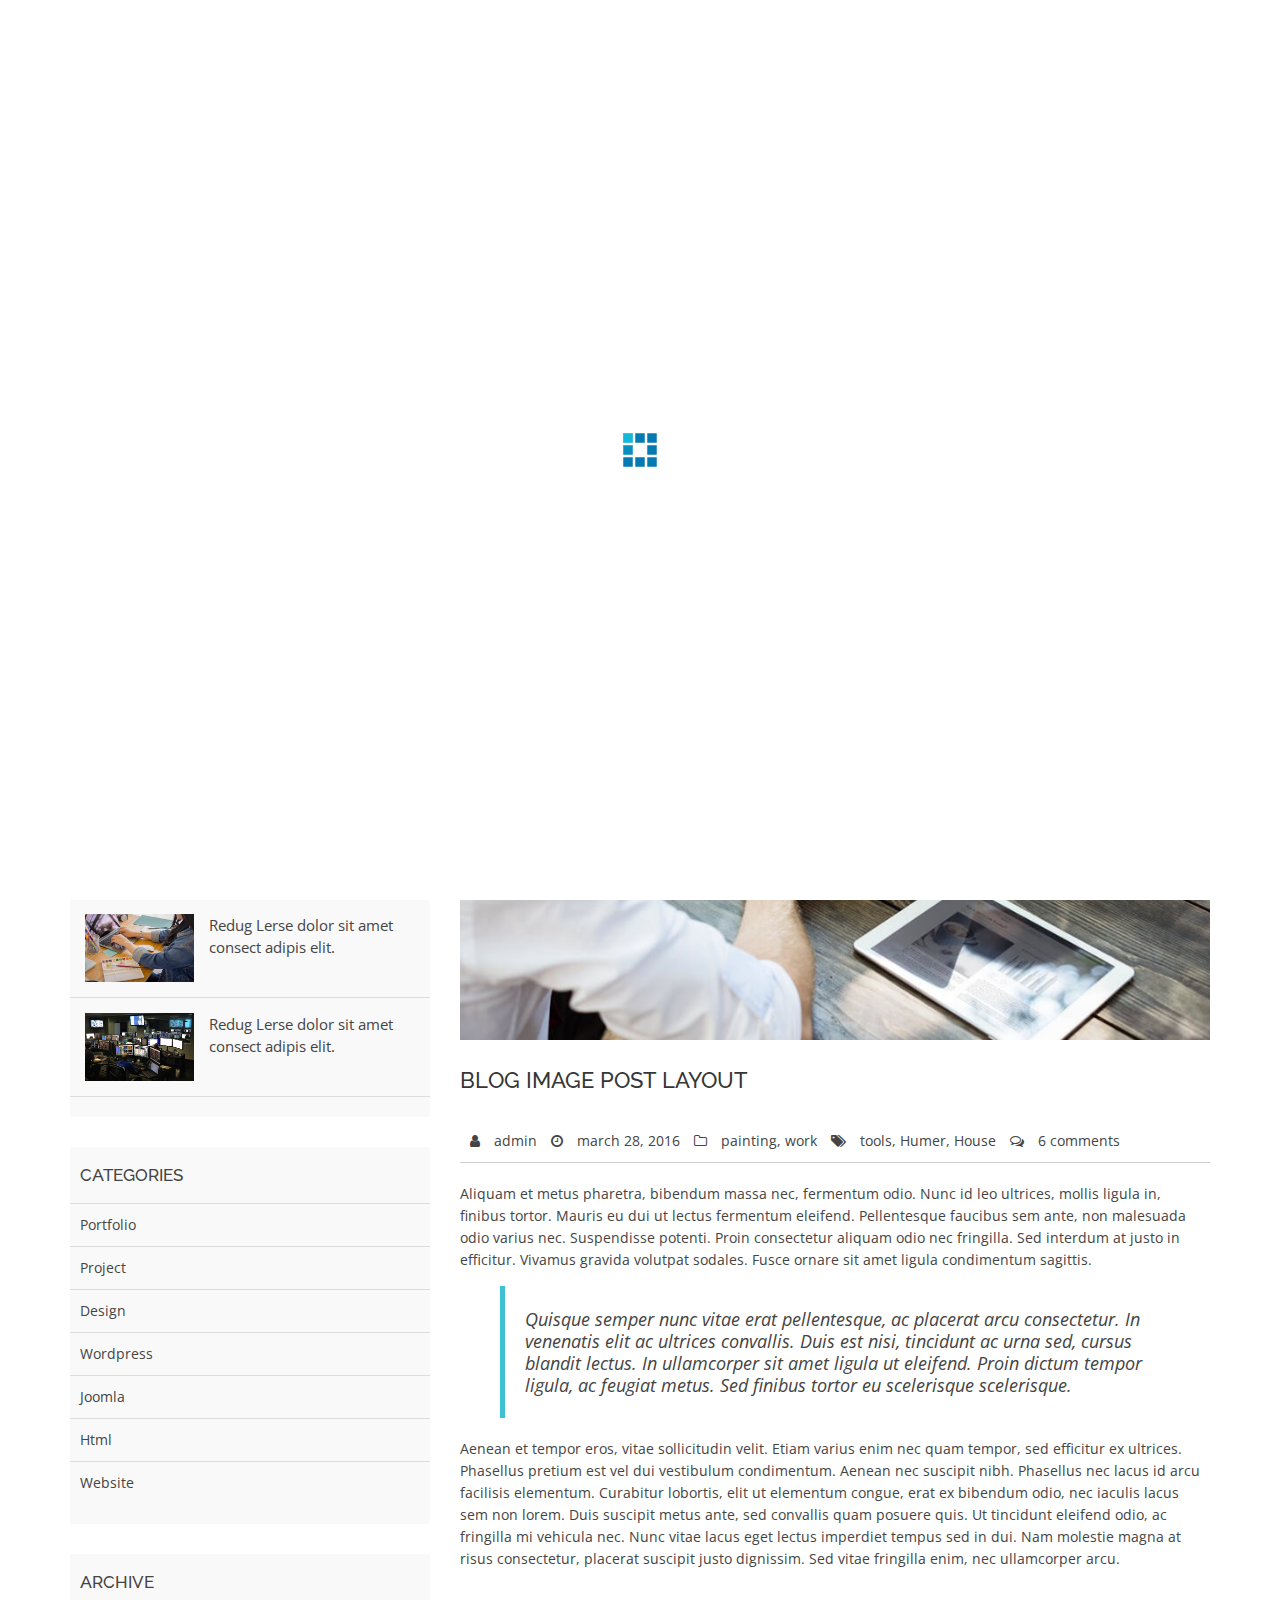
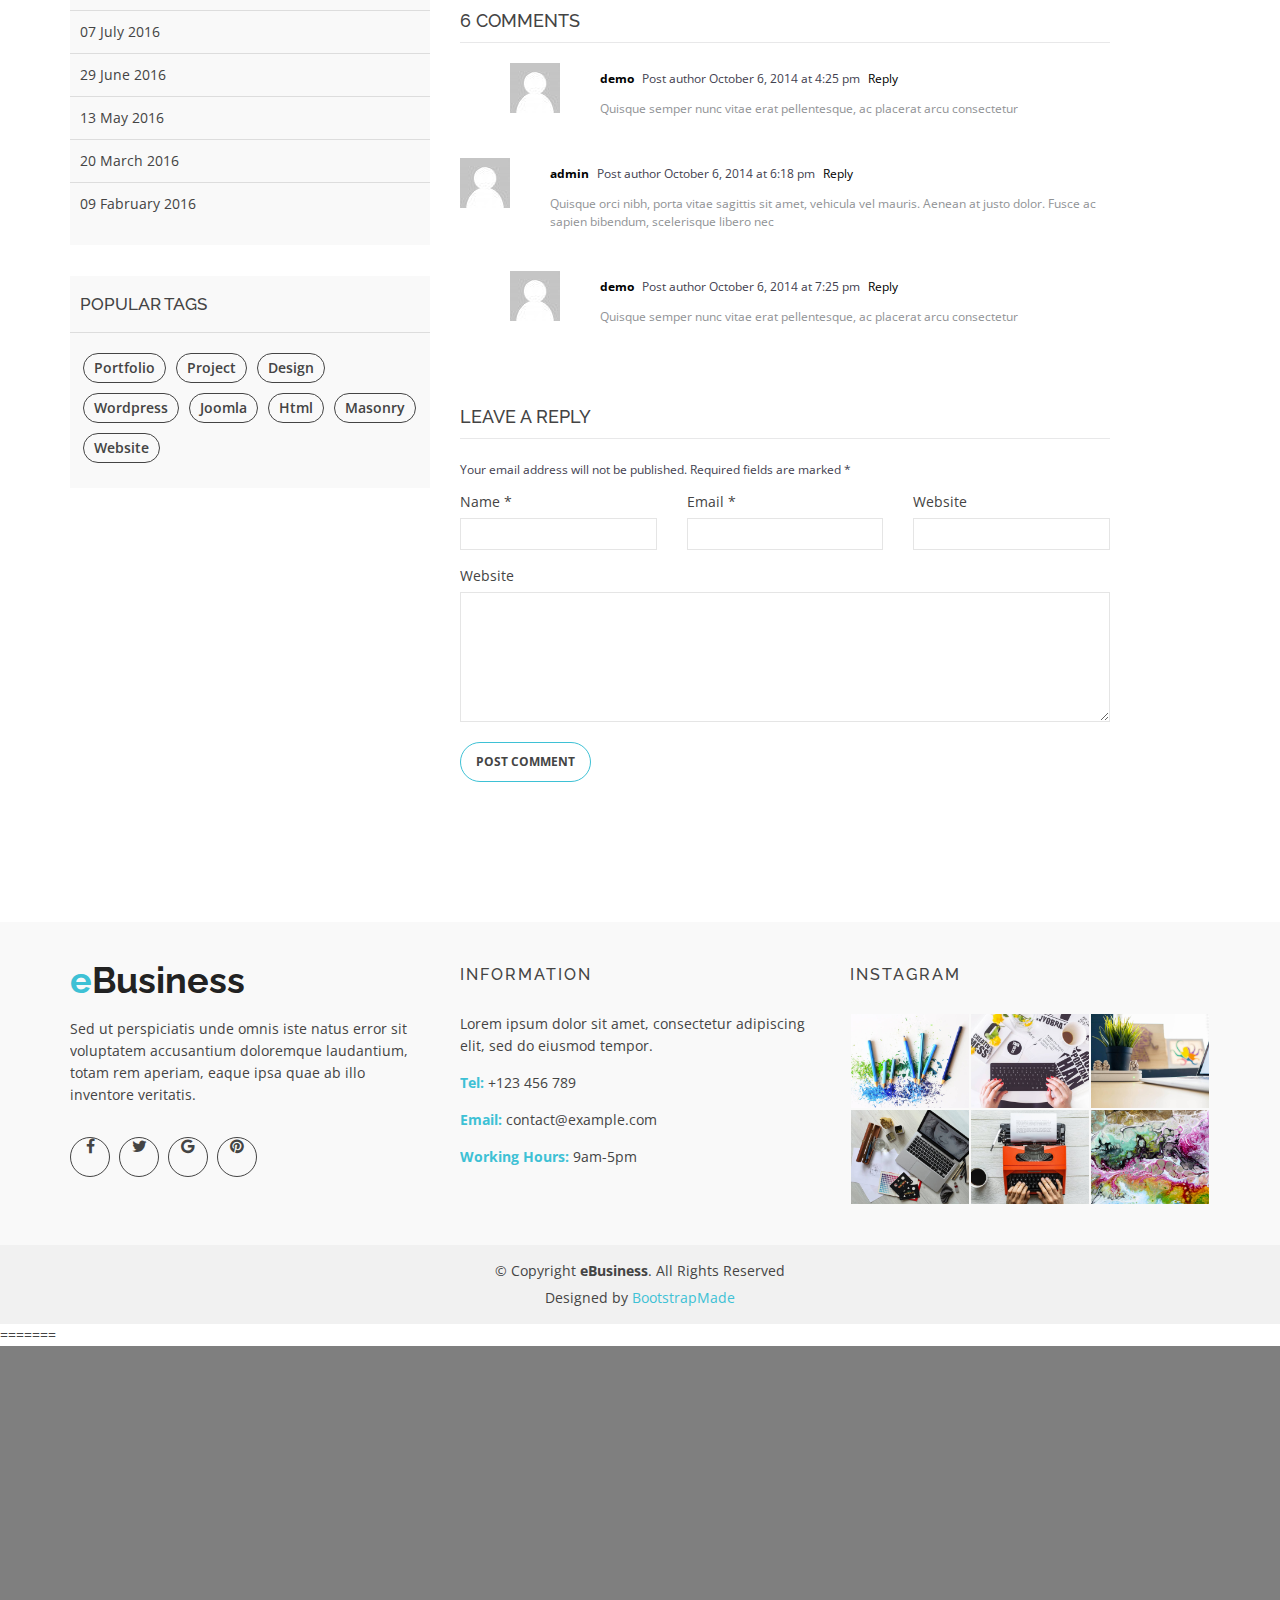
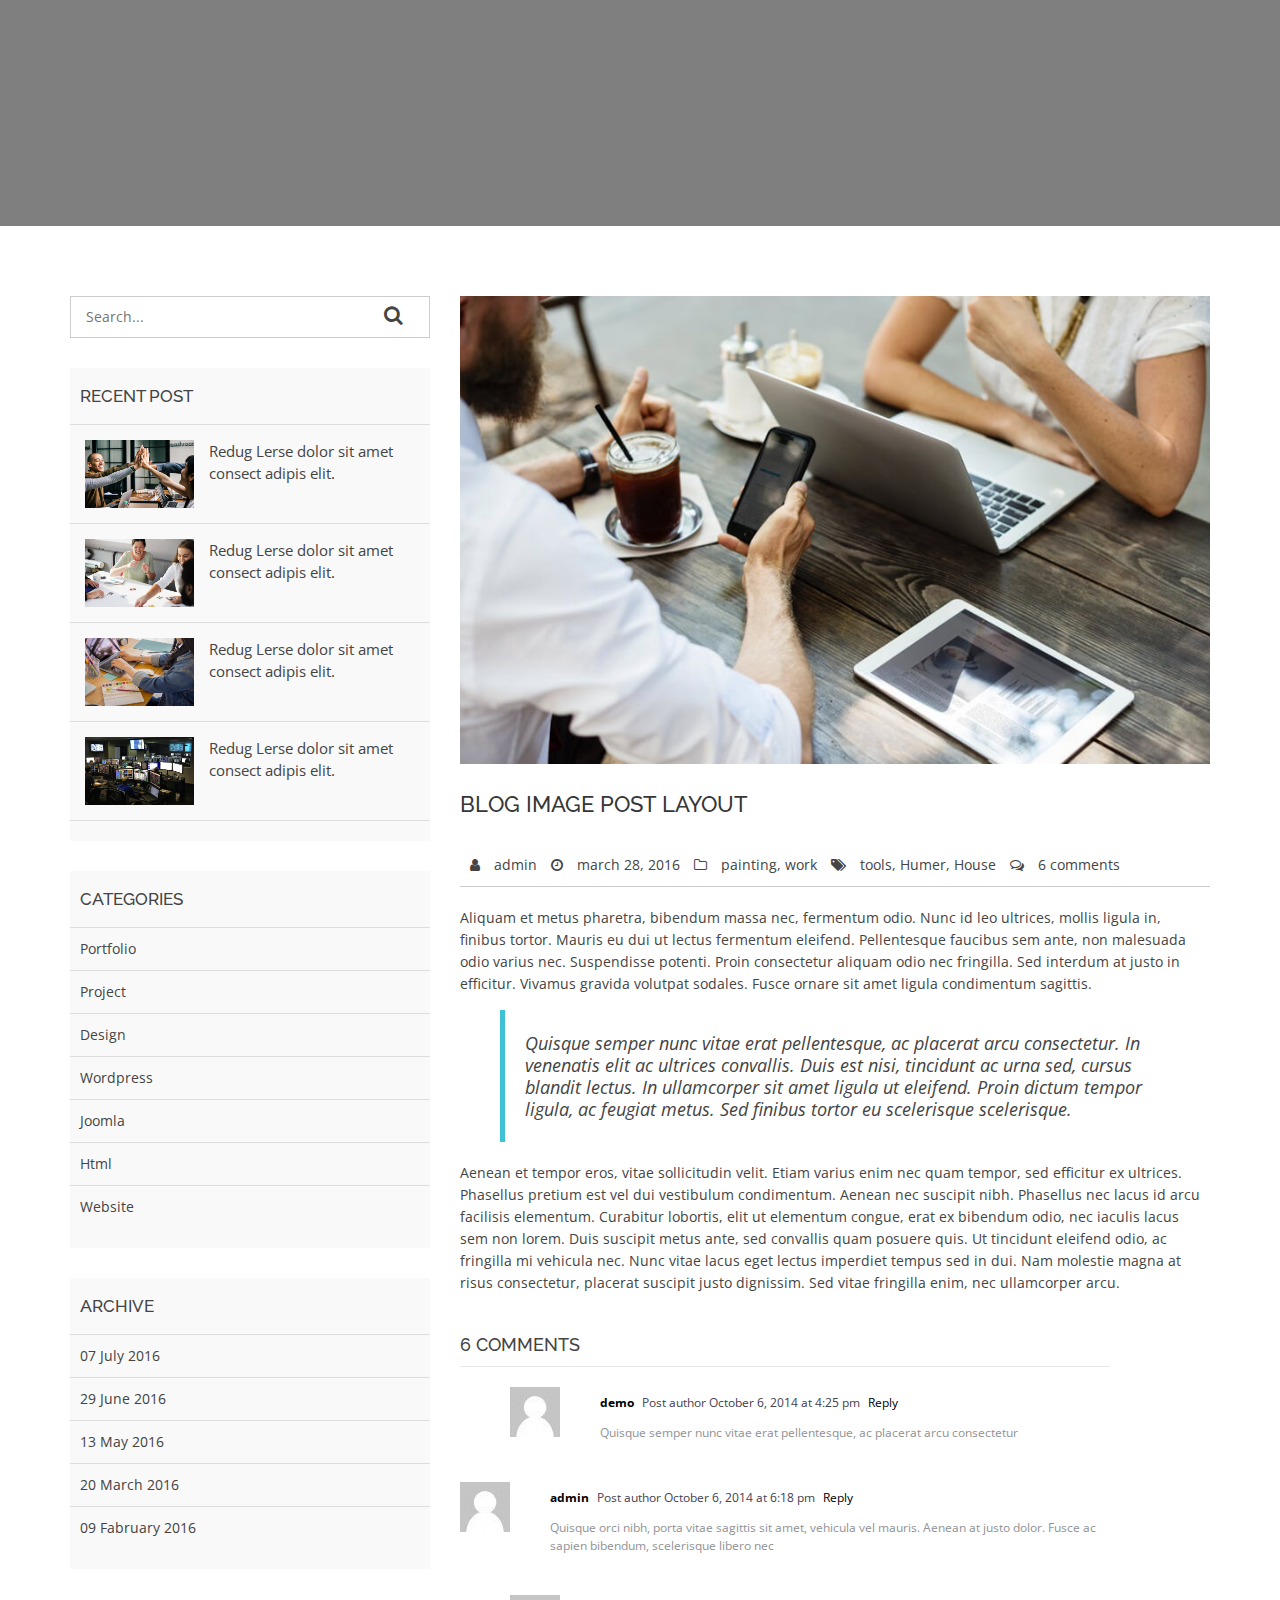
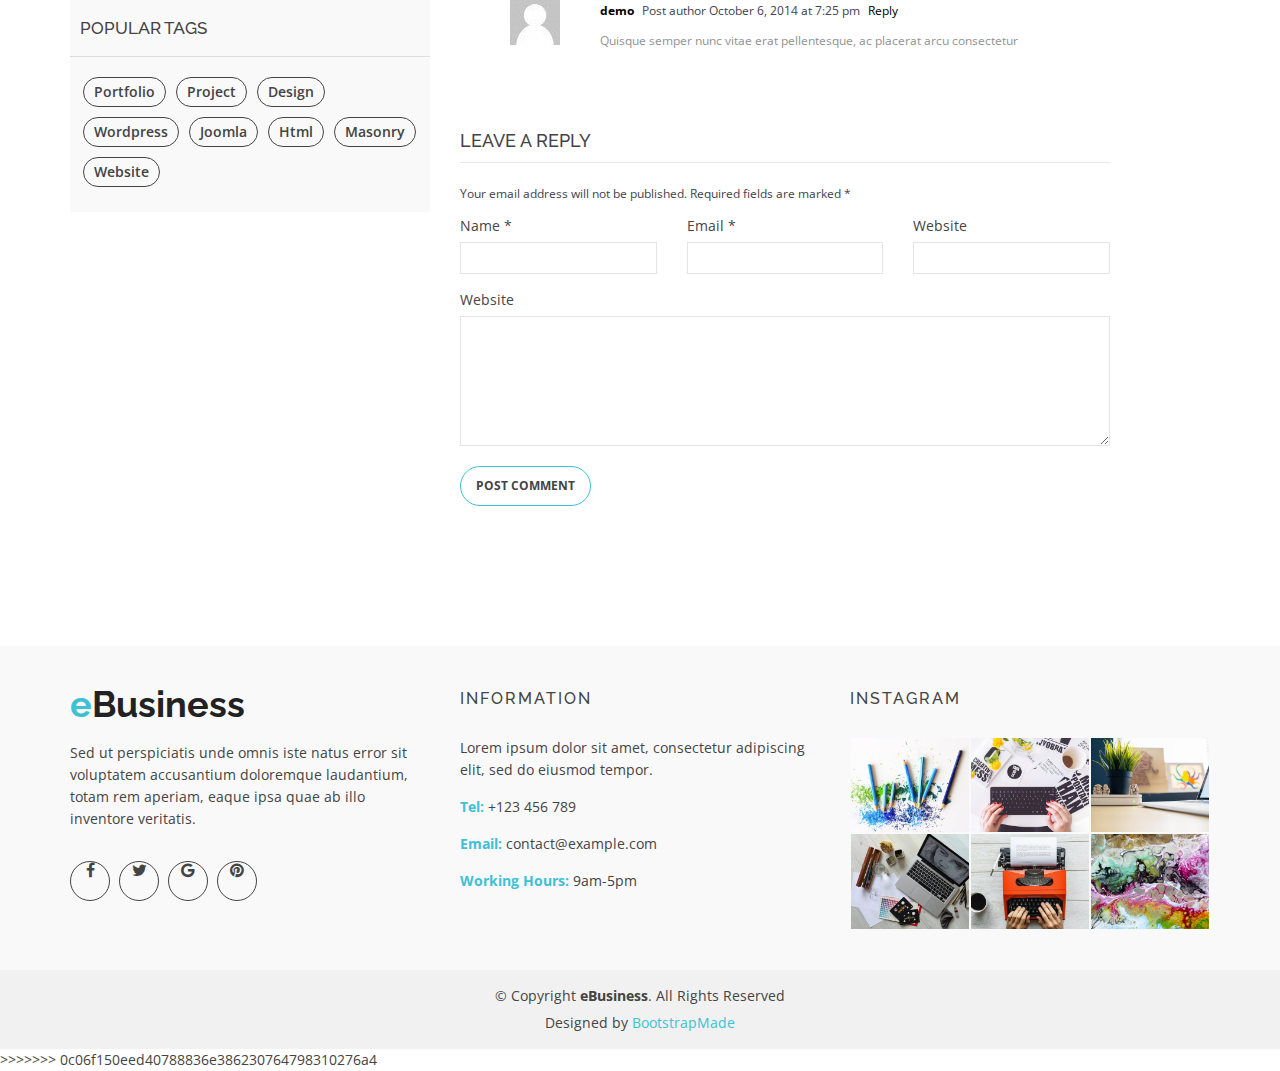
<file: blog-details.html>
<<<<<<< HEAD
<!doctype html>
<html lang="en">
<head>
  <meta charset="utf-8">
  <title>eBusiness Bootstrap Template</title>
  <meta content="width=device-width, initial-scale=1.0" name="viewport">
  <meta content="" name="keywords">
  <meta content="" name="description">

  <!-- Favicons -->
  <link href="img/favicon.png" rel="icon">
  <link href="img/apple-touch-icon.png" rel="apple-touch-icon">

  <!-- Google Fonts -->
  <link href="https://fonts.googleapis.com/css?family=Open+Sans:300,400,400i,600,700|Raleway:300,400,400i,500,500i,700,800,900" rel="stylesheet">

  <!-- Bootstrap CSS File -->
  <link href="lib/bootstrap/css/bootstrap.min.css" rel="stylesheet">

  <!-- Libraries CSS Files -->
  <link href="lib/nivo-slider/css/nivo-slider.css" rel="stylesheet">
  <link href="lib/owlcarousel/owl.carousel.css" rel="stylesheet">
  <link href="lib/owlcarousel/owl.transitions.css" rel="stylesheet">
  <link href="lib/font-awesome/css/font-awesome.min.css" rel="stylesheet">
  <link href="lib/animate/animate.min.css" rel="stylesheet">
  <link href="lib/venobox/venobox.css" rel="stylesheet">

  <!-- Nivo Slider Theme -->
  <link href="css/nivo-slider-theme.css" rel="stylesheet">

  <!-- Main Stylesheet File -->
  <link href="css/style.css" rel="stylesheet">

  <!-- Responsive Stylesheet File -->
  <link href="css/responsive.css" rel="stylesheet">

  <!-- =======================================================
    Theme Name: eBusiness
    Theme URL: https://bootstrapmade.com/ebusiness-bootstrap-corporate-template/
    Author: BootstrapMade.com
    License: https://bootstrapmade.com/license/
  ======================================================= -->
</head>

<body data-spy="scroll" data-target="#navbar-example">

  <div id="preloader"></div>

  <header>
    <!-- header-area start -->
    <div id="sticker" class="header-area">
      <div class="container">
        <div class="row">
          <div class="col-md-12 col-sm-12">

            <!-- Navigation -->
            <nav class="navbar navbar-default">
              <!-- Brand and toggle get grouped for better mobile display -->
              <div class="navbar-header">
                <button type="button" class="navbar-toggle collapsed" data-toggle="collapse" data-target=".bs-example-navbar-collapse-1" aria-expanded="false">
										<span class="sr-only">Toggle navigation</span>
										<span class="icon-bar"></span>
										<span class="icon-bar"></span>
										<span class="icon-bar"></span>
									</button>
                <!-- Brand -->
                <a class="navbar-brand page-scroll sticky-logo" href="index.html">
                  <h1><span>e</span>Business</h1>
                  <!-- Uncomment below if you prefer to use an image logo -->
                  <!-- <img src="img/logo.png" alt="" title=""> -->
								</a>
              </div>
              <!-- Collect the nav links, forms, and other content for toggling -->
              <div class="collapse navbar-collapse main-menu bs-example-navbar-collapse-1" id="navbar-example">
                <ul class="nav navbar-nav navbar-right">
                  <li class="active">
                    <a class="page-scroll" href="#home">Home</a>
                  </li>
                  <li>
                    <a class="page-scroll" href="#about">About</a>
                  </li>
                  <li>
                    <a class="page-scroll" href="#services">Services</a>
                  </li>
                  <li>
                    <a class="page-scroll" href="#team">Team</a>
                  </li>
                  <li>
                    <a class="page-scroll" href="#portfolio">Portfolio</a>
                  </li>
                  <li>
                    <a class="page-scroll" href="#blog">Blog</a>
                  </li>
                  <li>
                    <a class="page-scroll" href="#contact">Contact</a>
                  </li>
                </ul>
              </div>
              <!-- navbar-collapse -->
            </nav>
            <!-- END: Navigation -->
          </div>
        </div>
      </div>
    </div>
    <!-- header-area end -->
  </header>
  <!-- header end -->

  <!-- Start Bottom Header -->
  <div class="header-bg page-area">
    <div class="home-overly"></div>
    <div class="container">
      <div class="row">
        <div class="col-md-12 col-sm-12 col-xs-12">
          <div class="slider-content text-center">
            <div class="header-bottom">
              <div class="layer2 wow zoomIn" data-wow-duration="1s" data-wow-delay=".4s">
                <h1 class="title2">Blog Details </h1>
              </div>
              <div class="layer3 wow zoomInUp" data-wow-duration="2s" data-wow-delay="1s">
                <h2 class="title3">profesional Blog Page</h2>
              </div>
            </div>
          </div>
        </div>
      </div>
    </div>
  </div>
  <!-- END Header -->
  <div class="blog-page area-padding">
    <div class="container">
      <div class="row">
        <div class="col-lg-4 col-md-4 col-sm-4 col-xs-12">
          <div class="page-head-blog">
            <div class="single-blog-page">
              <!-- search option start -->
              <form action="#">
                <div class="search-option">
                  <input type="text" placeholder="Search...">
                  <button class="button" type="submit">
                                            <i class="fa fa-search"></i>
                                        </button>
                </div>
              </form>
              <!-- search option end -->
            </div>
            <div class="single-blog-page">
              <!-- recent start -->
              <div class="left-blog">
                <h4>recent post</h4>
                <div class="recent-post">
                  <!-- start single post -->
                  <div class="recent-single-post">
                    <div class="post-img">
                      <a href="#">
												   <img src="img/blog/1.jpg" alt="">
												</a>
                    </div>
                    <div class="pst-content">
                      <p><a href="#"> Redug Lerse dolor sit amet consect adipis elit.</a></p>
                    </div>
                  </div>
                  <!-- End single post -->
                  <!-- start single post -->
                  <div class="recent-single-post">
                    <div class="post-img">
                      <a href="#">
												   <img src="img/blog/2.jpg" alt="">
												</a>
                    </div>
                    <div class="pst-content">
                      <p><a href="#"> Redug Lerse dolor sit amet consect adipis elit.</a></p>
                    </div>
                  </div>
                  <!-- End single post -->
                  <!-- start single post -->
                  <div class="recent-single-post">
                    <div class="post-img">
                      <a href="#">
												   <img src="img/blog/3.jpg" alt="">
												</a>
                    </div>
                    <div class="pst-content">
                      <p><a href="#"> Redug Lerse dolor sit amet consect adipis elit.</a></p>
                    </div>
                  </div>
                  <!-- End single post -->
                  <!-- start single post -->
                  <div class="recent-single-post">
                    <div class="post-img">
                      <a href="#">
												   <img src="img/blog/4.jpg" alt="">
												</a>
                    </div>
                    <div class="pst-content">
                      <p><a href="#"> Redug Lerse dolor sit amet consect adipis elit.</a></p>
                    </div>
                  </div>
                  <!-- End single post -->
                </div>
              </div>
              <!-- recent end -->
            </div>
            <div class="single-blog-page">
              <div class="left-blog">
                <h4>categories</h4>
                <ul>
                  <li>
                    <a href="#">Portfolio</a>
                  </li>
                  <li>
                    <a href="#">Project</a>
                  </li>
                  <li>
                    <a href="#">Design</a>
                  </li>
                  <li>
                    <a href="#">wordpress</a>
                  </li>
                  <li>
                    <a href="#">Joomla</a>
                  </li>
                  <li>
                    <a href="#">Html</a>
                  </li>
                  <li>
                    <a href="#">Website</a>
                  </li>
                </ul>
              </div>
            </div>
            <div class="single-blog-page">
              <div class="left-blog">
                <h4>archive</h4>
                <ul>
                  <li>
                    <a href="#">07 July 2016</a>
                  </li>
                  <li>
                    <a href="#">29 June 2016</a>
                  </li>
                  <li>
                    <a href="#">13 May 2016</a>
                  </li>
                  <li>
                    <a href="#">20 March 2016</a>
                  </li>
                  <li>
                    <a href="#">09 Fabruary 2016</a>
                  </li>
                </ul>
              </div>
            </div>
            <div class="single-blog-page">
              <div class="left-tags blog-tags">
                <div class="popular-tag left-side-tags left-blog">
                  <h4>popular tags</h4>
                  <ul>
                    <li>
                      <a href="#">Portfolio</a>
                    </li>
                    <li>
                      <a href="#">Project</a>
                    </li>
                    <li>
                      <a href="#">Design</a>
                    </li>
                    <li>
                      <a href="#">wordpress</a>
                    </li>
                    <li>
                      <a href="#">Joomla</a>
                    </li>
                    <li>
                      <a href="#">Html</a>
                    </li>
                    <li>
                      <a href="#">Masonry</a>
                    </li>
                    <li>
                      <a href="#">Website</a>
                    </li>
                  </ul>
                </div>
              </div>
            </div>
          </div>
        </div>
        <!-- End left sidebar -->
        <!-- Start single blog -->
        <div class="col-md-8 col-sm-8 col-xs-12">
          <div class="row">
            <div class="col-md-12 col-sm-12 col-xs-12">
              <!-- single-blog start -->
              <article class="blog-post-wrapper">
                <div class="post-thumbnail">
                  <img src="img/blog/6.jpg" alt="" />
                </div>
                <div class="post-information">
                  <h2>Blog image post layout</h2>
                  <div class="entry-meta">
                    <span class="author-meta"><i class="fa fa-user"></i> <a href="#">admin</a></span>
                    <span><i class="fa fa-clock-o"></i> march 28, 2016</span>
                    <span class="tag-meta">
												<i class="fa fa-folder-o"></i>
												<a href="#">painting</a>,
												<a href="#">work</a>
											</span>
                    <span>
												<i class="fa fa-tags"></i>
												<a href="#">tools</a>,
												<a href="#"> Humer</a>,
												<a href="#">House</a>
											</span>
                    <span><i class="fa fa-comments-o"></i> <a href="#">6 comments</a></span>
                  </div>
                  <div class="entry-content">
                    <p>Aliquam et metus pharetra, bibendum massa nec, fermentum odio. Nunc id leo ultrices, mollis ligula in, finibus tortor. Mauris eu dui ut lectus fermentum eleifend. Pellentesque faucibus sem ante, non malesuada odio varius nec. Suspendisse
                      potenti. Proin consectetur aliquam odio nec fringilla. Sed interdum at justo in efficitur. Vivamus gravida volutpat sodales. Fusce ornare sit amet ligula condimentum sagittis.</p>
                    <blockquote>
                      <p>Quisque semper nunc vitae erat pellentesque, ac placerat arcu consectetur. In venenatis elit ac ultrices convallis. Duis est nisi, tincidunt ac urna sed, cursus blandit lectus. In ullamcorper sit amet ligula ut eleifend. Proin dictum
                        tempor ligula, ac feugiat metus. Sed finibus tortor eu scelerisque scelerisque.</p>
                    </blockquote>
                    <p>Aenean et tempor eros, vitae sollicitudin velit. Etiam varius enim nec quam tempor, sed efficitur ex ultrices. Phasellus pretium est vel dui vestibulum condimentum. Aenean nec suscipit nibh. Phasellus nec lacus id arcu facilisis elementum.
                      Curabitur lobortis, elit ut elementum congue, erat ex bibendum odio, nec iaculis lacus sem non lorem. Duis suscipit metus ante, sed convallis quam posuere quis. Ut tincidunt eleifend odio, ac fringilla mi vehicula nec. Nunc vitae
                      lacus eget lectus imperdiet tempus sed in dui. Nam molestie magna at risus consectetur, placerat suscipit justo dignissim. Sed vitae fringilla enim, nec ullamcorper arcu.</p>
                  </div>
                </div>
              </article>
              <div class="clear"></div>
              <div class="single-post-comments">
                <div class="comments-area">
                  <div class="comments-heading">
                    <h3>6 comments</h3>
                  </div>
                  <div class="comments-list">
                    <ul>
                      <li class="threaded-comments">
                        <div class="comments-details">
                          <div class="comments-list-img">
                            <img src="img/blog/b02.jpg" alt="post-author">
                          </div>
                          <div class="comments-content-wrap">
                            <span>
																<b><a href="#">demo</a></b>
																Post author
																<span class="post-time">October 6, 2014 at 4:25 pm</span>
                            <a href="#">Reply</a>
                            </span>
                            <p>Quisque semper nunc vitae erat pellentesque, ac placerat arcu consectetur</p>
                          </div>
                        </div>
                      </li>
                      <li>
                        <div class="comments-details">
                          <div class="comments-list-img">
                            <img src="img/blog/b02.jpg" alt="post-author">
                          </div>
                          <div class="comments-content-wrap">
                            <span>
																<b><a href="#">admin</a></b>
																Post author
																<span class="post-time">October 6, 2014 at 6:18 pm </span>
                            <a href="#">Reply</a>
                            </span>
                            <p>Quisque orci nibh, porta vitae sagittis sit amet, vehicula vel mauris. Aenean at justo dolor. Fusce ac sapien bibendum, scelerisque libero nec</p>
                          </div>
                        </div>
                      </li>
                      <li class="threaded-comments">
                        <div class="comments-details">
                          <div class="comments-list-img">
                            <img src="img/blog/b02.jpg" alt="post-author">
                          </div>
                          <div class="comments-content-wrap">
                            <span>
																<b><a href="#">demo</a></b>
																Post author
																<span class="post-time">October 6, 2014 at 7:25 pm</span>
                            <a href="#">Reply</a>
                            </span>
                            <p>Quisque semper nunc vitae erat pellentesque, ac placerat arcu consectetur</p>
                          </div>
                        </div>
                      </li>
                    </ul>
                  </div>
                </div>
                <div class="comment-respond">
                  <h3 class="comment-reply-title">Leave a Reply </h3>
                  <span class="email-notes">Your email address will not be published. Required fields are marked *</span>
                  <form action="#">
                    <div class="row">
                      <div class="col-lg-4 col-md-4 col-sm-4 col-xs-12">
                        <p>Name *</p>
                        <input type="text" />
                      </div>
                      <div class="col-lg-4 col-md-4 col-sm-4 col-xs-12">
                        <p>Email *</p>
                        <input type="email" />
                      </div>
                      <div class="col-lg-4 col-md-4 col-sm-4 col-xs-12">
                        <p>Website</p>
                        <input type="text" />
                      </div>
                      <div class="col-lg-12 col-md-12 col-sm-12 comment-form-comment">
                        <p>Website</p>
                        <textarea id="message-box" cols="30" rows="10"></textarea>
                        <input type="submit" value="Post Comment" />
                      </div>
                    </div>
                  </form>
                </div>
              </div>
              <!-- single-blog end -->
            </div>
          </div>
        </div>
      </div>
    </div>
  </div>
  <!-- End Blog Area -->
  <div class="clearfix"></div>

  <!-- Start Footer bottom Area -->
  <footer>
    <div class="footer-area">
      <div class="container">
        <div class="row">
          <div class="col-md-4 col-sm-4 col-xs-12">
            <div class="footer-content">
              <div class="footer-head">
                <div class="footer-logo">
                  <h2><span>e</span>Business</h2>
                </div>

                <p>Sed ut perspiciatis unde omnis iste natus error sit voluptatem accusantium doloremque laudantium, totam rem aperiam, eaque ipsa quae ab illo inventore veritatis.</p>
                <div class="footer-icons">
                  <ul>
                    <li>
                      <a href="#"><i class="fa fa-facebook"></i></a>
                    </li>
                    <li>
                      <a href="#"><i class="fa fa-twitter"></i></a>
                    </li>
                    <li>
                      <a href="#"><i class="fa fa-google"></i></a>
                    </li>
                    <li>
                      <a href="#"><i class="fa fa-pinterest"></i></a>
                    </li>
                  </ul>
                </div>
              </div>
            </div>
          </div>
          <!-- end single footer -->
          <div class="col-md-4 col-sm-4 col-xs-12">
            <div class="footer-content">
              <div class="footer-head">
                <h4>information</h4>
                <p>
                  Lorem ipsum dolor sit amet, consectetur adipiscing elit, sed do eiusmod tempor.
                </p>
                <div class="footer-contacts">
                  <p><span>Tel:</span> +123 456 789</p>
                  <p><span>Email:</span> contact@example.com</p>
                  <p><span>Working Hours:</span> 9am-5pm</p>
                </div>
              </div>
            </div>
          </div>
          <!-- end single footer -->
          <div class="col-md-4 col-sm-4 col-xs-12">
            <div class="footer-content">
              <div class="footer-head">
                <h4>Instagram</h4>
                <div class="flicker-img">
                  <a href="#"><img src="img/portfolio/1.jpg" alt=""></a>
                  <a href="#"><img src="img/portfolio/2.jpg" alt=""></a>
                  <a href="#"><img src="img/portfolio/3.jpg" alt=""></a>
                  <a href="#"><img src="img/portfolio/4.jpg" alt=""></a>
                  <a href="#"><img src="img/portfolio/5.jpg" alt=""></a>
                  <a href="#"><img src="img/portfolio/6.jpg" alt=""></a>
                </div>
              </div>
            </div>
          </div>
        </div>
      </div>
    </div>
    <div class="footer-area-bottom">
      <div class="container">
        <div class="row">
          <div class="col-md-12 col-sm-12 col-xs-12">
            <div class="copyright text-center">
              <p>
                &copy; Copyright <strong>eBusiness</strong>. All Rights Reserved
              </p>
            </div>
            <div class="credits">
              <!--
                All the links in the footer should remain intact.
                You can delete the links only if you purchased the pro version.
                Licensing information: https://bootstrapmade.com/license/
                Purchase the pro version with working PHP/AJAX contact form: https://bootstrapmade.com/buy/?theme=eBusiness
              -->
              Designed by <a href="https://bootstrapmade.com/">BootstrapMade</a>
            </div>
          </div>
        </div>
      </div>
    </div>
  </footer>

  <a href="#" class="back-to-top"><i class="fa fa-chevron-up"></i></a>

  <!-- JavaScript Libraries -->
  <script src="lib/jquery/jquery.min.js"></script>
  <script src="lib/bootstrap/js/bootstrap.min.js"></script>
  <script src="lib/owlcarousel/owl.carousel.min.js"></script>
  <script src="lib/venobox/venobox.min.js"></script>
  <script src="lib/knob/jquery.knob.js"></script>
  <script src="lib/wow/wow.min.js"></script>
  <script src="lib/parallax/parallax.js"></script>
  <script src="lib/easing/easing.min.js"></script>
  <script src="lib/nivo-slider/js/jquery.nivo.slider.js" type="text/javascript"></script>
  <script src="lib/appear/jquery.appear.js"></script>
  <script src="lib/isotope/isotope.pkgd.min.js"></script>

  <!-- Contact Form JavaScript File -->
  <script src="contactform/contactform.js"></script>

  <script src="js/main.js"></script>
</body>

</html>
=======
<!doctype html>
<html lang="en">
<head>
  <meta charset="utf-8">
  <title>eBusiness Bootstrap Template</title>
  <meta content="width=device-width, initial-scale=1.0" name="viewport">
  <meta content="" name="keywords">
  <meta content="" name="description">

  <!-- Favicons -->
  <link href="img/favicon.png" rel="icon">
  <link href="img/apple-touch-icon.png" rel="apple-touch-icon">

  <!-- Google Fonts -->
  <link href="https://fonts.googleapis.com/css?family=Open+Sans:300,400,400i,600,700|Raleway:300,400,400i,500,500i,700,800,900" rel="stylesheet">

  <!-- Bootstrap CSS File -->
  <link href="lib/bootstrap/css/bootstrap.min.css" rel="stylesheet">

  <!-- Libraries CSS Files -->
  <link href="lib/nivo-slider/css/nivo-slider.css" rel="stylesheet">
  <link href="lib/owlcarousel/owl.carousel.css" rel="stylesheet">
  <link href="lib/owlcarousel/owl.transitions.css" rel="stylesheet">
  <link href="lib/font-awesome/css/font-awesome.min.css" rel="stylesheet">
  <link href="lib/animate/animate.min.css" rel="stylesheet">
  <link href="lib/venobox/venobox.css" rel="stylesheet">

  <!-- Nivo Slider Theme -->
  <link href="css/nivo-slider-theme.css" rel="stylesheet">

  <!-- Main Stylesheet File -->
  <link href="css/style.css" rel="stylesheet">

  <!-- Responsive Stylesheet File -->
  <link href="css/responsive.css" rel="stylesheet">

  <!-- =======================================================
    Theme Name: eBusiness
    Theme URL: https://bootstrapmade.com/ebusiness-bootstrap-corporate-template/
    Author: BootstrapMade.com
    License: https://bootstrapmade.com/license/
  ======================================================= -->
</head>

<body data-spy="scroll" data-target="#navbar-example">

  <div id="preloader"></div>

  <header>
    <!-- header-area start -->
    <div id="sticker" class="header-area">
      <div class="container">
        <div class="row">
          <div class="col-md-12 col-sm-12">

            <!-- Navigation -->
            <nav class="navbar navbar-default">
              <!-- Brand and toggle get grouped for better mobile display -->
              <div class="navbar-header">
                <button type="button" class="navbar-toggle collapsed" data-toggle="collapse" data-target=".bs-example-navbar-collapse-1" aria-expanded="false">
										<span class="sr-only">Toggle navigation</span>
										<span class="icon-bar"></span>
										<span class="icon-bar"></span>
										<span class="icon-bar"></span>
									</button>
                <!-- Brand -->
                <a class="navbar-brand page-scroll sticky-logo" href="index.html">
                  <h1><span>e</span>Business</h1>
                  <!-- Uncomment below if you prefer to use an image logo -->
                  <!-- <img src="img/logo.png" alt="" title=""> -->
								</a>
              </div>
              <!-- Collect the nav links, forms, and other content for toggling -->
              <div class="collapse navbar-collapse main-menu bs-example-navbar-collapse-1" id="navbar-example">
                <ul class="nav navbar-nav navbar-right">
                  <li class="active">
                    <a class="page-scroll" href="#home">Home</a>
                  </li>
                  <li>
                    <a class="page-scroll" href="#about">About</a>
                  </li>
                  <li>
                    <a class="page-scroll" href="#services">Services</a>
                  </li>
                  <li>
                    <a class="page-scroll" href="#team">Team</a>
                  </li>
                  <li>
                    <a class="page-scroll" href="#portfolio">Portfolio</a>
                  </li>
                  <li>
                    <a class="page-scroll" href="#blog">Blog</a>
                  </li>
                  <li>
                    <a class="page-scroll" href="#contact">Contact</a>
                  </li>
                </ul>
              </div>
              <!-- navbar-collapse -->
            </nav>
            <!-- END: Navigation -->
          </div>
        </div>
      </div>
    </div>
    <!-- header-area end -->
  </header>
  <!-- header end -->

  <!-- Start Bottom Header -->
  <div class="header-bg page-area">
    <div class="home-overly"></div>
    <div class="container">
      <div class="row">
        <div class="col-md-12 col-sm-12 col-xs-12">
          <div class="slider-content text-center">
            <div class="header-bottom">
              <div class="layer2 wow zoomIn" data-wow-duration="1s" data-wow-delay=".4s">
                <h1 class="title2">Blog Details </h1>
              </div>
              <div class="layer3 wow zoomInUp" data-wow-duration="2s" data-wow-delay="1s">
                <h2 class="title3">profesional Blog Page</h2>
              </div>
            </div>
          </div>
        </div>
      </div>
    </div>
  </div>
  <!-- END Header -->
  <div class="blog-page area-padding">
    <div class="container">
      <div class="row">
        <div class="col-lg-4 col-md-4 col-sm-4 col-xs-12">
          <div class="page-head-blog">
            <div class="single-blog-page">
              <!-- search option start -->
              <form action="#">
                <div class="search-option">
                  <input type="text" placeholder="Search...">
                  <button class="button" type="submit">
                                            <i class="fa fa-search"></i>
                                        </button>
                </div>
              </form>
              <!-- search option end -->
            </div>
            <div class="single-blog-page">
              <!-- recent start -->
              <div class="left-blog">
                <h4>recent post</h4>
                <div class="recent-post">
                  <!-- start single post -->
                  <div class="recent-single-post">
                    <div class="post-img">
                      <a href="#">
												   <img src="img/blog/1.jpg" alt="">
												</a>
                    </div>
                    <div class="pst-content">
                      <p><a href="#"> Redug Lerse dolor sit amet consect adipis elit.</a></p>
                    </div>
                  </div>
                  <!-- End single post -->
                  <!-- start single post -->
                  <div class="recent-single-post">
                    <div class="post-img">
                      <a href="#">
												   <img src="img/blog/2.jpg" alt="">
												</a>
                    </div>
                    <div class="pst-content">
                      <p><a href="#"> Redug Lerse dolor sit amet consect adipis elit.</a></p>
                    </div>
                  </div>
                  <!-- End single post -->
                  <!-- start single post -->
                  <div class="recent-single-post">
                    <div class="post-img">
                      <a href="#">
												   <img src="img/blog/3.jpg" alt="">
												</a>
                    </div>
                    <div class="pst-content">
                      <p><a href="#"> Redug Lerse dolor sit amet consect adipis elit.</a></p>
                    </div>
                  </div>
                  <!-- End single post -->
                  <!-- start single post -->
                  <div class="recent-single-post">
                    <div class="post-img">
                      <a href="#">
												   <img src="img/blog/4.jpg" alt="">
												</a>
                    </div>
                    <div class="pst-content">
                      <p><a href="#"> Redug Lerse dolor sit amet consect adipis elit.</a></p>
                    </div>
                  </div>
                  <!-- End single post -->
                </div>
              </div>
              <!-- recent end -->
            </div>
            <div class="single-blog-page">
              <div class="left-blog">
                <h4>categories</h4>
                <ul>
                  <li>
                    <a href="#">Portfolio</a>
                  </li>
                  <li>
                    <a href="#">Project</a>
                  </li>
                  <li>
                    <a href="#">Design</a>
                  </li>
                  <li>
                    <a href="#">wordpress</a>
                  </li>
                  <li>
                    <a href="#">Joomla</a>
                  </li>
                  <li>
                    <a href="#">Html</a>
                  </li>
                  <li>
                    <a href="#">Website</a>
                  </li>
                </ul>
              </div>
            </div>
            <div class="single-blog-page">
              <div class="left-blog">
                <h4>archive</h4>
                <ul>
                  <li>
                    <a href="#">07 July 2016</a>
                  </li>
                  <li>
                    <a href="#">29 June 2016</a>
                  </li>
                  <li>
                    <a href="#">13 May 2016</a>
                  </li>
                  <li>
                    <a href="#">20 March 2016</a>
                  </li>
                  <li>
                    <a href="#">09 Fabruary 2016</a>
                  </li>
                </ul>
              </div>
            </div>
            <div class="single-blog-page">
              <div class="left-tags blog-tags">
                <div class="popular-tag left-side-tags left-blog">
                  <h4>popular tags</h4>
                  <ul>
                    <li>
                      <a href="#">Portfolio</a>
                    </li>
                    <li>
                      <a href="#">Project</a>
                    </li>
                    <li>
                      <a href="#">Design</a>
                    </li>
                    <li>
                      <a href="#">wordpress</a>
                    </li>
                    <li>
                      <a href="#">Joomla</a>
                    </li>
                    <li>
                      <a href="#">Html</a>
                    </li>
                    <li>
                      <a href="#">Masonry</a>
                    </li>
                    <li>
                      <a href="#">Website</a>
                    </li>
                  </ul>
                </div>
              </div>
            </div>
          </div>
        </div>
        <!-- End left sidebar -->
        <!-- Start single blog -->
        <div class="col-md-8 col-sm-8 col-xs-12">
          <div class="row">
            <div class="col-md-12 col-sm-12 col-xs-12">
              <!-- single-blog start -->
              <article class="blog-post-wrapper">
                <div class="post-thumbnail">
                  <img src="img/blog/6.jpg" alt="" />
                </div>
                <div class="post-information">
                  <h2>Blog image post layout</h2>
                  <div class="entry-meta">
                    <span class="author-meta"><i class="fa fa-user"></i> <a href="#">admin</a></span>
                    <span><i class="fa fa-clock-o"></i> march 28, 2016</span>
                    <span class="tag-meta">
												<i class="fa fa-folder-o"></i>
												<a href="#">painting</a>,
												<a href="#">work</a>
											</span>
                    <span>
												<i class="fa fa-tags"></i>
												<a href="#">tools</a>,
												<a href="#"> Humer</a>,
												<a href="#">House</a>
											</span>
                    <span><i class="fa fa-comments-o"></i> <a href="#">6 comments</a></span>
                  </div>
                  <div class="entry-content">
                    <p>Aliquam et metus pharetra, bibendum massa nec, fermentum odio. Nunc id leo ultrices, mollis ligula in, finibus tortor. Mauris eu dui ut lectus fermentum eleifend. Pellentesque faucibus sem ante, non malesuada odio varius nec. Suspendisse
                      potenti. Proin consectetur aliquam odio nec fringilla. Sed interdum at justo in efficitur. Vivamus gravida volutpat sodales. Fusce ornare sit amet ligula condimentum sagittis.</p>
                    <blockquote>
                      <p>Quisque semper nunc vitae erat pellentesque, ac placerat arcu consectetur. In venenatis elit ac ultrices convallis. Duis est nisi, tincidunt ac urna sed, cursus blandit lectus. In ullamcorper sit amet ligula ut eleifend. Proin dictum
                        tempor ligula, ac feugiat metus. Sed finibus tortor eu scelerisque scelerisque.</p>
                    </blockquote>
                    <p>Aenean et tempor eros, vitae sollicitudin velit. Etiam varius enim nec quam tempor, sed efficitur ex ultrices. Phasellus pretium est vel dui vestibulum condimentum. Aenean nec suscipit nibh. Phasellus nec lacus id arcu facilisis elementum.
                      Curabitur lobortis, elit ut elementum congue, erat ex bibendum odio, nec iaculis lacus sem non lorem. Duis suscipit metus ante, sed convallis quam posuere quis. Ut tincidunt eleifend odio, ac fringilla mi vehicula nec. Nunc vitae
                      lacus eget lectus imperdiet tempus sed in dui. Nam molestie magna at risus consectetur, placerat suscipit justo dignissim. Sed vitae fringilla enim, nec ullamcorper arcu.</p>
                  </div>
                </div>
              </article>
              <div class="clear"></div>
              <div class="single-post-comments">
                <div class="comments-area">
                  <div class="comments-heading">
                    <h3>6 comments</h3>
                  </div>
                  <div class="comments-list">
                    <ul>
                      <li class="threaded-comments">
                        <div class="comments-details">
                          <div class="comments-list-img">
                            <img src="img/blog/b02.jpg" alt="post-author">
                          </div>
                          <div class="comments-content-wrap">
                            <span>
																<b><a href="#">demo</a></b>
																Post author
																<span class="post-time">October 6, 2014 at 4:25 pm</span>
                            <a href="#">Reply</a>
                            </span>
                            <p>Quisque semper nunc vitae erat pellentesque, ac placerat arcu consectetur</p>
                          </div>
                        </div>
                      </li>
                      <li>
                        <div class="comments-details">
                          <div class="comments-list-img">
                            <img src="img/blog/b02.jpg" alt="post-author">
                          </div>
                          <div class="comments-content-wrap">
                            <span>
																<b><a href="#">admin</a></b>
																Post author
																<span class="post-time">October 6, 2014 at 6:18 pm </span>
                            <a href="#">Reply</a>
                            </span>
                            <p>Quisque orci nibh, porta vitae sagittis sit amet, vehicula vel mauris. Aenean at justo dolor. Fusce ac sapien bibendum, scelerisque libero nec</p>
                          </div>
                        </div>
                      </li>
                      <li class="threaded-comments">
                        <div class="comments-details">
                          <div class="comments-list-img">
                            <img src="img/blog/b02.jpg" alt="post-author">
                          </div>
                          <div class="comments-content-wrap">
                            <span>
																<b><a href="#">demo</a></b>
																Post author
																<span class="post-time">October 6, 2014 at 7:25 pm</span>
                            <a href="#">Reply</a>
                            </span>
                            <p>Quisque semper nunc vitae erat pellentesque, ac placerat arcu consectetur</p>
                          </div>
                        </div>
                      </li>
                    </ul>
                  </div>
                </div>
                <div class="comment-respond">
                  <h3 class="comment-reply-title">Leave a Reply </h3>
                  <span class="email-notes">Your email address will not be published. Required fields are marked *</span>
                  <form action="#">
                    <div class="row">
                      <div class="col-lg-4 col-md-4 col-sm-4 col-xs-12">
                        <p>Name *</p>
                        <input type="text" />
                      </div>
                      <div class="col-lg-4 col-md-4 col-sm-4 col-xs-12">
                        <p>Email *</p>
                        <input type="email" />
                      </div>
                      <div class="col-lg-4 col-md-4 col-sm-4 col-xs-12">
                        <p>Website</p>
                        <input type="text" />
                      </div>
                      <div class="col-lg-12 col-md-12 col-sm-12 comment-form-comment">
                        <p>Website</p>
                        <textarea id="message-box" cols="30" rows="10"></textarea>
                        <input type="submit" value="Post Comment" />
                      </div>
                    </div>
                  </form>
                </div>
              </div>
              <!-- single-blog end -->
            </div>
          </div>
        </div>
      </div>
    </div>
  </div>
  <!-- End Blog Area -->
  <div class="clearfix"></div>

  <!-- Start Footer bottom Area -->
  <footer>
    <div class="footer-area">
      <div class="container">
        <div class="row">
          <div class="col-md-4 col-sm-4 col-xs-12">
            <div class="footer-content">
              <div class="footer-head">
                <div class="footer-logo">
                  <h2><span>e</span>Business</h2>
                </div>

                <p>Sed ut perspiciatis unde omnis iste natus error sit voluptatem accusantium doloremque laudantium, totam rem aperiam, eaque ipsa quae ab illo inventore veritatis.</p>
                <div class="footer-icons">
                  <ul>
                    <li>
                      <a href="#"><i class="fa fa-facebook"></i></a>
                    </li>
                    <li>
                      <a href="#"><i class="fa fa-twitter"></i></a>
                    </li>
                    <li>
                      <a href="#"><i class="fa fa-google"></i></a>
                    </li>
                    <li>
                      <a href="#"><i class="fa fa-pinterest"></i></a>
                    </li>
                  </ul>
                </div>
              </div>
            </div>
          </div>
          <!-- end single footer -->
          <div class="col-md-4 col-sm-4 col-xs-12">
            <div class="footer-content">
              <div class="footer-head">
                <h4>information</h4>
                <p>
                  Lorem ipsum dolor sit amet, consectetur adipiscing elit, sed do eiusmod tempor.
                </p>
                <div class="footer-contacts">
                  <p><span>Tel:</span> +123 456 789</p>
                  <p><span>Email:</span> contact@example.com</p>
                  <p><span>Working Hours:</span> 9am-5pm</p>
                </div>
              </div>
            </div>
          </div>
          <!-- end single footer -->
          <div class="col-md-4 col-sm-4 col-xs-12">
            <div class="footer-content">
              <div class="footer-head">
                <h4>Instagram</h4>
                <div class="flicker-img">
                  <a href="#"><img src="img/portfolio/1.jpg" alt=""></a>
                  <a href="#"><img src="img/portfolio/2.jpg" alt=""></a>
                  <a href="#"><img src="img/portfolio/3.jpg" alt=""></a>
                  <a href="#"><img src="img/portfolio/4.jpg" alt=""></a>
                  <a href="#"><img src="img/portfolio/5.jpg" alt=""></a>
                  <a href="#"><img src="img/portfolio/6.jpg" alt=""></a>
                </div>
              </div>
            </div>
          </div>
        </div>
      </div>
    </div>
    <div class="footer-area-bottom">
      <div class="container">
        <div class="row">
          <div class="col-md-12 col-sm-12 col-xs-12">
            <div class="copyright text-center">
              <p>
                &copy; Copyright <strong>eBusiness</strong>. All Rights Reserved
              </p>
            </div>
            <div class="credits">
              <!--
                All the links in the footer should remain intact.
                You can delete the links only if you purchased the pro version.
                Licensing information: https://bootstrapmade.com/license/
                Purchase the pro version with working PHP/AJAX contact form: https://bootstrapmade.com/buy/?theme=eBusiness
              -->
              Designed by <a href="https://bootstrapmade.com/">BootstrapMade</a>
            </div>
          </div>
        </div>
      </div>
    </div>
  </footer>

  <a href="#" class="back-to-top"><i class="fa fa-chevron-up"></i></a>

  <!-- JavaScript Libraries -->
  <script src="lib/jquery/jquery.min.js"></script>
  <script src="lib/bootstrap/js/bootstrap.min.js"></script>
  <script src="lib/owlcarousel/owl.carousel.min.js"></script>
  <script src="lib/venobox/venobox.min.js"></script>
  <script src="lib/knob/jquery.knob.js"></script>
  <script src="lib/wow/wow.min.js"></script>
  <script src="lib/parallax/parallax.js"></script>
  <script src="lib/easing/easing.min.js"></script>
  <script src="lib/nivo-slider/js/jquery.nivo.slider.js" type="text/javascript"></script>
  <script src="lib/appear/jquery.appear.js"></script>
  <script src="lib/isotope/isotope.pkgd.min.js"></script>

  <!-- Contact Form JavaScript File -->
  <script src="contactform/contactform.js"></script>

  <script src="js/main.js"></script>
</body>

</html>
>>>>>>> 0c06f150eed40788836e386230764798310276a4
</file>
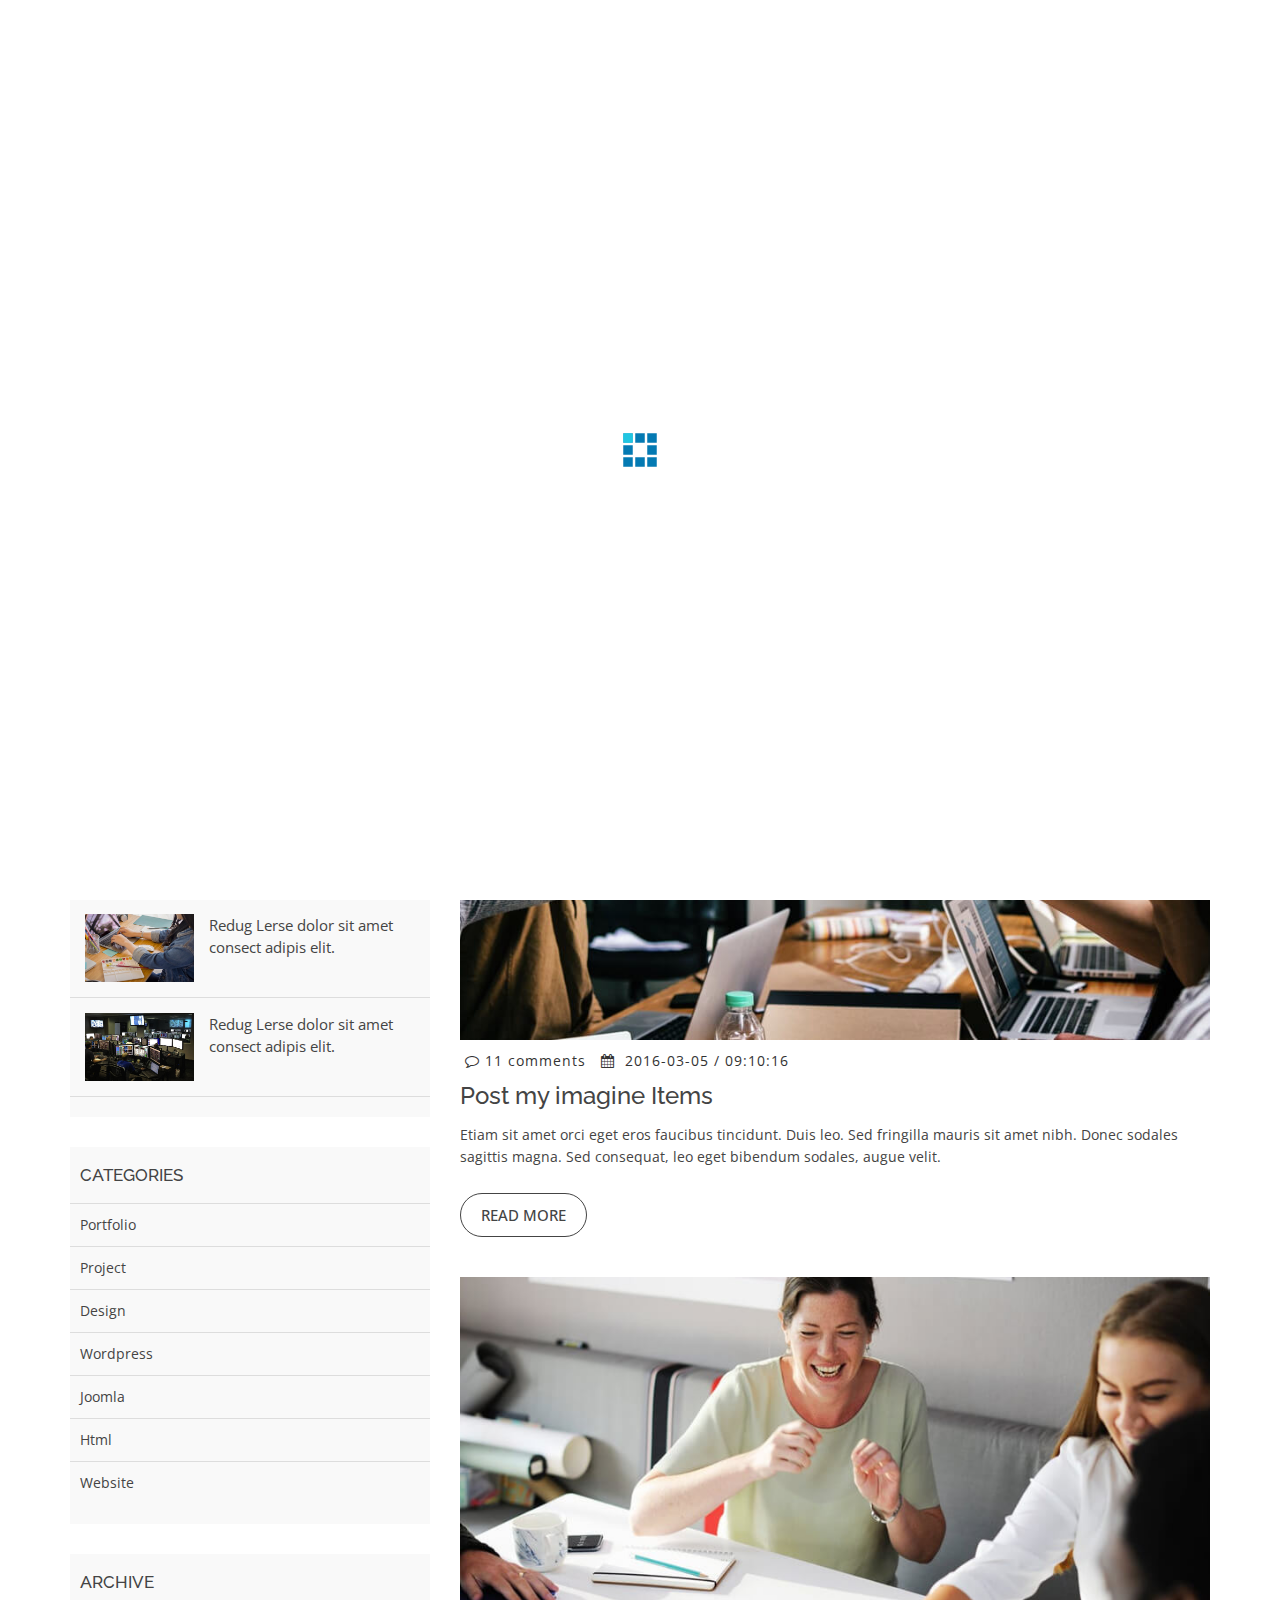
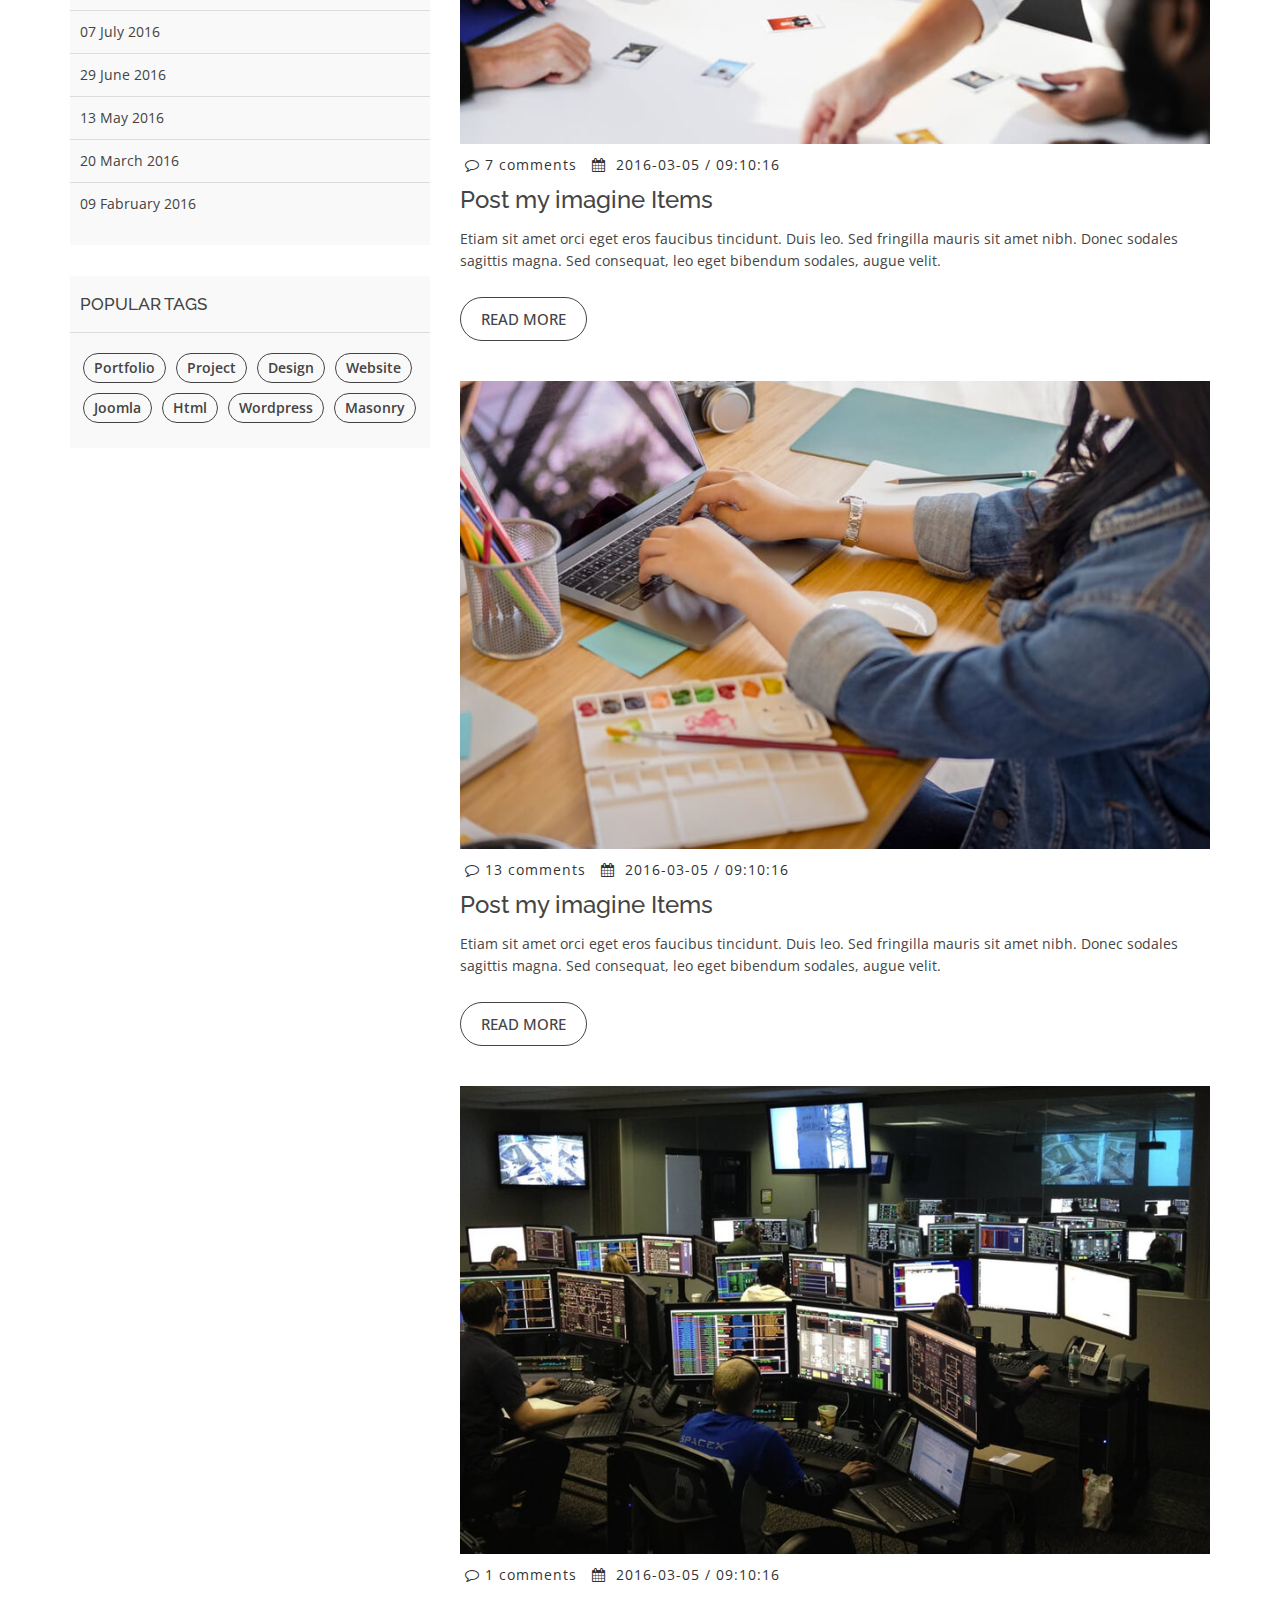
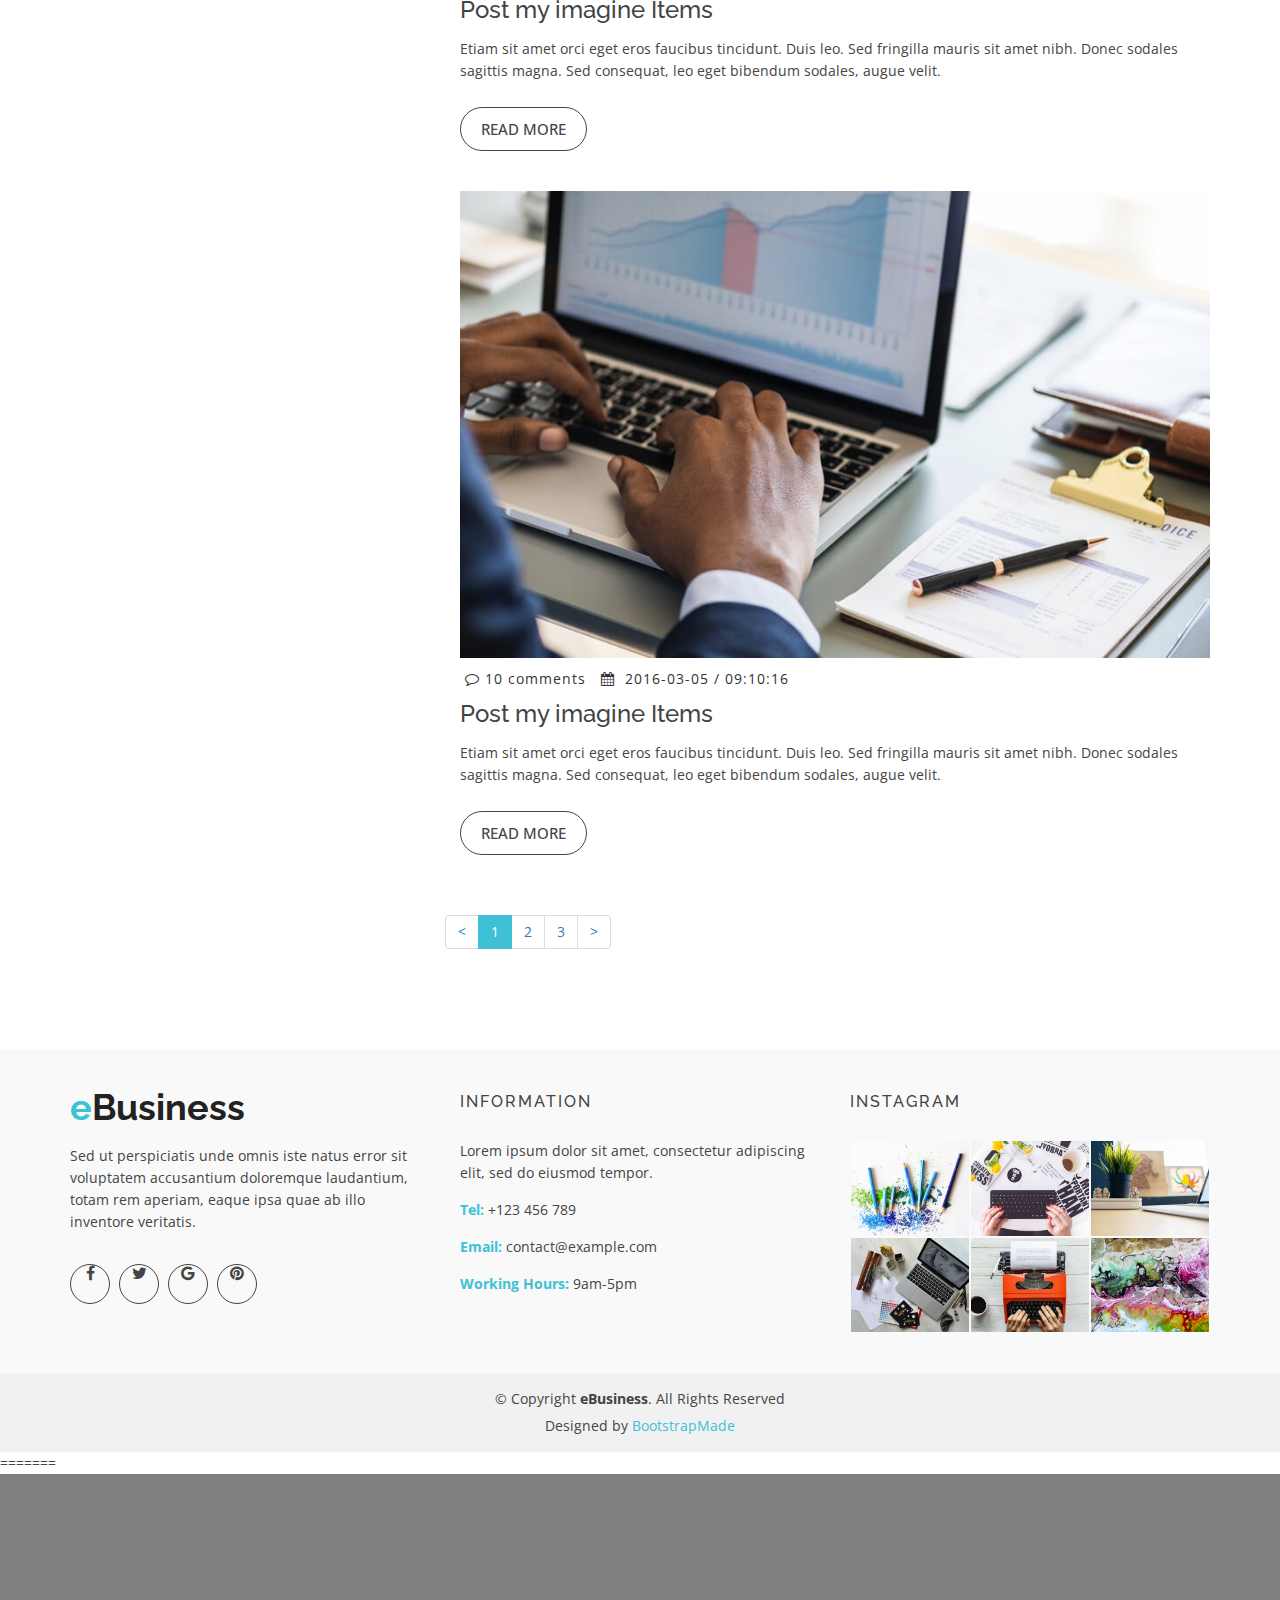
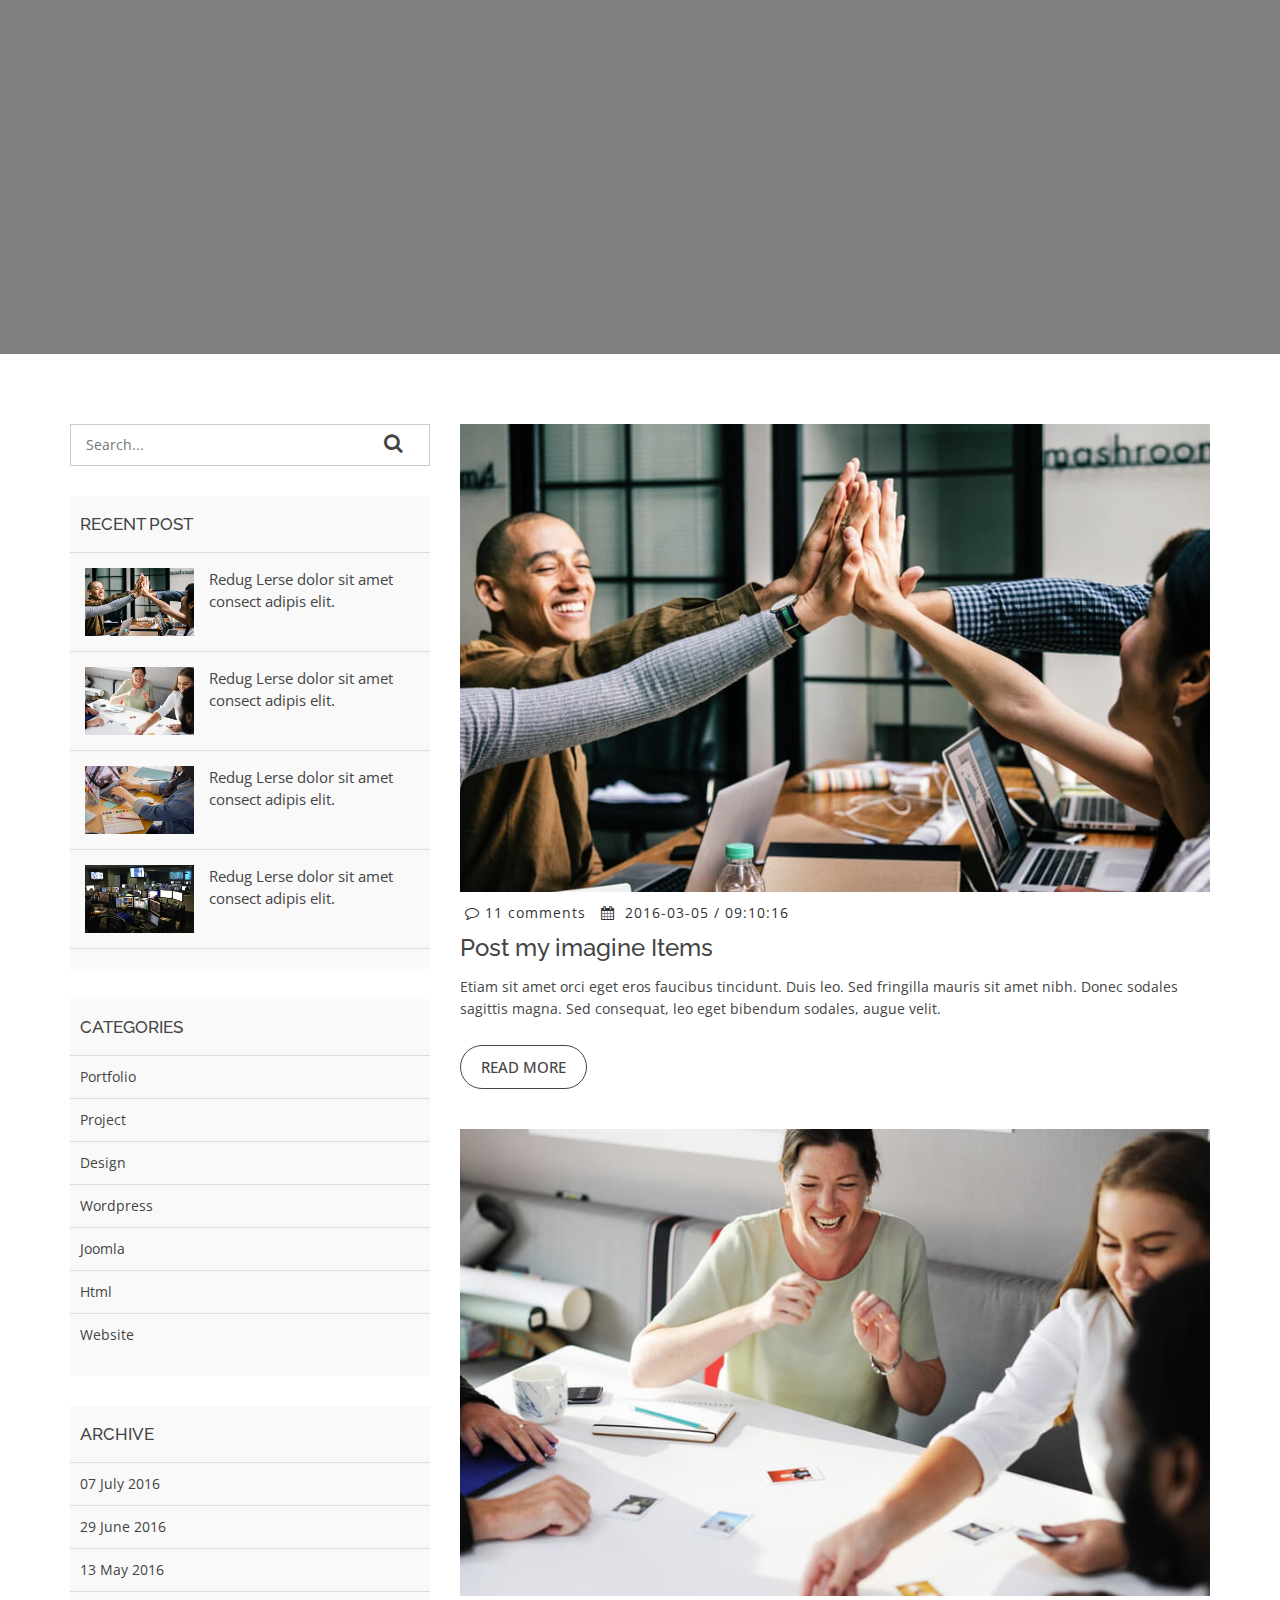
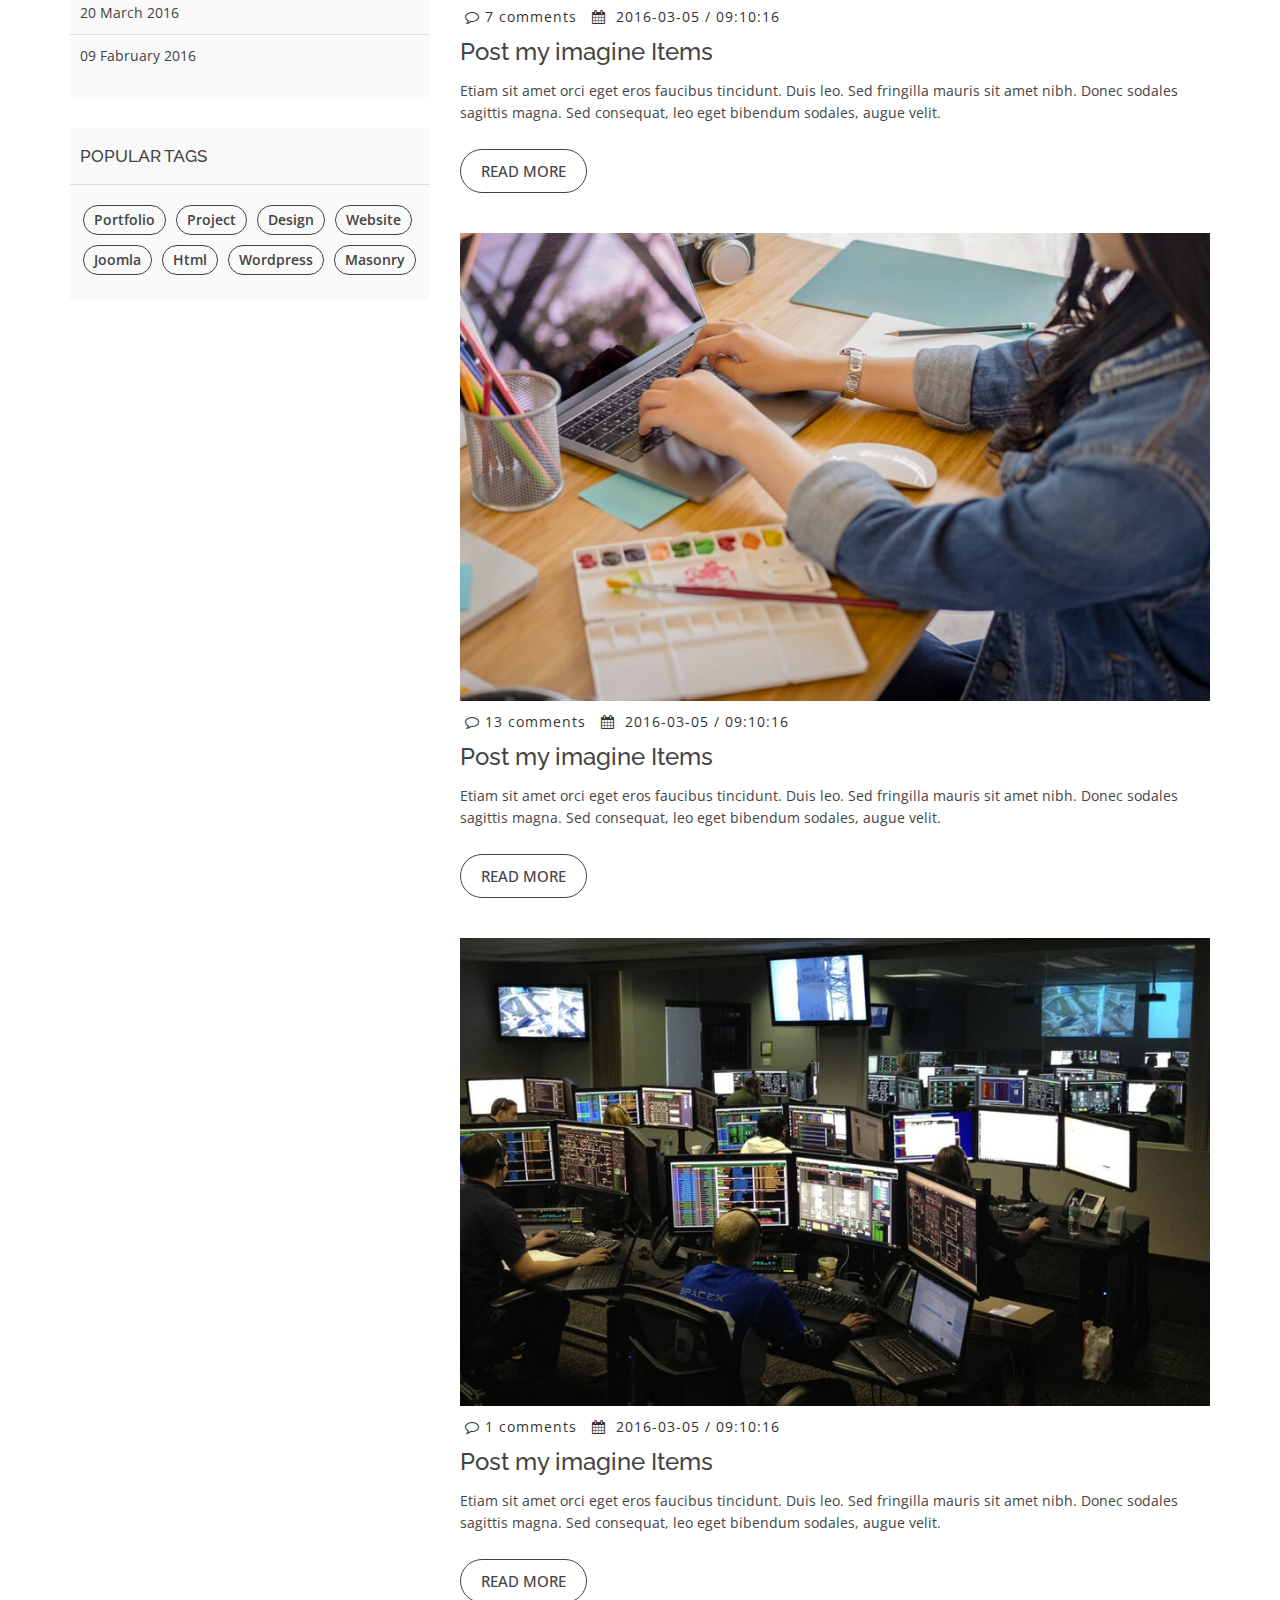
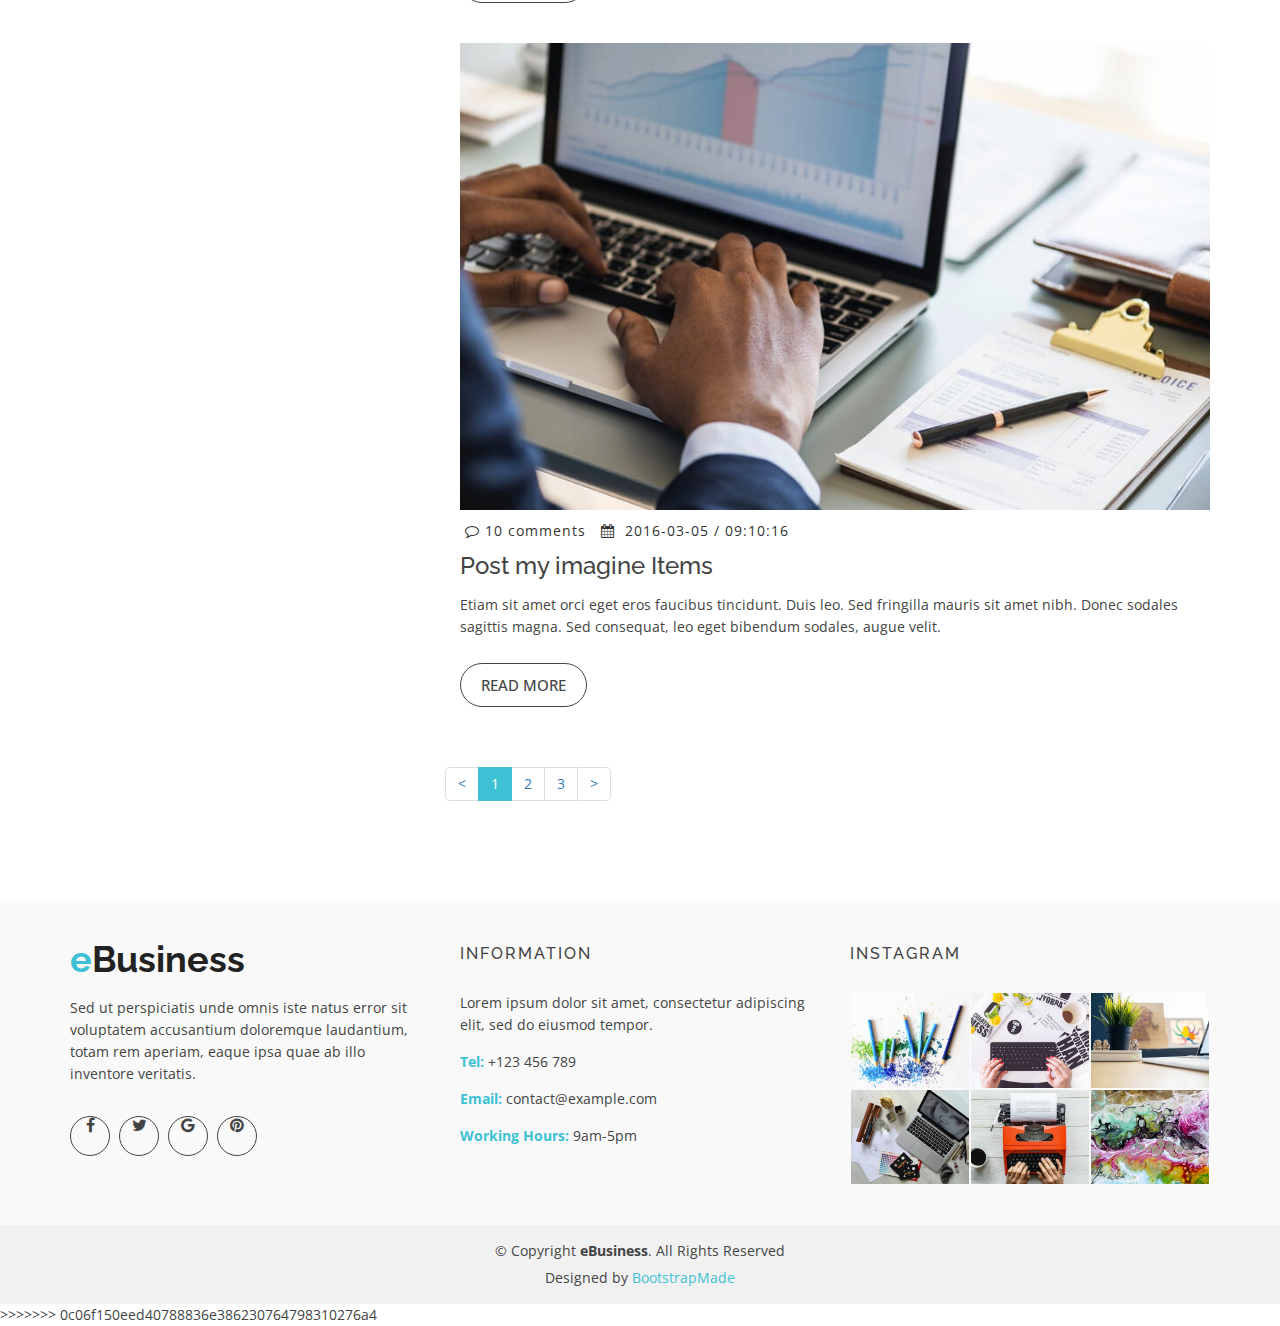
<file: blog.html>
<<<<<<< HEAD
<!doctype html>
<html lang="en">
<head>
  <meta charset="utf-8">
  <title>eBusiness Bootstrap Template</title>
  <meta content="width=device-width, initial-scale=1.0" name="viewport">
  <meta content="" name="keywords">
  <meta content="" name="description">

  <!-- Favicons -->
  <link href="img/favicon.png" rel="icon">
  <link href="img/apple-touch-icon.png" rel="apple-touch-icon">

  <!-- Google Fonts -->
  <link href="https://fonts.googleapis.com/css?family=Open+Sans:300,400,400i,600,700|Raleway:300,400,400i,500,500i,700,800,900" rel="stylesheet">

  <!-- Bootstrap CSS File -->
  <link href="lib/bootstrap/css/bootstrap.min.css" rel="stylesheet">

  <!-- Libraries CSS Files -->
  <link href="lib/nivo-slider/css/nivo-slider.css" rel="stylesheet">
  <link href="lib/owlcarousel/owl.carousel.css" rel="stylesheet">
  <link href="lib/owlcarousel/owl.transitions.css" rel="stylesheet">
  <link href="lib/font-awesome/css/font-awesome.min.css" rel="stylesheet">
  <link href="lib/animate/animate.min.css" rel="stylesheet">
  <link href="lib/venobox/venobox.css" rel="stylesheet">

  <!-- Nivo Slider Theme -->
  <link href="css/nivo-slider-theme.css" rel="stylesheet">

  <!-- Main Stylesheet File -->
  <link href="css/style.css" rel="stylesheet">

  <!-- Responsive Stylesheet File -->
  <link href="css/responsive.css" rel="stylesheet">

  <!-- =======================================================
    Theme Name: eBusiness
    Theme URL: https://bootstrapmade.com/ebusiness-bootstrap-corporate-template/
    Author: BootstrapMade.com
    License: https://bootstrapmade.com/license/
  ======================================================= -->
</head>

<body data-spy="scroll" data-target="#navbar-example">

  <div id="preloader"></div>

  <header>
    <!-- header-area start -->
    <div id="sticker" class="header-area">
      <div class="container">
        <div class="row">
          <div class="col-md-12 col-sm-12">

            <!-- Navigation -->
            <nav class="navbar navbar-default">
              <!-- Brand and toggle get grouped for better mobile display -->
              <div class="navbar-header">
                <button type="button" class="navbar-toggle collapsed" data-toggle="collapse" data-target=".bs-example-navbar-collapse-1" aria-expanded="false">
										<span class="sr-only">Toggle navigation</span>
										<span class="icon-bar"></span>
										<span class="icon-bar"></span>
										<span class="icon-bar"></span>
									</button>
                <!-- Brand -->
                <a class="navbar-brand page-scroll sticky-logo" href="index.html">
                  <h1><span>e</span>Business</h1>
                  <!-- Uncomment below if you prefer to use an image logo -->
                  <!-- <img src="img/logo.png" alt="" title=""> -->
								</a>
              </div>
              <!-- Collect the nav links, forms, and other content for toggling -->
              <div class="collapse navbar-collapse main-menu bs-example-navbar-collapse-1" id="navbar-example">
                <ul class="nav navbar-nav navbar-right">
                  <li class="active">
                    <a class="page-scroll" href="#home">Home</a>
                  </li>
                  <li>
                    <a class="page-scroll" href="#about">About</a>
                  </li>
                  <li>
                    <a class="page-scroll" href="#services">Services</a>
                  </li>
                  <li>
                    <a class="page-scroll" href="#team">Team</a>
                  </li>
                  <li>
                    <a class="page-scroll" href="#portfolio">Portfolio</a>
                  </li>
                  <li>
                    <a class="page-scroll" href="#blog">Blog</a>
                  </li>
                  <li>
                    <a class="page-scroll" href="#contact">Contact</a>
                  </li>
                </ul>
              </div>
              <!-- navbar-collapse -->
            </nav>
            <!-- END: Navigation -->
          </div>
        </div>
      </div>
    </div>
    <!-- header-area end -->
  </header>
  <!-- header end -->

  <!-- Start Bottom Header -->
  <div class="header-bg page-area">
    <div class="home-overly"></div>
    <div class="container">
      <div class="row">
        <div class="col-md-12 col-sm-12 col-xs-12">
          <div class="slider-content text-center">
            <div class="header-bottom">
              <div class="layer2 wow zoomIn" data-wow-duration="1s" data-wow-delay=".4s">
                <h1 class="title2">My Blog</h1>
              </div>
              <div class="layer3 wow zoomInUp" data-wow-duration="2s" data-wow-delay="1s">
                <h2 class="title3">Profesional Blog Page</h2>
              </div>
            </div>
          </div>
        </div>
      </div>
    </div>
  </div>
  <!-- END Header -->
  <div class="blog-page area-padding">
    <div class="container">
      <div class="row">
        <div class="col-lg-4 col-md-4 col-sm-4 col-xs-12">
          <div class="page-head-blog">
            <div class="single-blog-page">
              <!-- search option start -->
              <form action="#">
                <div class="search-option">
                  <input type="text" placeholder="Search...">
                  <button class="button" type="submit">
                                            <i class="fa fa-search"></i>
                                        </button>
                </div>
              </form>
              <!-- search option end -->
            </div>
            <div class="single-blog-page">
              <!-- recent start -->
              <div class="left-blog">
                <h4>recent post</h4>
                <div class="recent-post">
                  <!-- start single post -->
                  <div class="recent-single-post">
                    <div class="post-img">
                      <a href="#">
												   <img src="img/blog/1.jpg" alt="">
												</a>
                    </div>
                    <div class="pst-content">
                      <p><a href="#"> Redug Lerse dolor sit amet consect adipis elit.</a></p>
                    </div>
                  </div>
                  <!-- End single post -->
                  <!-- start single post -->
                  <div class="recent-single-post">
                    <div class="post-img">
                      <a href="#">
												   <img src="img/blog/2.jpg" alt="">
												</a>
                    </div>
                    <div class="pst-content">
                      <p><a href="#"> Redug Lerse dolor sit amet consect adipis elit.</a></p>
                    </div>
                  </div>
                  <!-- End single post -->
                  <!-- start single post -->
                  <div class="recent-single-post">
                    <div class="post-img">
                      <a href="#">
												   <img src="img/blog/3.jpg" alt="">
												</a>
                    </div>
                    <div class="pst-content">
                      <p><a href="#"> Redug Lerse dolor sit amet consect adipis elit.</a></p>
                    </div>
                  </div>
                  <!-- End single post -->
                  <!-- start single post -->
                  <div class="recent-single-post">
                    <div class="post-img">
                      <a href="#">
												   <img src="img/blog/4.jpg" alt="">
												</a>
                    </div>
                    <div class="pst-content">
                      <p><a href="#"> Redug Lerse dolor sit amet consect adipis elit.</a></p>
                    </div>
                  </div>
                  <!-- End single post -->
                </div>
              </div>
              <!-- recent end -->
            </div>
            <div class="single-blog-page">
              <div class="left-blog">
                <h4>categories</h4>
                <ul>
                  <li>
                    <a href="#">Portfolio</a>
                  </li>
                  <li>
                    <a href="#">Project</a>
                  </li>
                  <li>
                    <a href="#">Design</a>
                  </li>
                  <li>
                    <a href="#">wordpress</a>
                  </li>
                  <li>
                    <a href="#">Joomla</a>
                  </li>
                  <li>
                    <a href="#">Html</a>
                  </li>
                  <li>
                    <a href="#">Website</a>
                  </li>
                </ul>
              </div>
            </div>
            <div class="single-blog-page">
              <div class="left-blog">
                <h4>archive</h4>
                <ul>
                  <li>
                    <a href="#">07 July 2016</a>
                  </li>
                  <li>
                    <a href="#">29 June 2016</a>
                  </li>
                  <li>
                    <a href="#">13 May 2016</a>
                  </li>
                  <li>
                    <a href="#">20 March 2016</a>
                  </li>
                  <li>
                    <a href="#">09 Fabruary 2016</a>
                  </li>
                </ul>
              </div>
            </div>
            <div class="single-blog-page">
              <div class="left-tags blog-tags">
                <div class="popular-tag left-side-tags left-blog">
                  <h4>popular tags</h4>
                  <ul>
                    <li>
                      <a href="#">Portfolio</a>
                    </li>
                    <li>
                      <a href="#">Project</a>
                    </li>
                    <li>
                      <a href="#">Design</a>
                    </li>
                    <li>
                      <a href="#">Website</a>
                    </li>
                    <li>
                      <a href="#">Joomla</a>
                    </li>
                    <li>
                      <a href="#">Html</a>
                    </li>
                    <li>
                      <a href="#">wordpress</a>
                    </li>
                    <li>
                      <a href="#">Masonry</a>
                    </li>
                  </ul>
                </div>
              </div>
            </div>
          </div>
        </div>
        <!-- End left sidebar -->
        <!-- Start single blog -->
        <div class="col-md-8 col-sm-8 col-xs-12">
          <div class="row">
            <div class="col-md-12 col-sm-12 col-xs-12">
              <div class="single-blog">
                <div class="single-blog-img">
                  <a href="blog-details.html">
											<img src="img/blog/1.jpg" alt="">
										</a>
                </div>
                <div class="blog-meta">
                  <span class="comments-type">
											<i class="fa fa-comment-o"></i>
											<a href="#">11 comments</a>
										</span>
                  <span class="date-type">
											<i class="fa fa-calendar"></i>2016-03-05 / 09:10:16
										</span>
                </div>
                <div class="blog-text">
                  <h4>
											<a href="#">Post my imagine Items</a>
										</h4>
                  <p>
                    Etiam sit amet orci eget eros faucibus tincidunt. Duis leo. Sed fringilla mauris sit amet nibh. Donec sodales sagittis magna. Sed consequat, leo eget bibendum sodales, augue velit.
                  </p>
                </div>
                <span>
										<a href="blog-details.html" class="ready-btn">Read more</a>
									</span>
              </div>
            </div>
            <!-- End single blog -->
            <div class="col-md-12 col-sm-12 col-xs-12">
              <div class="single-blog">
                <div class="single-blog-img">
                  <a href="blog-details.html">
											<img src="img/blog/2.jpg" alt="">
										</a>
                </div>
                <div class="blog-meta">
                  <span class="comments-type">
											<i class="fa fa-comment-o"></i>
											<a href="#">7 comments</a>
										</span>
                  <span class="date-type">
											<i class="fa fa-calendar"></i>2016-03-05 / 09:10:16
										</span>
                </div>
                <div class="blog-text">
                  <h4>
											<a href="#">Post my imagine Items</a>
										</h4>
                  <p>
                    Etiam sit amet orci eget eros faucibus tincidunt. Duis leo. Sed fringilla mauris sit amet nibh. Donec sodales sagittis magna. Sed consequat, leo eget bibendum sodales, augue velit.
                  </p>
                </div>
                <span>
										<a href="blog-details.html" class="ready-btn">Read more</a>
									</span>
              </div>
            </div>
            <!-- Start single blog -->
            <div class="col-md-12 col-sm-12 col-xs-12">
              <div class="single-blog">
                <div class="single-blog-img">
                  <a href="blog-details.html">
											<img src="img/blog/3.jpg" alt="">
										</a>
                </div>
                <div class="blog-meta">
                  <span class="comments-type">
											<i class="fa fa-comment-o"></i>
											<a href="#">13 comments</a>
										</span>
                  <span class="date-type">
											<i class="fa fa-calendar"></i>2016-03-05 / 09:10:16
										</span>
                </div>
                <div class="blog-text">
                  <h4>
											<a href="#">Post my imagine Items</a>
										</h4>
                  <p>
                    Etiam sit amet orci eget eros faucibus tincidunt. Duis leo. Sed fringilla mauris sit amet nibh. Donec sodales sagittis magna. Sed consequat, leo eget bibendum sodales, augue velit.
                  </p>
                </div>
                <span>
										<a href="blog-details.html" class="ready-btn">Read more</a>
									</span>
              </div>
            </div>
            <!-- End single blog -->
            <div class="col-md-12 col-sm-12 col-xs-12">
              <div class="single-blog">
                <div class="single-blog-img">
                  <a href="blog-details.html">
											<img src="img/blog/4.jpg" alt="">
										</a>
                </div>
                <div class="blog-meta">
                  <span class="comments-type">
											<i class="fa fa-comment-o"></i>
											<a href="#">1 comments</a>
										</span>
                  <span class="date-type">
											<i class="fa fa-calendar"></i>2016-03-05 / 09:10:16
										</span>
                </div>
                <div class="blog-text">
                  <h4>
											<a href="#">Post my imagine Items</a>
										</h4>
                  <p>
                    Etiam sit amet orci eget eros faucibus tincidunt. Duis leo. Sed fringilla mauris sit amet nibh. Donec sodales sagittis magna. Sed consequat, leo eget bibendum sodales, augue velit.
                  </p>
                </div>
                <span>
										<a href="blog-details.html" class="ready-btn">Read more</a>
									</span>
              </div>
            </div>
            <!-- Start single blog -->
            <div class="col-md-12 col-sm-12 col-xs-12">
              <div class="single-blog">
                <div class="single-blog-img">
                  <a href="blog-details.html">
											<img src="img/blog/5.jpg" alt="">
										</a>
                </div>
                <div class="blog-meta">
                  <span class="comments-type">
											<i class="fa fa-comment-o"></i>
											<a href="#">10 comments</a>
										</span>
                  <span class="date-type">
											<i class="fa fa-calendar"></i>2016-03-05 / 09:10:16
										</span>
                </div>
                <div class="blog-text">
                  <h4>
											<a href="#">Post my imagine Items</a>
										</h4>
                  <p>
                    Etiam sit amet orci eget eros faucibus tincidunt. Duis leo. Sed fringilla mauris sit amet nibh. Donec sodales sagittis magna. Sed consequat, leo eget bibendum sodales, augue velit.
                  </p>
                </div>
                <span>
										<a href="blog-details.html" class="ready-btn">Read more</a>
									</span>
              </div>
            </div>
            <!-- End single blog -->
            <div class="blog-pagination">
              <ul class="pagination">
                <li><a href="#">&lt;</a></li>
                <li class="active"><a href="#">1</a></li>
                <li><a href="#">2</a></li>
                <li><a href="#">3</a></li>
                <li><a href="#">&gt;</a></li>
              </ul>
            </div>
          </div>
        </div>
      </div>
    </div>
  </div>
  <!-- End Blog Area -->

  <div class="clearfix"></div>

  <!-- Start Footer bottom Area -->
  <footer>
    <div class="footer-area">
      <div class="container">
        <div class="row">
          <div class="col-md-4 col-sm-4 col-xs-12">
            <div class="footer-content">
              <div class="footer-head">
                <div class="footer-logo">
                  <h2><span>e</span>Business</h2>
                </div>

                <p>Sed ut perspiciatis unde omnis iste natus error sit voluptatem accusantium doloremque laudantium, totam rem aperiam, eaque ipsa quae ab illo inventore veritatis.</p>
                <div class="footer-icons">
                  <ul>
                    <li>
                      <a href="#"><i class="fa fa-facebook"></i></a>
                    </li>
                    <li>
                      <a href="#"><i class="fa fa-twitter"></i></a>
                    </li>
                    <li>
                      <a href="#"><i class="fa fa-google"></i></a>
                    </li>
                    <li>
                      <a href="#"><i class="fa fa-pinterest"></i></a>
                    </li>
                  </ul>
                </div>
              </div>
            </div>
          </div>
          <!-- end single footer -->
          <div class="col-md-4 col-sm-4 col-xs-12">
            <div class="footer-content">
              <div class="footer-head">
                <h4>information</h4>
                <p>
                  Lorem ipsum dolor sit amet, consectetur adipiscing elit, sed do eiusmod tempor.
                </p>
                <div class="footer-contacts">
                  <p><span>Tel:</span> +123 456 789</p>
                  <p><span>Email:</span> contact@example.com</p>
                  <p><span>Working Hours:</span> 9am-5pm</p>
                </div>
              </div>
            </div>
          </div>
          <!-- end single footer -->
          <div class="col-md-4 col-sm-4 col-xs-12">
            <div class="footer-content">
              <div class="footer-head">
                <h4>Instagram</h4>
                <div class="flicker-img">
                  <a href="#"><img src="img/portfolio/1.jpg" alt=""></a>
                  <a href="#"><img src="img/portfolio/2.jpg" alt=""></a>
                  <a href="#"><img src="img/portfolio/3.jpg" alt=""></a>
                  <a href="#"><img src="img/portfolio/4.jpg" alt=""></a>
                  <a href="#"><img src="img/portfolio/5.jpg" alt=""></a>
                  <a href="#"><img src="img/portfolio/6.jpg" alt=""></a>
                </div>
              </div>
            </div>
          </div>
        </div>
      </div>
    </div>
    <div class="footer-area-bottom">
      <div class="container">
        <div class="row">
          <div class="col-md-12 col-sm-12 col-xs-12">
            <div class="copyright text-center">
              <p>
                &copy; Copyright <strong>eBusiness</strong>. All Rights Reserved
              </p>
            </div>
            <div class="credits">
              <!--
                All the links in the footer should remain intact.
                You can delete the links only if you purchased the pro version.
                Licensing information: https://bootstrapmade.com/license/
                Purchase the pro version with working PHP/AJAX contact form: https://bootstrapmade.com/buy/?theme=eBusiness
              -->
              Designed by <a href="https://bootstrapmade.com/">BootstrapMade</a>
            </div>
          </div>
        </div>
      </div>
    </div>
  </footer>

  <a href="#" class="back-to-top"><i class="fa fa-chevron-up"></i></a>

  <!-- JavaScript Libraries -->
  <script src="lib/jquery/jquery.min.js"></script>
  <script src="lib/bootstrap/js/bootstrap.min.js"></script>
  <script src="lib/owlcarousel/owl.carousel.min.js"></script>
  <script src="lib/venobox/venobox.min.js"></script>
  <script src="lib/knob/jquery.knob.js"></script>
  <script src="lib/wow/wow.min.js"></script>
  <script src="lib/parallax/parallax.js"></script>
  <script src="lib/easing/easing.min.js"></script>
  <script src="lib/nivo-slider/js/jquery.nivo.slider.js" type="text/javascript"></script>
  <script src="lib/appear/jquery.appear.js"></script>
  <script src="lib/isotope/isotope.pkgd.min.js"></script>

  <!-- Contact Form JavaScript File -->
  <script src="contactform/contactform.js"></script>

  <script src="js/main.js"></script>
</body>

</html>
=======
<!doctype html>
<html lang="en">
<head>
  <meta charset="utf-8">
  <title>eBusiness Bootstrap Template</title>
  <meta content="width=device-width, initial-scale=1.0" name="viewport">
  <meta content="" name="keywords">
  <meta content="" name="description">

  <!-- Favicons -->
  <link href="img/favicon.png" rel="icon">
  <link href="img/apple-touch-icon.png" rel="apple-touch-icon">

  <!-- Google Fonts -->
  <link href="https://fonts.googleapis.com/css?family=Open+Sans:300,400,400i,600,700|Raleway:300,400,400i,500,500i,700,800,900" rel="stylesheet">

  <!-- Bootstrap CSS File -->
  <link href="lib/bootstrap/css/bootstrap.min.css" rel="stylesheet">

  <!-- Libraries CSS Files -->
  <link href="lib/nivo-slider/css/nivo-slider.css" rel="stylesheet">
  <link href="lib/owlcarousel/owl.carousel.css" rel="stylesheet">
  <link href="lib/owlcarousel/owl.transitions.css" rel="stylesheet">
  <link href="lib/font-awesome/css/font-awesome.min.css" rel="stylesheet">
  <link href="lib/animate/animate.min.css" rel="stylesheet">
  <link href="lib/venobox/venobox.css" rel="stylesheet">

  <!-- Nivo Slider Theme -->
  <link href="css/nivo-slider-theme.css" rel="stylesheet">

  <!-- Main Stylesheet File -->
  <link href="css/style.css" rel="stylesheet">

  <!-- Responsive Stylesheet File -->
  <link href="css/responsive.css" rel="stylesheet">

  <!-- =======================================================
    Theme Name: eBusiness
    Theme URL: https://bootstrapmade.com/ebusiness-bootstrap-corporate-template/
    Author: BootstrapMade.com
    License: https://bootstrapmade.com/license/
  ======================================================= -->
</head>

<body data-spy="scroll" data-target="#navbar-example">

  <div id="preloader"></div>

  <header>
    <!-- header-area start -->
    <div id="sticker" class="header-area">
      <div class="container">
        <div class="row">
          <div class="col-md-12 col-sm-12">

            <!-- Navigation -->
            <nav class="navbar navbar-default">
              <!-- Brand and toggle get grouped for better mobile display -->
              <div class="navbar-header">
                <button type="button" class="navbar-toggle collapsed" data-toggle="collapse" data-target=".bs-example-navbar-collapse-1" aria-expanded="false">
										<span class="sr-only">Toggle navigation</span>
										<span class="icon-bar"></span>
										<span class="icon-bar"></span>
										<span class="icon-bar"></span>
									</button>
                <!-- Brand -->
                <a class="navbar-brand page-scroll sticky-logo" href="index.html">
                  <h1><span>e</span>Business</h1>
                  <!-- Uncomment below if you prefer to use an image logo -->
                  <!-- <img src="img/logo.png" alt="" title=""> -->
								</a>
              </div>
              <!-- Collect the nav links, forms, and other content for toggling -->
              <div class="collapse navbar-collapse main-menu bs-example-navbar-collapse-1" id="navbar-example">
                <ul class="nav navbar-nav navbar-right">
                  <li class="active">
                    <a class="page-scroll" href="#home">Home</a>
                  </li>
                  <li>
                    <a class="page-scroll" href="#about">About</a>
                  </li>
                  <li>
                    <a class="page-scroll" href="#services">Services</a>
                  </li>
                  <li>
                    <a class="page-scroll" href="#team">Team</a>
                  </li>
                  <li>
                    <a class="page-scroll" href="#portfolio">Portfolio</a>
                  </li>
                  <li>
                    <a class="page-scroll" href="#blog">Blog</a>
                  </li>
                  <li>
                    <a class="page-scroll" href="#contact">Contact</a>
                  </li>
                </ul>
              </div>
              <!-- navbar-collapse -->
            </nav>
            <!-- END: Navigation -->
          </div>
        </div>
      </div>
    </div>
    <!-- header-area end -->
  </header>
  <!-- header end -->

  <!-- Start Bottom Header -->
  <div class="header-bg page-area">
    <div class="home-overly"></div>
    <div class="container">
      <div class="row">
        <div class="col-md-12 col-sm-12 col-xs-12">
          <div class="slider-content text-center">
            <div class="header-bottom">
              <div class="layer2 wow zoomIn" data-wow-duration="1s" data-wow-delay=".4s">
                <h1 class="title2">My Blog</h1>
              </div>
              <div class="layer3 wow zoomInUp" data-wow-duration="2s" data-wow-delay="1s">
                <h2 class="title3">Profesional Blog Page</h2>
              </div>
            </div>
          </div>
        </div>
      </div>
    </div>
  </div>
  <!-- END Header -->
  <div class="blog-page area-padding">
    <div class="container">
      <div class="row">
        <div class="col-lg-4 col-md-4 col-sm-4 col-xs-12">
          <div class="page-head-blog">
            <div class="single-blog-page">
              <!-- search option start -->
              <form action="#">
                <div class="search-option">
                  <input type="text" placeholder="Search...">
                  <button class="button" type="submit">
                                            <i class="fa fa-search"></i>
                                        </button>
                </div>
              </form>
              <!-- search option end -->
            </div>
            <div class="single-blog-page">
              <!-- recent start -->
              <div class="left-blog">
                <h4>recent post</h4>
                <div class="recent-post">
                  <!-- start single post -->
                  <div class="recent-single-post">
                    <div class="post-img">
                      <a href="#">
												   <img src="img/blog/1.jpg" alt="">
												</a>
                    </div>
                    <div class="pst-content">
                      <p><a href="#"> Redug Lerse dolor sit amet consect adipis elit.</a></p>
                    </div>
                  </div>
                  <!-- End single post -->
                  <!-- start single post -->
                  <div class="recent-single-post">
                    <div class="post-img">
                      <a href="#">
												   <img src="img/blog/2.jpg" alt="">
												</a>
                    </div>
                    <div class="pst-content">
                      <p><a href="#"> Redug Lerse dolor sit amet consect adipis elit.</a></p>
                    </div>
                  </div>
                  <!-- End single post -->
                  <!-- start single post -->
                  <div class="recent-single-post">
                    <div class="post-img">
                      <a href="#">
												   <img src="img/blog/3.jpg" alt="">
												</a>
                    </div>
                    <div class="pst-content">
                      <p><a href="#"> Redug Lerse dolor sit amet consect adipis elit.</a></p>
                    </div>
                  </div>
                  <!-- End single post -->
                  <!-- start single post -->
                  <div class="recent-single-post">
                    <div class="post-img">
                      <a href="#">
												   <img src="img/blog/4.jpg" alt="">
												</a>
                    </div>
                    <div class="pst-content">
                      <p><a href="#"> Redug Lerse dolor sit amet consect adipis elit.</a></p>
                    </div>
                  </div>
                  <!-- End single post -->
                </div>
              </div>
              <!-- recent end -->
            </div>
            <div class="single-blog-page">
              <div class="left-blog">
                <h4>categories</h4>
                <ul>
                  <li>
                    <a href="#">Portfolio</a>
                  </li>
                  <li>
                    <a href="#">Project</a>
                  </li>
                  <li>
                    <a href="#">Design</a>
                  </li>
                  <li>
                    <a href="#">wordpress</a>
                  </li>
                  <li>
                    <a href="#">Joomla</a>
                  </li>
                  <li>
                    <a href="#">Html</a>
                  </li>
                  <li>
                    <a href="#">Website</a>
                  </li>
                </ul>
              </div>
            </div>
            <div class="single-blog-page">
              <div class="left-blog">
                <h4>archive</h4>
                <ul>
                  <li>
                    <a href="#">07 July 2016</a>
                  </li>
                  <li>
                    <a href="#">29 June 2016</a>
                  </li>
                  <li>
                    <a href="#">13 May 2016</a>
                  </li>
                  <li>
                    <a href="#">20 March 2016</a>
                  </li>
                  <li>
                    <a href="#">09 Fabruary 2016</a>
                  </li>
                </ul>
              </div>
            </div>
            <div class="single-blog-page">
              <div class="left-tags blog-tags">
                <div class="popular-tag left-side-tags left-blog">
                  <h4>popular tags</h4>
                  <ul>
                    <li>
                      <a href="#">Portfolio</a>
                    </li>
                    <li>
                      <a href="#">Project</a>
                    </li>
                    <li>
                      <a href="#">Design</a>
                    </li>
                    <li>
                      <a href="#">Website</a>
                    </li>
                    <li>
                      <a href="#">Joomla</a>
                    </li>
                    <li>
                      <a href="#">Html</a>
                    </li>
                    <li>
                      <a href="#">wordpress</a>
                    </li>
                    <li>
                      <a href="#">Masonry</a>
                    </li>
                  </ul>
                </div>
              </div>
            </div>
          </div>
        </div>
        <!-- End left sidebar -->
        <!-- Start single blog -->
        <div class="col-md-8 col-sm-8 col-xs-12">
          <div class="row">
            <div class="col-md-12 col-sm-12 col-xs-12">
              <div class="single-blog">
                <div class="single-blog-img">
                  <a href="blog-details.html">
											<img src="img/blog/1.jpg" alt="">
										</a>
                </div>
                <div class="blog-meta">
                  <span class="comments-type">
											<i class="fa fa-comment-o"></i>
											<a href="#">11 comments</a>
										</span>
                  <span class="date-type">
											<i class="fa fa-calendar"></i>2016-03-05 / 09:10:16
										</span>
                </div>
                <div class="blog-text">
                  <h4>
											<a href="#">Post my imagine Items</a>
										</h4>
                  <p>
                    Etiam sit amet orci eget eros faucibus tincidunt. Duis leo. Sed fringilla mauris sit amet nibh. Donec sodales sagittis magna. Sed consequat, leo eget bibendum sodales, augue velit.
                  </p>
                </div>
                <span>
										<a href="blog-details.html" class="ready-btn">Read more</a>
									</span>
              </div>
            </div>
            <!-- End single blog -->
            <div class="col-md-12 col-sm-12 col-xs-12">
              <div class="single-blog">
                <div class="single-blog-img">
                  <a href="blog-details.html">
											<img src="img/blog/2.jpg" alt="">
										</a>
                </div>
                <div class="blog-meta">
                  <span class="comments-type">
											<i class="fa fa-comment-o"></i>
											<a href="#">7 comments</a>
										</span>
                  <span class="date-type">
											<i class="fa fa-calendar"></i>2016-03-05 / 09:10:16
										</span>
                </div>
                <div class="blog-text">
                  <h4>
											<a href="#">Post my imagine Items</a>
										</h4>
                  <p>
                    Etiam sit amet orci eget eros faucibus tincidunt. Duis leo. Sed fringilla mauris sit amet nibh. Donec sodales sagittis magna. Sed consequat, leo eget bibendum sodales, augue velit.
                  </p>
                </div>
                <span>
										<a href="blog-details.html" class="ready-btn">Read more</a>
									</span>
              </div>
            </div>
            <!-- Start single blog -->
            <div class="col-md-12 col-sm-12 col-xs-12">
              <div class="single-blog">
                <div class="single-blog-img">
                  <a href="blog-details.html">
											<img src="img/blog/3.jpg" alt="">
										</a>
                </div>
                <div class="blog-meta">
                  <span class="comments-type">
											<i class="fa fa-comment-o"></i>
											<a href="#">13 comments</a>
										</span>
                  <span class="date-type">
											<i class="fa fa-calendar"></i>2016-03-05 / 09:10:16
										</span>
                </div>
                <div class="blog-text">
                  <h4>
											<a href="#">Post my imagine Items</a>
										</h4>
                  <p>
                    Etiam sit amet orci eget eros faucibus tincidunt. Duis leo. Sed fringilla mauris sit amet nibh. Donec sodales sagittis magna. Sed consequat, leo eget bibendum sodales, augue velit.
                  </p>
                </div>
                <span>
										<a href="blog-details.html" class="ready-btn">Read more</a>
									</span>
              </div>
            </div>
            <!-- End single blog -->
            <div class="col-md-12 col-sm-12 col-xs-12">
              <div class="single-blog">
                <div class="single-blog-img">
                  <a href="blog-details.html">
											<img src="img/blog/4.jpg" alt="">
										</a>
                </div>
                <div class="blog-meta">
                  <span class="comments-type">
											<i class="fa fa-comment-o"></i>
											<a href="#">1 comments</a>
										</span>
                  <span class="date-type">
											<i class="fa fa-calendar"></i>2016-03-05 / 09:10:16
										</span>
                </div>
                <div class="blog-text">
                  <h4>
											<a href="#">Post my imagine Items</a>
										</h4>
                  <p>
                    Etiam sit amet orci eget eros faucibus tincidunt. Duis leo. Sed fringilla mauris sit amet nibh. Donec sodales sagittis magna. Sed consequat, leo eget bibendum sodales, augue velit.
                  </p>
                </div>
                <span>
										<a href="blog-details.html" class="ready-btn">Read more</a>
									</span>
              </div>
            </div>
            <!-- Start single blog -->
            <div class="col-md-12 col-sm-12 col-xs-12">
              <div class="single-blog">
                <div class="single-blog-img">
                  <a href="blog-details.html">
											<img src="img/blog/5.jpg" alt="">
										</a>
                </div>
                <div class="blog-meta">
                  <span class="comments-type">
											<i class="fa fa-comment-o"></i>
											<a href="#">10 comments</a>
										</span>
                  <span class="date-type">
											<i class="fa fa-calendar"></i>2016-03-05 / 09:10:16
										</span>
                </div>
                <div class="blog-text">
                  <h4>
											<a href="#">Post my imagine Items</a>
										</h4>
                  <p>
                    Etiam sit amet orci eget eros faucibus tincidunt. Duis leo. Sed fringilla mauris sit amet nibh. Donec sodales sagittis magna. Sed consequat, leo eget bibendum sodales, augue velit.
                  </p>
                </div>
                <span>
										<a href="blog-details.html" class="ready-btn">Read more</a>
									</span>
              </div>
            </div>
            <!-- End single blog -->
            <div class="blog-pagination">
              <ul class="pagination">
                <li><a href="#">&lt;</a></li>
                <li class="active"><a href="#">1</a></li>
                <li><a href="#">2</a></li>
                <li><a href="#">3</a></li>
                <li><a href="#">&gt;</a></li>
              </ul>
            </div>
          </div>
        </div>
      </div>
    </div>
  </div>
  <!-- End Blog Area -->

  <div class="clearfix"></div>

  <!-- Start Footer bottom Area -->
  <footer>
    <div class="footer-area">
      <div class="container">
        <div class="row">
          <div class="col-md-4 col-sm-4 col-xs-12">
            <div class="footer-content">
              <div class="footer-head">
                <div class="footer-logo">
                  <h2><span>e</span>Business</h2>
                </div>

                <p>Sed ut perspiciatis unde omnis iste natus error sit voluptatem accusantium doloremque laudantium, totam rem aperiam, eaque ipsa quae ab illo inventore veritatis.</p>
                <div class="footer-icons">
                  <ul>
                    <li>
                      <a href="#"><i class="fa fa-facebook"></i></a>
                    </li>
                    <li>
                      <a href="#"><i class="fa fa-twitter"></i></a>
                    </li>
                    <li>
                      <a href="#"><i class="fa fa-google"></i></a>
                    </li>
                    <li>
                      <a href="#"><i class="fa fa-pinterest"></i></a>
                    </li>
                  </ul>
                </div>
              </div>
            </div>
          </div>
          <!-- end single footer -->
          <div class="col-md-4 col-sm-4 col-xs-12">
            <div class="footer-content">
              <div class="footer-head">
                <h4>information</h4>
                <p>
                  Lorem ipsum dolor sit amet, consectetur adipiscing elit, sed do eiusmod tempor.
                </p>
                <div class="footer-contacts">
                  <p><span>Tel:</span> +123 456 789</p>
                  <p><span>Email:</span> contact@example.com</p>
                  <p><span>Working Hours:</span> 9am-5pm</p>
                </div>
              </div>
            </div>
          </div>
          <!-- end single footer -->
          <div class="col-md-4 col-sm-4 col-xs-12">
            <div class="footer-content">
              <div class="footer-head">
                <h4>Instagram</h4>
                <div class="flicker-img">
                  <a href="#"><img src="img/portfolio/1.jpg" alt=""></a>
                  <a href="#"><img src="img/portfolio/2.jpg" alt=""></a>
                  <a href="#"><img src="img/portfolio/3.jpg" alt=""></a>
                  <a href="#"><img src="img/portfolio/4.jpg" alt=""></a>
                  <a href="#"><img src="img/portfolio/5.jpg" alt=""></a>
                  <a href="#"><img src="img/portfolio/6.jpg" alt=""></a>
                </div>
              </div>
            </div>
          </div>
        </div>
      </div>
    </div>
    <div class="footer-area-bottom">
      <div class="container">
        <div class="row">
          <div class="col-md-12 col-sm-12 col-xs-12">
            <div class="copyright text-center">
              <p>
                &copy; Copyright <strong>eBusiness</strong>. All Rights Reserved
              </p>
            </div>
            <div class="credits">
              <!--
                All the links in the footer should remain intact.
                You can delete the links only if you purchased the pro version.
                Licensing information: https://bootstrapmade.com/license/
                Purchase the pro version with working PHP/AJAX contact form: https://bootstrapmade.com/buy/?theme=eBusiness
              -->
              Designed by <a href="https://bootstrapmade.com/">BootstrapMade</a>
            </div>
          </div>
        </div>
      </div>
    </div>
  </footer>

  <a href="#" class="back-to-top"><i class="fa fa-chevron-up"></i></a>

  <!-- JavaScript Libraries -->
  <script src="lib/jquery/jquery.min.js"></script>
  <script src="lib/bootstrap/js/bootstrap.min.js"></script>
  <script src="lib/owlcarousel/owl.carousel.min.js"></script>
  <script src="lib/venobox/venobox.min.js"></script>
  <script src="lib/knob/jquery.knob.js"></script>
  <script src="lib/wow/wow.min.js"></script>
  <script src="lib/parallax/parallax.js"></script>
  <script src="lib/easing/easing.min.js"></script>
  <script src="lib/nivo-slider/js/jquery.nivo.slider.js" type="text/javascript"></script>
  <script src="lib/appear/jquery.appear.js"></script>
  <script src="lib/isotope/isotope.pkgd.min.js"></script>

  <!-- Contact Form JavaScript File -->
  <script src="contactform/contactform.js"></script>

  <script src="js/main.js"></script>
</body>

</html>
>>>>>>> 0c06f150eed40788836e386230764798310276a4
</file>
<file: lib/venobox/venobox.css>
/* ------ venobox.css --------*/
.vbox-overlay *, .vbox-overlay *:before, .vbox-overlay *:after{
    -webkit-backface-visibility: hidden;
    -webkit-box-sizing:border-box;
    -moz-box-sizing:border-box;
    box-sizing:border-box;

}
.vbox-overlay{
    display: -webkit-flex;
    display: flex;
    -webkit-flex-direction: column;
    flex-direction: column;
    -webkit-justify-content: center;
    justify-content: center;
    -webkit-align-items: center;
    align-items: center;
    position: fixed;
    left: 0;
    top: 0;
    bottom: 0;
    right: 0;
    z-index: 1040;
    -webkit-transform:translateZ(1000px);
    transform: translateZ(1000px);
    transform-style: preserve-3d;
}

/* ----- navigation ----- */
.vbox-title{
    width: 100%;
    height: 40px;
    float: left;
    text-align: center;
    line-height: 28px;
    font-size: 12px;
    padding: 6px 40px;
    overflow: hidden;
    position: fixed;
    display: none;
    left: 0;
    z-index: 1050;
}
.vbox-close{
    cursor: pointer;
    position: fixed;
    top: -1px;
    right: 0;
    width: 50px;
    height: 40px;
    padding: 6px;
    display: block;
    background-position:10px center;
    overflow: hidden;
    font-size: 24px;
    line-height: 1;
    text-align: center;
    z-index: 1050;
}
.vbox-num{
    cursor: pointer;
    position: fixed;
    left: 0;
    height: 40px;
    display: block;
    overflow: hidden;
    line-height: 28px;
    font-size: 12px;
    padding: 6px 10px;
    display: none;
    z-index: 1050;
}
/* ----- navigation ARROWS ----- */
.vbox-next, .vbox-prev{
    position: fixed;
    top: 50%;
    margin-top: -15px;
    overflow: hidden;
    cursor: pointer;
    display: block;
    width: 45px;
    height: 45px;
    z-index: 1050;
}
.vbox-next span, .vbox-prev span{
    position: relative;
    width: 20px;
    height: 20px;
    border: 2px solid transparent;
    border-top-color: #B6B6B6;
    border-right-color: #B6B6B6;
    text-indent: -100px;
    position: absolute;
    top: 8px;
    display: block;
}
.vbox-prev{
    left: 15px;
}
.vbox-next{
    right: 15px;
}
.vbox-prev span{
    left: 10px;
    -ms-transform: rotate(-135deg);
    -webkit-transform: rotate(-135deg);
    transform: rotate(-135deg);
}
.vbox-next span{
    -ms-transform: rotate(45deg);
    -webkit-transform: rotate(45deg);
    transform: rotate(45deg);
    right: 10px;
}
/* ------- inline window ------ */
.vbox-inline{
    width: 420px;
    height: 315px;
    height: 70vh;
    padding: 10px;
    background: #fff;
    margin: 0 auto;
    overflow: auto;
    text-align: left;
}
/* ------- Video & iFrames window ------ */
.venoframe{
    max-width: 100%;
    width: 100%;
    border: none;
    width: 100%;
    height: 260px;
    height: 70vh;
}
.venoframe.vbvid{
    height: 260px;
}
@media (min-width: 768px) {
    .venoframe, .vbox-inline{
        width: 90%;
        height: 360px;
        height: 70vh;
    }
    .venoframe.vbvid{
        width: 640px;
        height: 360px;
    }
}
@media (min-width: 992px) {
    .venoframe, .vbox-inline{
        max-width: 1200px;
        width: 80%;
        height: 540px;
        height: 70vh;
    }
    .venoframe.vbvid{
        width: 960px;
        height: 540px;
    }
}
/*
Please do NOT edit this part!
or at least read this note: http://i.imgur.com/7C0ws9e.gif
*/
.vbox-open{
    overflow: hidden;
}
.vbox-container{
    position: absolute;
    left: 0;
    right: 0;
    top: 0;
    bottom: 0;
    overflow-x: hidden;
    overflow-y: scroll;
    overflow-scrolling: touch;
    -webkit-overflow-scrolling: touch;
    z-index: 20;
    max-height: 100%;

}

.vbox-content{
    text-align: center;
    float: left;
    width: 100%;
    position: relative;
    overflow: hidden;
    padding: 20px 10px;
}
.vbox-container img{
    max-width: 100%;
    height: auto;
}
.figlio{
    box-shadow: 0 0 12px rgba(0,0,0,0.19), 0 6px 6px rgba(0,0,0,0.23);
    max-width: 100%;
    text-align: initial;
}
img.figlio{
    -webkit-user-select: none;
-khtml-user-select: none;
-moz-user-select: none;
-o-user-select: none;
user-select: none;
}
.vbox-content.swipe-left{
    margin-left: -200px !important;
}
.vbox-content.swipe-right{
    margin-left: 200px !important;
}
.animated{
    webkit-transition: margin 300ms ease-out;
    transition: margin 300ms ease-out;
}
.animate-in{
    opacity: 1;
}
.animate-out{
    opacity: 0;
}
/* ---------- preloader ----------
 * SPINKIT
 * http://tobiasahlin.com/spinkit/
-------------------------------- */
.sk-double-bounce,.sk-rotating-plane{width:40px;height:40px;margin:40px auto}.sk-rotating-plane{background-color:#333;-webkit-animation:sk-rotatePlane 1.2s infinite ease-in-out;animation:sk-rotatePlane 1.2s infinite ease-in-out}@-webkit-keyframes sk-rotatePlane{0%{-webkit-transform:perspective(120px) rotateX(0) rotateY(0);transform:perspective(120px) rotateX(0) rotateY(0)}50%{-webkit-transform:perspective(120px) rotateX(-180.1deg) rotateY(0);transform:perspective(120px) rotateX(-180.1deg) rotateY(0)}100%{-webkit-transform:perspective(120px) rotateX(-180deg) rotateY(-179.9deg);transform:perspective(120px) rotateX(-180deg) rotateY(-179.9deg)}}@keyframes sk-rotatePlane{0%{-webkit-transform:perspective(120px) rotateX(0) rotateY(0);transform:perspective(120px) rotateX(0) rotateY(0)}50%{-webkit-transform:perspective(120px) rotateX(-180.1deg) rotateY(0);transform:perspective(120px) rotateX(-180.1deg) rotateY(0)}100%{-webkit-transform:perspective(120px) rotateX(-180deg) rotateY(-179.9deg);transform:perspective(120px) rotateX(-180deg) rotateY(-179.9deg)}}.sk-double-bounce{position:relative}.sk-double-bounce .sk-child{width:100%;height:100%;border-radius:50%;background-color:#333;opacity:.6;position:absolute;top:0;left:0;-webkit-animation:sk-doubleBounce 2s infinite ease-in-out;animation:sk-doubleBounce 2s infinite ease-in-out}.sk-chasing-dots .sk-child,.sk-spinner-pulse,.sk-three-bounce .sk-child{background-color:#333;border-radius:100%}.sk-double-bounce .sk-double-bounce2{-webkit-animation-delay:-1s;animation-delay:-1s}@-webkit-keyframes sk-doubleBounce{0%,100%{-webkit-transform:scale(0);transform:scale(0)}50%{-webkit-transform:scale(1);transform:scale(1)}}@keyframes sk-doubleBounce{0%,100%{-webkit-transform:scale(0);transform:scale(0)}50%{-webkit-transform:scale(1);transform:scale(1)}}.sk-wave{margin:40px auto;width:50px;height:40px;text-align:center;font-size:10px}.sk-wave .sk-rect{background-color:#333;height:100%;width:6px;display:inline-block;-webkit-animation:sk-waveStretchDelay 1.2s infinite ease-in-out;animation:sk-waveStretchDelay 1.2s infinite ease-in-out}.sk-wave .sk-rect1{-webkit-animation-delay:-1.2s;animation-delay:-1.2s}.sk-wave .sk-rect2{-webkit-animation-delay:-1.1s;animation-delay:-1.1s}.sk-wave .sk-rect3{-webkit-animation-delay:-1s;animation-delay:-1s}.sk-wave .sk-rect4{-webkit-animation-delay:-.9s;animation-delay:-.9s}.sk-wave .sk-rect5{-webkit-animation-delay:-.8s;animation-delay:-.8s}@-webkit-keyframes sk-waveStretchDelay{0%,100%,40%{-webkit-transform:scaleY(.4);transform:scaleY(.4)}20%{-webkit-transform:scaleY(1);transform:scaleY(1)}}@keyframes sk-waveStretchDelay{0%,100%,40%{-webkit-transform:scaleY(.4);transform:scaleY(.4)}20%{-webkit-transform:scaleY(1);transform:scaleY(1)}}.sk-wandering-cubes{margin:40px auto;width:40px;height:40px;position:relative}.sk-wandering-cubes .sk-cube{background-color:#333;width:10px;height:10px;position:absolute;top:0;left:0;-webkit-animation:sk-wanderingCube 1.8s ease-in-out -1.8s infinite both;animation:sk-wanderingCube 1.8s ease-in-out -1.8s infinite both}.sk-chasing-dots,.sk-spinner-pulse{width:40px;height:40px;margin:40px auto}.sk-wandering-cubes .sk-cube2{-webkit-animation-delay:-.9s;animation-delay:-.9s}@-webkit-keyframes sk-wanderingCube{0%{-webkit-transform:rotate(0);transform:rotate(0)}25%{-webkit-transform:translateX(30px) rotate(-90deg) scale(.5);transform:translateX(30px) rotate(-90deg) scale(.5)}50%{-webkit-transform:translateX(30px) translateY(30px) rotate(-179deg);transform:translateX(30px) translateY(30px) rotate(-179deg)}50.1%{-webkit-transform:translateX(30px) translateY(30px) rotate(-180deg);transform:translateX(30px) translateY(30px) rotate(-180deg)}75%{-webkit-transform:translateX(0) translateY(30px) rotate(-270deg) scale(.5);transform:translateX(0) translateY(30px) rotate(-270deg) scale(.5)}100%{-webkit-transform:rotate(-360deg);transform:rotate(-360deg)}}@keyframes sk-wanderingCube{0%{-webkit-transform:rotate(0);transform:rotate(0)}25%{-webkit-transform:translateX(30px) rotate(-90deg) scale(.5);transform:translateX(30px) rotate(-90deg) scale(.5)}50%{-webkit-transform:translateX(30px) translateY(30px) rotate(-179deg);transform:translateX(30px) translateY(30px) rotate(-179deg)}50.1%{-webkit-transform:translateX(30px) translateY(30px) rotate(-180deg);transform:translateX(30px) translateY(30px) rotate(-180deg)}75%{-webkit-transform:translateX(0) translateY(30px) rotate(-270deg) scale(.5);transform:translateX(0) translateY(30px) rotate(-270deg) scale(.5)}100%{-webkit-transform:rotate(-360deg);transform:rotate(-360deg)}}.sk-spinner-pulse{-webkit-animation:sk-pulseScaleOut 1s infinite ease-in-out;animation:sk-pulseScaleOut 1s infinite ease-in-out}@-webkit-keyframes sk-pulseScaleOut{0%{-webkit-transform:scale(0);transform:scale(0)}100%{-webkit-transform:scale(1);transform:scale(1);opacity:0}}@keyframes sk-pulseScaleOut{0%{-webkit-transform:scale(0);transform:scale(0)}100%{-webkit-transform:scale(1);transform:scale(1);opacity:0}}.sk-chasing-dots{position:relative;text-align:center;-webkit-animation:sk-chasingDotsRotate 2s infinite linear;animation:sk-chasingDotsRotate 2s infinite linear}.sk-chasing-dots .sk-child{width:60%;height:60%;display:inline-block;position:absolute;top:0;-webkit-animation:sk-chasingDotsBounce 2s infinite ease-in-out;animation:sk-chasingDotsBounce 2s infinite ease-in-out}.sk-chasing-dots .sk-dot2{top:auto;bottom:0;-webkit-animation-delay:-1s;animation-delay:-1s}@-webkit-keyframes sk-chasingDotsRotate{100%{-webkit-transform:rotate(360deg);transform:rotate(360deg)}}@keyframes sk-chasingDotsRotate{100%{-webkit-transform:rotate(360deg);transform:rotate(360deg)}}@-webkit-keyframes sk-chasingDotsBounce{0%,100%{-webkit-transform:scale(0);transform:scale(0)}50%{-webkit-transform:scale(1);transform:scale(1)}}@keyframes sk-chasingDotsBounce{0%,100%{-webkit-transform:scale(0);transform:scale(0)}50%{-webkit-transform:scale(1);transform:scale(1)}}.sk-three-bounce{margin:40px auto;width:80px;text-align:center}.sk-three-bounce .sk-child{width:20px;height:20px;display:inline-block;-webkit-animation:sk-three-bounce 1.4s ease-in-out 0s infinite both;animation:sk-three-bounce 1.4s ease-in-out 0s infinite both}.sk-circle .sk-child:before,.sk-fading-circle .sk-circle:before{display:block;border-radius:100%;content:'';background-color:#333}.sk-three-bounce .sk-bounce1{-webkit-animation-delay:-.32s;animation-delay:-.32s}.sk-three-bounce .sk-bounce2{-webkit-animation-delay:-.16s;animation-delay:-.16s}@-webkit-keyframes sk-three-bounce{0%,100%,80%{-webkit-transform:scale(0);transform:scale(0)}40%{-webkit-transform:scale(1);transform:scale(1)}}@keyframes sk-three-bounce{0%,100%,80%{-webkit-transform:scale(0);transform:scale(0)}40%{-webkit-transform:scale(1);transform:scale(1)}}.sk-circle{margin:40px auto;width:40px;height:40px;position:relative}.sk-circle .sk-child{width:100%;height:100%;position:absolute;left:0;top:0}.sk-circle .sk-child:before{margin:0 auto;width:15%;height:15%;-webkit-animation:sk-circleBounceDelay 1.2s infinite ease-in-out both;animation:sk-circleBounceDelay 1.2s infinite ease-in-out both}.sk-circle .sk-circle2{-webkit-transform:rotate(30deg);-ms-transform:rotate(30deg);transform:rotate(30deg)}.sk-circle .sk-circle3{-webkit-transform:rotate(60deg);-ms-transform:rotate(60deg);transform:rotate(60deg)}.sk-circle .sk-circle4{-webkit-transform:rotate(90deg);-ms-transform:rotate(90deg);transform:rotate(90deg)}.sk-circle .sk-circle5{-webkit-transform:rotate(120deg);-ms-transform:rotate(120deg);transform:rotate(120deg)}.sk-circle .sk-circle6{-webkit-transform:rotate(150deg);-ms-transform:rotate(150deg);transform:rotate(150deg)}.sk-circle .sk-circle7{-webkit-transform:rotate(180deg);-ms-transform:rotate(180deg);transform:rotate(180deg)}.sk-circle .sk-circle8{-webkit-transform:rotate(210deg);-ms-transform:rotate(210deg);transform:rotate(210deg)}.sk-circle .sk-circle9{-webkit-transform:rotate(240deg);-ms-transform:rotate(240deg);transform:rotate(240deg)}.sk-circle .sk-circle10{-webkit-transform:rotate(270deg);-ms-transform:rotate(270deg);transform:rotate(270deg)}.sk-circle .sk-circle11{-webkit-transform:rotate(300deg);-ms-transform:rotate(300deg);transform:rotate(300deg)}.sk-circle .sk-circle12{-webkit-transform:rotate(330deg);-ms-transform:rotate(330deg);transform:rotate(330deg)}.sk-circle .sk-circle2:before{-webkit-animation-delay:-1.1s;animation-delay:-1.1s}.sk-circle .sk-circle3:before{-webkit-animation-delay:-1s;animation-delay:-1s}.sk-circle .sk-circle4:before{-webkit-animation-delay:-.9s;animation-delay:-.9s}.sk-circle .sk-circle5:before{-webkit-animation-delay:-.8s;animation-delay:-.8s}.sk-circle .sk-circle6:before{-webkit-animation-delay:-.7s;animation-delay:-.7s}.sk-circle .sk-circle7:before{-webkit-animation-delay:-.6s;animation-delay:-.6s}.sk-circle .sk-circle8:before{-webkit-animation-delay:-.5s;animation-delay:-.5s}.sk-circle .sk-circle9:before{-webkit-animation-delay:-.4s;animation-delay:-.4s}.sk-circle .sk-circle10:before{-webkit-animation-delay:-.3s;animation-delay:-.3s}.sk-circle .sk-circle11:before{-webkit-animation-delay:-.2s;animation-delay:-.2s}.sk-circle .sk-circle12:before{-webkit-animation-delay:-.1s;animation-delay:-.1s}@-webkit-keyframes sk-circleBounceDelay{0%,100%,80%{-webkit-transform:scale(0);transform:scale(0)}40%{-webkit-transform:scale(1);transform:scale(1)}}@keyframes sk-circleBounceDelay{0%,100%,80%{-webkit-transform:scale(0);transform:scale(0)}40%{-webkit-transform:scale(1);transform:scale(1)}}.sk-cube-grid{width:40px;height:40px;margin:40px auto}.sk-cube-grid .sk-cube{width:33.33%;height:33.33%;background-color:#333;float:left;-webkit-animation:sk-cubeGridScaleDelay 1.3s infinite ease-in-out;animation:sk-cubeGridScaleDelay 1.3s infinite ease-in-out}.sk-cube-grid .sk-cube1{-webkit-animation-delay:.2s;animation-delay:.2s}.sk-cube-grid .sk-cube2{-webkit-animation-delay:.3s;animation-delay:.3s}.sk-cube-grid .sk-cube3{-webkit-animation-delay:.4s;animation-delay:.4s}.sk-cube-grid .sk-cube4{-webkit-animation-delay:.1s;animation-delay:.1s}.sk-cube-grid .sk-cube5{-webkit-animation-delay:.2s;animation-delay:.2s}.sk-cube-grid .sk-cube6{-webkit-animation-delay:.3s;animation-delay:.3s}.sk-cube-grid .sk-cube7{-webkit-animation-delay:0ms;animation-delay:0ms}.sk-cube-grid .sk-cube8{-webkit-animation-delay:.1s;animation-delay:.1s}.sk-cube-grid .sk-cube9{-webkit-animation-delay:.2s;animation-delay:.2s}@-webkit-keyframes sk-cubeGridScaleDelay{0%,100%,70%{-webkit-transform:scale3D(1,1,1);transform:scale3D(1,1,1)}35%{-webkit-transform:scale3D(0,0,1);transform:scale3D(0,0,1)}}@keyframes sk-cubeGridScaleDelay{0%,100%,70%{-webkit-transform:scale3D(1,1,1);transform:scale3D(1,1,1)}35%{-webkit-transform:scale3D(0,0,1);transform:scale3D(0,0,1)}}.sk-fading-circle{margin:40px auto;width:40px;height:40px;position:relative}.sk-fading-circle .sk-circle{width:100%;height:100%;position:absolute;left:0;top:0}.sk-fading-circle .sk-circle:before{margin:0 auto;width:15%;height:15%;-webkit-animation:sk-circleFadeDelay 1.2s infinite ease-in-out both;animation:sk-circleFadeDelay 1.2s infinite ease-in-out both}.sk-fading-circle .sk-circle2{-webkit-transform:rotate(30deg);-ms-transform:rotate(30deg);transform:rotate(30deg)}.sk-fading-circle .sk-circle3{-webkit-transform:rotate(60deg);-ms-transform:rotate(60deg);transform:rotate(60deg)}.sk-fading-circle .sk-circle4{-webkit-transform:rotate(90deg);-ms-transform:rotate(90deg);transform:rotate(90deg)}.sk-fading-circle .sk-circle5{-webkit-transform:rotate(120deg);-ms-transform:rotate(120deg);transform:rotate(120deg)}.sk-fading-circle .sk-circle6{-webkit-transform:rotate(150deg);-ms-transform:rotate(150deg);transform:rotate(150deg)}.sk-fading-circle .sk-circle7{-webkit-transform:rotate(180deg);-ms-transform:rotate(180deg);transform:rotate(180deg)}.sk-fading-circle .sk-circle8{-webkit-transform:rotate(210deg);-ms-transform:rotate(210deg);transform:rotate(210deg)}.sk-fading-circle .sk-circle9{-webkit-transform:rotate(240deg);-ms-transform:rotate(240deg);transform:rotate(240deg)}.sk-fading-circle .sk-circle10{-webkit-transform:rotate(270deg);-ms-transform:rotate(270deg);transform:rotate(270deg)}.sk-fading-circle .sk-circle11{-webkit-transform:rotate(300deg);-ms-transform:rotate(300deg);transform:rotate(300deg)}.sk-fading-circle .sk-circle12{-webkit-transform:rotate(330deg);-ms-transform:rotate(330deg);transform:rotate(330deg)}.sk-fading-circle .sk-circle2:before{-webkit-animation-delay:-1.1s;animation-delay:-1.1s}.sk-fading-circle .sk-circle3:before{-webkit-animation-delay:-1s;animation-delay:-1s}.sk-fading-circle .sk-circle4:before{-webkit-animation-delay:-.9s;animation-delay:-.9s}.sk-fading-circle .sk-circle5:before{-webkit-animation-delay:-.8s;animation-delay:-.8s}.sk-fading-circle .sk-circle6:before{-webkit-animation-delay:-.7s;animation-delay:-.7s}.sk-fading-circle .sk-circle7:before{-webkit-animation-delay:-.6s;animation-delay:-.6s}.sk-fading-circle .sk-circle8:before{-webkit-animation-delay:-.5s;animation-delay:-.5s}.sk-fading-circle .sk-circle9:before{-webkit-animation-delay:-.4s;animation-delay:-.4s}.sk-fading-circle .sk-circle10:before{-webkit-animation-delay:-.3s;animation-delay:-.3s}.sk-fading-circle .sk-circle11:before{-webkit-animation-delay:-.2s;animation-delay:-.2s}.sk-fading-circle .sk-circle12:before{-webkit-animation-delay:-.1s;animation-delay:-.1s}@-webkit-keyframes sk-circleFadeDelay{0%,100%,39%{opacity:0}40%{opacity:1}}@keyframes sk-circleFadeDelay{0%,100%,39%{opacity:0}40%{opacity:1}}.sk-folding-cube{margin:40px auto;width:40px;height:40px;position:relative;-webkit-transform:rotateZ(45deg);transform:rotateZ(45deg)}.sk-folding-cube .sk-cube{float:left;width:50%;height:50%;position:relative;-webkit-transform:scale(1.1);-ms-transform:scale(1.1);transform:scale(1.1)}.sk-folding-cube .sk-cube:before{content:'';position:absolute;top:0;left:0;width:100%;height:100%;background-color:#333;-webkit-animation:sk-foldCubeAngle 2.4s infinite linear both;animation:sk-foldCubeAngle 2.4s infinite linear both;-webkit-transform-origin:100% 100%;-ms-transform-origin:100% 100%;transform-origin:100% 100%}.sk-folding-cube .sk-cube2{-webkit-transform:scale(1.1) rotateZ(90deg);transform:scale(1.1) rotateZ(90deg)}.sk-folding-cube .sk-cube3{-webkit-transform:scale(1.1) rotateZ(180deg);transform:scale(1.1) rotateZ(180deg)}.sk-folding-cube .sk-cube4{-webkit-transform:scale(1.1) rotateZ(270deg);transform:scale(1.1) rotateZ(270deg)}.sk-folding-cube .sk-cube2:before{-webkit-animation-delay:.3s;animation-delay:.3s}.sk-folding-cube .sk-cube3:before{-webkit-animation-delay:.6s;animation-delay:.6s}.sk-folding-cube .sk-cube4:before{-webkit-animation-delay:.9s;animation-delay:.9s}@-webkit-keyframes sk-foldCubeAngle{0%,10%{-webkit-transform:perspective(140px) rotateX(-180deg);transform:perspective(140px) rotateX(-180deg);opacity:0}25%,75%{-webkit-transform:perspective(140px) rotateX(0);transform:perspective(140px) rotateX(0);opacity:1}100%,90%{-webkit-transform:perspective(140px) rotateY(180deg);transform:perspective(140px) rotateY(180deg);opacity:0}}@keyframes sk-foldCubeAngle{0%,10%{-webkit-transform:perspective(140px) rotateX(-180deg);transform:perspective(140px) rotateX(-180deg);opacity:0}25%,75%{-webkit-transform:perspective(140px) rotateX(0);transform:perspective(140px) rotateX(0);opacity:1}100%,90%{-webkit-transform:perspective(140px) rotateY(180deg);transform:perspective(140px) rotateY(180deg);opacity:0}}
</file>
<file: css/nivo-slider-theme.css>
/*
Skin Name: Nivo Slider Default Theme
Skin URI: http://nivo.dev7studios.com
Description: The default skin for the Nivo Slider.
Version: 1.3
Author: Gilbert Pellegrom
Author URI: http://dev7studios.com
Supports Thumbs: true
*/


.slider-area {
  color: #fff;
  position: relative;
  text-align: center;
}

.slider-content {
  padding: 180px 60px;
}

.nivo-caption::after {
  background: #444 none repeat scroll 0 0;
  content: "";
  height: 100%;
  left: 0;
  opacity: 0.5;
  position: absolute;
  top: 0;
  width: 100%;
  z-index: -1;
}

.layer-1-2 {
  margin: 20px 0;
}

.layer-1-1 h2 {
  color: #fff;
  font-size: 32px;
  font-weight: 700;
}

.layer-1-2 h1 {
  color: #fff;
  font-size: 50px;
  font-weight: 700;
  line-height: 60px;
}

.layer-1-3 {
  margin: 50px 0 0;
}

.layer-1-3 a.ready-btn {
  border: 1px solid #fff;
  border-radius: 30px;
  color: #fff;
  cursor: pointer;
  display: inline-block;
  font-size: 17px;
  font-weight: 600;
  margin-top: 30px;
  padding: 10px 20px;
  text-align: center;
  text-transform: uppercase;
  transition: all 0.4s ease 0s;
  z-index: 222;
}

.layer-1-3 a.ready-btn:hover {
  color: #fff;
  background: #3EC1D5;
  border: 1px solid #3EC1D5;
  text-decoration: none;
}

.ready-btn.right-btn {
  margin-right: 15px;
  background: #3EC1D5;
  border: 1px solid #3EC1D5 !important;
}

.ready-btn.right-btn:hover {
  background: transparent !important;
  border: 1px solid #fff !important;
}

.nivo-controlNav {
  bottom: 0;
  left: 0;
  position: absolute;
  right: 0;
  z-index: 8;
}

.nivo-directionNav {
  display: block;
}

.nivo-controlNav a {
  background: transparent none repeat scroll 0 0;
  border: 2px solid #fff;
  box-shadow: none;
  display: inline-block;
  font-size: 0;
  height: 2px;
  margin: 5px 3px;
  opacity: 1;
  text-align: center;
  text-indent: inherit;
  vertical-align: top;
  width: 20px;
}

.nivo-controlNav a:hover, .nivo-controlNav a.active {
  background: #fff none repeat scroll 0 0;
  border-color: #3EC1D5;
  -moz-transform: rotate(180deg);
  -webkit-transform: rotate(180deg);
  -o-transform: rotate(180deg);
  -ms-transform: rotate(180deg);
}

/* Normal desktop :992px. */

@media (min-width: 1400px) and (max-width:1920px) {
  .slider-content {
    padding: 340px 0;
  }
}

/* Normal desktop :992px. */

@media (min-width: 992px) and (max-width: 1169px) {
  .slider-content {
    padding: 144px 0;
  }
}

/* Tablet desktop :768px. */

@media (min-width: 768px) and (max-width: 991px) {
  .slider-content {
    padding: 93px 0;
  }
  .layer-1-2 h1 {
    font-size: 22px;
    line-height: 24px;
  }
  .layer-1-3 a.ready-btn {
    font-size: 14px;
    margin-top: 20px;
    padding: 10px 20px;
  }
}

@media (max-width: 767px) {
  .nivo-directionNav {
    display: none;
  }
  .slider-content {
    padding: 46px 0px;
  }
  .layer-1-2 {
    margin: 10px 0;
  }
  .layer-1-1 h2 {
    font-size: 14px;
    line-height: 16px;
  }
  .layer-1-2 h1 {
    font-size: 14px;
    line-height: 16px;
  }
  .layer-1-3 a.ready-btn {
    font-size: 12px;
    margin-top: 10px;
    padding: 8px 10px;
  }
  .layer-1-3 {
    margin: 10px 0 0;
  }
  .nivo-controlNav {
    bottom: -8px;
  }
}

@media only screen and (min-width: 480px) and (max-width: 767px) {
  .slider-content {
    padding: 70px 0px;
  }
  .layer-1-1 h2, .layer-1-2 h1 {
    font-size: 24px;
    line-height: 30px;
  }
}

/* -------------------------------------
preview-1
---------------------------------------- */

.preview-1 .nivoSlider {
  position: relative;
  background: url(../lib/nivo-slider/img/loading.gif) no-repeat 50% 50%;
}

.preview-1 .nivoSlider img {
  position: absolute;
  top: 0px;
  left: 0px;
  display: none;
}

.preview-1 .nivoSlider a {
  border: 0;
  display: block;
}

.preview-1 .nivo-controlNav {
  text-align: center;
  padding: 20px 0;
}

.preview-1 .nivo-controlNav a {
  display: inline-block;
  width: 22px;
  height: 22px;
  background: url(../lib/nivo-slider/img/bullets.png) no-repeat;
  text-indent: -9999px;
  border: 0;
  margin: 0 2px;
}

.preview-1 .nivo-controlNav a.active {
  background-position: 0 -22px;
}

.preview-1 .nivo-directionNav a {
  display: block;
  width: 30px;
  height: 30px;
  background: url(../lib/nivo-slider/img/arrows.png) no-repeat;
  text-indent: -9999px;
  border: 0;
  opacity: 0;
  -webkit-transition: all 200ms ease-in-out;
  -moz-transition: all 200ms ease-in-out;
  -o-transition: all 200ms ease-in-out;
  transition: all 200ms ease-in-out;
}

.preview-1:hover .nivo-directionNav a {
  opacity: 1;
}

.nivo-prevNav {
  left: 15px;
}

.nivo-nextNav {
  right: 15px;
}

.preview-1 a.nivo-nextNav {
  background-position: -30px 0;
}


.preview-1 .nivo-caption {
  font-family: Helvetica, Arial, sans-serif;
}

.preview-1 .nivo-caption a {
  color: #fff;
  border-bottom: 1px dotted #fff;
}

.preview-1 .nivo-caption a:hover {
  color: #fff;
}

.preview-1 .nivo-controlNav.nivo-thumbs-enabled {
  width: 100%;
}

.preview-1 .nivo-controlNav.nivo-thumbs-enabled a {
  width: auto;
  height: auto;
  background: none;
  margin-bottom: 5px;
}

.preview-1 .nivo-controlNav.nivo-thumbs-enabled img {
  display: block;
  width: 120px;
  height: auto;
}

.preview-1 .nivo-controlNav {
  position: relative;
  z-index: 99999;
  bottom: 68px;
}

.preview-1 .nivo-controlNav a {
  border: 5px solid #fff;
  display: inline-block;
  height: 18px;
  margin: 0 5px;
  text-indent: -9999px;
  width: 18px;
  line-height: 8px;
  background: #3c3c3c;
  cursor: pointer;
  position: relative;
  z-index: 9;
  border-radius: 100%;
  opacity: 0;
  z-index: -999;
}

.preview-1:hover .nivo-controlNav a {
  opacity: 1;
  z-index: 999999;
}

.preview-1 .nivo-controlNav a:hover, .preview-1 .nivo-controlNav a.active {
  background: #000;
  cursor: pointer;
}

/* -------------------------------------
preview-2
---------------------------------------- */

.preview-2 .nivoSlider:hover .nivo-directionNav a.nivo-prevNav {
  left: 50px;
}

.preview-2 .nivoSlider:hover .nivo-directionNav a.nivo-nextNav {
  right: 50px;
}

.preview-2 .nivoSlider .nivo-directionNav a.nivo-prevNav {
  font-size: 0;
}

.preview-2 .nivoSlider .nivo-directionNav a.nivo-nextNav {
  font-size: 0;
}

.preview-2 .nivo-directionNav a.nivo-prevNav::before {
  background: rgba(0, 0, 0, 0) none repeat scroll 0 0;
  color: #ffffff;
  content: "";
  cursor: pointer;
  font: 300 50px/50px FontAwesome;
  position: absolute;
  text-align: center;
  top: 50%;
  transition: all 300ms ease-in 0s;
  z-index: 9;
  font-weight: 100;
  left: 0px;
  width: 50px;
  border: 1px solid #fff;
  border-radius: 50%;
  font-size: 30px;
}

.preview-2 .nivo-directionNav a.nivo-nextNav:hover:before, .preview-2 .nivo-directionNav a.nivo-prevNav:hover:before {
  border-color: #3EC1D5;
  color: #fff;
  background: #3EC1D5;
}

.preview-2 .nivo-directionNav a.nivo-nextNav::before {
  background: rgba(0, 0, 0, 0) none repeat scroll 0 0;
  border: 1px solid #fff;
  border-radius: 50%;
  color: #ffffff;
  content: "";
  cursor: pointer;
  font: 100 30px/50px FontAwesome;
  height: 50px;
  position: absolute;
  right: 0px;
  text-align: center;
  top: 50%;
  transition: all 300ms ease-in 0s;
  width: 50px;
  z-index: 9;
  font-size: 30px;
}

.niceties.preview-2 {
  position: relative;
  height: 100%;
}
</file>
<file: css/responsive.css>
@media (min-width: 1920px) {
  .work-right-text {
    padding: 150px 150px;
  }
}

/* Normal desktop :992px. */

@media (min-width: 992px) and (max-width: 1169px) {
  .slider-content {
    padding: 146px 0;
  }
  .work-right-text {
    padding: 40px 0;
  }
  .work-right-text h2 {
    font-size: 18px;
    line-height: 28px;
  }
}

/* Tablet desktop :768px. */

@media (min-width: 768px) and (max-width: 991px) {
  .main-menu ul.navbar-nav li {
    display: inline-block;
    padding: 0 8px;
  }
  .layer-1-1 h2 {
    font-size: 24px;
  }
  .layer-1-2 h1 {
    font-size: 31px;
    line-height: 38px;
    padding: 0px 30px;
  }
  .stick .main-menu ul.navbar-nav li a {
    padding: 24px 0px;
  }
  .tab-menu ul.nav li a {
    padding: 10px 16px;
  }
  .suscribe-input input {
    width: 60%;
  }
  .suscribe-input button {
    width: 40%;
  }
  .team-content.text-center>h4 {
    font-size: 20px;
  }
  .sus-btn {
    margin-left: 0;
  }
  .suscribe-text h3 {
    font-size: 16px;
    padding-right: 20px;
  }
  .work-right-text h5 {
    font-size: 14px;
    line-height: 22px;
  }
  .work-right-text {
    padding: 36px 0;
  }
  .work-right-text h2 {
    font-size: 14px;
    line-height: 22px;
  }
  .work-right-text .ready-btn {
    font-size: 13px;
    padding: 7px 20px;
    margin-top: 5px;
  }
  .single-awesome-portfolio {
    width: 33.33%;
  }
  .widget-product a img {
    display: block;
    float: none;
    width: 100%;
  }
  .widget-product .product-info {
    display: block;
    float: none;
    padding-left: 0;
    width: 100%;
    margin-top: 20px;
  }
  .map-column {
    margin-left: 0;
    padding-right: 40px;
  }
  .post-information .entry-meta {
    font-size: 13px;
    padding: 5px 0;
  }
  .post-information .entry-meta span a {
    padding: 4px 0;
  }
  .service-pic {
    margin-bottom: 30px;
    text-align: center;
  }
  .single-add-itms {
    width: 50%;
  }
  .left-sidebar-title>h4 {
    font-size: 18px;
  }
  .contact-form {
    margin-top: 0px;
  }
  .search-option input {
    width: 67%;
  }
}

/* small mobile :320px. */

@media (max-width: 767px) {

  .header-area {
    height: 60px !important;
    background: #000;
  }
  .navbar-header a.navbar-brand, .stick .navbar-header a.navbar-brand {
    display: inline-block;
    height: 60px  !important;
    padding: 9px 0;
  }
  .navbar-default .navbar-toggle, .stick .navbar-default .navbar-toggle {
    padding: 15px 0;
  }
  .nav.navbar-nav.navbar-right, .stick .nav.navbar-nav.navbar-right {
    background-color: #252525;
    padding: 0;
    margin-top: 0;
  }
  .main-menu ul.navbar-nav li, .stick .main-menu ul.navbar-nav li {
    display: block;
  }
  .main-menu ul.navbar-nav li a, .stick .main-menu ul.navbar-nav li a {
    padding: 10px 2px;
  }
  .main-menu ul.navbar-nav li.active a::after, .stick .main-menu ul.navbar-nav li.active a::after {
    border: 0px solid #fff;
  }
  .logo {
    height: inherit;
    left: 0;
    padding: 0;
    position: absolute;
    top: -6px;
    z-index: 999999;
  }
  .logo a {
    padding: 0;
  }

  .slider-area {
    margin-top: 60px;
  }

  .slider-content h2 {
    font-size: 18px !important;
    line-height: 24px !important;
  }
  .slider-content h1 {
    font-size: 20px !important;
    line-height: 26px !important;
  }

  .layer-1-3 a.ready-btn {
    padding: 8px 15px;
  }
  .section-headline h2 {
    font-size: 30px;
  }
  .well-middle .single-well {
    margin-top: 30px;
  }
  .single-skill {
    margin-bottom: 40px;
  }
  .tab-menu {
    margin-top: 30px;
  }
  .tab-menu ul.nav li a {
    padding: 8px 6px;
  }
  .wellcome-text {
    margin: 0px;
    padding: 70px 0px;
  }
  .subs-feilds {
    width: 100%;
  }
  .suscribe-input input {
    width: 60%;
  }
  .suscribe-input button {
    font-size: 15px;
    padding: 14px 10px;
    width: 40%;
  }
  .section-headline h3 {
    font-size: 25px;
  }
  .well-text>h2 {
    font-size: 18px;
  }
  .well-text p {
    display: none;
  }
  .single-team-member {
    margin-bottom: 30px;
  }
  .service-right {
    width: 100%;
  }
  .service-images:hover .overly-text {
    display: none;
  }
  .portfolio-area {
    padding-top: 0px;
  }
  .project-menu li a {
    padding: 8px 12px;
    margin: 10px 4px;
  }
  .pri_table_list {
    margin-bottom: 30px;
  }
  .single-awesome-project, .portfolio-2 .single-awesome-project {
    width: 100%;
    float: none;
  }
  .single-blog {
    margin-bottom: 30px;
  }
  .sus-btn {
    margin-left: 0;
    margin-top: 30px;
  }
  .contact-form {
    margin-top: 30px;
  }
  .head-team h5 {
    font-size: 22px;
  }
  .footer-content {
    margin-bottom: 30px;
  }
  .header-bottom h1 {
    font-size: 30px;
    margin-bottom: 0;
  }
  .page-area .slider-content {
    padding: 100px 0;
  }
  .search-option input {
    width: 74%;
  }
  .header-bottom h2 {
    font-size: 20px;
    margin-bottom: 0;
  }
  li.threaded-comments {
    margin-left: 0;
  }
}

/* Large Mobile :480px. */

@media only screen and (min-width: 480px) and (max-width: 767px) {
  .submitbtn {
    float: none;
    width: 99.8%;
  }
  .icons-bottom ul li a {
    height: 40px;
    line-height: 37px;
    width: 40px;
  }
  .blog-post-dlc ul li {
    padding-left: 20px;
    padding-right: 20px;
  }
  .awesome-portfolio-content .portfolio-2 {
    width: 50%;
  }
  .gallary-details .single-awesome-portfolio {
    width: 50%;
  }
  .tab-menu ul.nav li a {
    padding: 8px 20px;
  }
}
</file>
<file: css/style.css>
/*
  Theme Name: eBusiness
  Theme URL: https://bootstrapmade.com/ebusiness-bootstrap-corporate-template/
  Author: BootstrapMade.com
  License: https://bootstrapmade.com/license/
*/

/*-----------------------------------------------------------------------------------
   CSS INDEX
  ===================

  1. Theme Default CSS (body, link color, section etc)
  2. Header Area
   2.1 Stick menu Area
  3. About Area
  4.Services Area
  5.Skill Area
  6.Faq Area
  7.Wellcome Area
  8.Team Area
  9.Review Area
  10.Portfolio Area
  11. Pricing Table
  12. Testimonials area
  13. Review Area
  14. Quote area
  15.Footer Area
  16.Home Page-2 Area
  17.Home Page 3  CSS
  18.Blog CSS
  17.Blog Details CSS

-----------------------------------------------------------------------------------*/

/*----------------------------------------*/
/*  1.  Theme default CSS
/*----------------------------------------*/

html, body {
  height: 100%;
}

.floatleft {
  float: left;
}

.floatright {
  float: right;
}

.alignleft {
  float: left;
  margin-right: 15px;
  margin-bottom: 15px;
}

.alignright {
  float: right;
  margin-left: 15px;
  margin-bottom: 15px;
}

.aligncenter {
  display: block;
  margin: 0 auto 15px;
}

a:focus {
  outline: 0px solid;
}

img {
  max-width: 100%;
  height: auto;
}

.fix {
  overflow: hidden;
}

p {
  margin: 0 0 15px;
  color: #444;
}

h1, h2, h3, h4, h5, h6 {
  font-family: 'Raleway', sans-serif;
  margin: 0 0 15px;
  color: #444;
  font-weight: 500;
}

h1 {
  font-size: 48px;
  line-height: 50px;
}

h2 {
  font-size: 38px;
  line-height: 40px;
}

h3 {
  font-size: 30px;
  line-height: 32px;
}

h4 {
  font-size: 24px;
  line-height: 26px;
}

h5 {
  font-size: 20px;
  line-height: 22px;
}

h6 {
  font-size: 16px;
  line-height: 20px;
}

a {
  transition: all 0.3s ease 0s;
  text-decoration: none;
}

a:hover {
  color: #3EC1D5;
  text-decoration: none;
}

a:active, a:hover {
  outline: 0 none;
}

body {
  background: #fff none repeat scroll 0 0;
  color: #444;
  font-family: 'Open Sans', sans-serif;
  font-size: 14px;
  text-align: left;
  overflow-x: hidden;
  line-height: 22px;
}

/* Back to top button */
.back-to-top {
  position: fixed;
  display: none;
  background: #3EC1D5;
  color: #fff;
  padding: 6px 12px 9px 12px;
  font-size: 16px;
  border-radius: 2px;
  right: 15px;
  bottom: 15px;
  transition: background 0.5s;
}

@media (max-width: 768px) {
  .back-to-top {
    bottom: 15px;
  }
}

.back-to-top:focus {
  background: #3EC1D5;
  color: #fff;
  outline: none;
}

.back-to-top:hover {
  background: #3cd6ed;
  color: #fff;
}

.clear {
  clear: both;
}

ul {
  list-style: outside none none;
  margin: 0;
  padding: 0;
}

input, select, textarea, input[type="text"], input[type="date"], input[type="url"], input[type="email"], input[type="password"], input[type="tel"], button, button[type="submit"] {
  -moz-appearance: none;
  box-shadow: none !important;
}

div#preloader {
  position: fixed;
  left: 0;
  top: 0;
  z-index: 99999;
  width: 100%;
  height: 100%;
  overflow: visible;
  background: #fff url('../img/preloader.gif') no-repeat center center;
}

::-moz-selection {
  background: #3EC1D5;
  text-shadow: none;
}

::selection {
  background: #3EC1D5;
  text-shadow: none;
}

.area-padding {
  padding: 70px 0px 80px;
}

.area-padding-2 {
  padding: 70px 0px 50px;
}

.padding-2 {
  padding-bottom: 90px;
}

.section-headline h2 {
  display: inline-block;
  font-size: 40px;
  font-weight: 600;
  margin-bottom: 70px;
  position: relative;
  text-transform: capitalize;
}

.section-headline h2::after {
  border: 1px solid #333;
  bottom: -20px;
  content: "";
  left: 0;
  margin: 0 auto;
  position: absolute;
  right: 0;
  width: 40%;
}

.sec-head {
  display: inline-block;
  font-size: 17px;
  font-weight: 600;
  margin-bottom: 0;
  padding: 0 0 10px;
  text-transform: uppercase;
  transition: all 0.4s ease 0s;
}

/*--------------------------------*/

/*  2. Header top Area
/*--------------------------------*/

.header-area {
  position: absolute;
  top: 0;
  left: 0;
  width: 100%;
  height: auto;
  background: rgba(0, 0, 0, 0.40);
  z-index: 9;
}

.navbar-header a.navbar-brand {
  display: inline-block;
  height: 70px;
  padding: 15px 0;
}

.main-menu ul.navbar-nav li {
  display: inline-block;
  padding: 0px 13px;
}

.main-menu ul.navbar-nav li a {
  background: rgba(0, 0, 0, 0) none repeat scroll 0 0;
  color: #fff;
  font-size: 15px;
  font-weight: 500;
  padding: 24px 0px;
  text-transform: capitalize;
  letter-spacing: 1px;
}

.main-menu ul.navbar-nav li.active > a::after {
  border: 1px solid #fff;
  bottom: 0px;
  content: "";
  left: 0;
  position: absolute;
  width: 100%;
}

.main-menu ul.navbar-nav li.active a:hover {
  background: none;
  color: #fff;
}

.main-menu ul.navbar-nav li.active a:focus {
  color: #fff;
}

.main-menu ul.navbar-nav li.active a {
  background: rgba(0, 0, 0, 0) none repeat scroll 0 0;
  color: #fff;
  position: relative;
}

.main-menu ul.navbar-nav li a:hover {
  color: #3EC1D5;
}

.navbar {
  border: medium none;
  margin-bottom: 0;
}

.navbar-default {
  background: rgba(0, 0, 0, 0) none repeat scroll 0 0;
}

.main-menu ul.navbar-default .navbar-nav>.active>a, .navbar-default .navbar-nav>.active>a:hover, .navbar-default .navbar-nav>.active>a:focus {
  background: none;
  color: #333;
}

.navbar-default .navbar-toggle {
  background: rgba(0, 0, 0, 0) none repeat scroll 0 0;
  border: medium none;
  border-radius: 0;
  padding: 25px 0px;
}

.navbar-default .navbar-nav>li>a:hover, .navbar-default .navbar-nav>li>a:focus {
  background-color: transparent;
  color: #fff;
}

.navbar-default .navbar-toggle:hover, .navbar-default .navbar-toggle:focus {
  background: none;
}

.navbar-default .navbar-toggle .icon-bar {
  background-color: #fff;
  width: 30px;
  height: 2px;
}

.top-right.text-right {
  float: right;
  position: relative;
  top: 24px;
  margin-left: 20px;
}

.top-right.text-right>li {
  float: right;
  margin: 0px 8px;
}

.top-right.text-right li a {
  color: #fff;
}

.main-menu .dropdown ul {
  background: #000;
}

.main-menu .dropdown ul li {
  display: block;
}

/*--------------------------------*/

/* 2.1. Stick menu
/*--------------------------------*/

.header-area.stick {
  background-color: rgb(21, 42, 113);
  height: 100px;
  position: fixed;
  top: 0;
  width: 100%;
  z-index: 1000;
}

.stick .navbar-header a.navbar-brand {
  display: inline-block;
  height: 90px;
}

.stick .navbar-brand>img {
  display: none;
}

.stick .navbar-brand.sticky-logo>img {
  display: block;
}

.sticky-logo h1 {
  color: #fff;
  padding: 0;
  margin: 0;
  font-size: 36px;
  font-weight: bold;
  line-height: 1;
}

.sticky-logo h1 span {
  color: #3ec1d5;
}
.stick .main-menu ul.navbar-nav li.active > a::after {
  border: 1px solid #fff;
  bottom: 0px;
  content: "";
  left: 0;
  position: absolute;
  width: 100%;
}

.stick .main-menu ul.nav>li>a:hover {
  color: #fff;
}

.stick .main-menu ul.navbar-nav li.active a {
  background: rgba(0, 0, 0, 0) none repeat scroll 0 0;
  color: #fff;
  position: relative;
}

.stick .mainmenu ul#nav>li:hover>a, .stick .mainmenu ul#nav li .mega-menu, .stick .mainmenu ul#nav li ul.sub-menu {
  background-color: #f5f5f5;
  color: #fff;
  outline: medium none;
}

.stick .mainmenu ul#nav li:hover ul.sub-menu li a:hover, .mainmenu ul#nav li .mega-menu span>a:hover, .stick .mainmenu ul#nav li .mega-menu-shop a.mega-menu-title:hover {
  color: #fff;
}

.stick .logo {
  height: 20px;
}

.stick .logo a {
  margin-top: 0px;
}

.stick .main-menu ul.nav>li>a {
  color: #fff;
  line-height: 22px;
  padding: 24px 0px;
  text-transform: capitalize;
  letter-spacing: 1px;
}

.stick .navbar-default .navbar-toggle .icon-bar {
  background-color: #fff;
  width: 30px;
  height: 2px;
}

.stick .navbar-default .navbar-toggle {
  padding: 10px 0px;
}

/*------------------------------
  3. About Area
--------------------------------*/

.about-area {
  background-color: #f9f9f9;
}

.single-well>a {
  display: block;
}

.single-well ul li {
  color: #444;
  display: block;
  padding: 5px 0;
}

.single-well ul li i {
  color: #3EC1D5;
  padding-right: 10px;
  font-size: 12px;
}

.single-well p {
  color: #444;
}

/*--------------------------------*/

/* 4.Services Area
/*--------------------------------*/

.services-icon {
  color: #444;
  display: inline-block;
  font-size: 36px;
  line-height: 36px;
  margin-bottom: 20px;
}

.section-headline.services-head>h2 {
  margin-bottom: 25px;
}

.services-details {
  padding-top: 40px;
  transition: all 0.5s ease 0s;
}

.services-details:hover h4, .services-details:hover .services-icon {
  color: #3EC1D5;
}

.row.second-row {
  margin-top: 40px;
}

.section-head>h2 {
  color: #333;
}

.single-services>h4 {
  color: #444;
  font-size: 24px;
  font-weight: 500;
}

.single-services>p {
  color: #333;
  font-size: 14px;
}

/*----------------------------------------
  5.Skill Area
----------------------------------------*/

.our-skill-area {
  position: relative;
}

.our-skill-area {
  background: rgba(248, 248, 248, 0.8) url("../img/background/bg1.jpg") no-repeat fixed center top / cover;
}

.test-overly {
  background: rgba(0, 0, 0, 0.80);
  position: absolute;
  width: 100%;
  height: 100%;
}

.progress-h4 {
  color: #fff;
  font-weight: 500;
}

/*----------------------------------------
  6.Faq Area
----------------------------------------*/

.faq-details .panel-heading {
  padding: 0;
}

.panel-default>.panel-heading {
  background-color: transparent;
  border: medium none;
  color: #333;
}

.faq-details h4.check-title a {
  color: #333;
  display: block;
  font-weight: 700;
  letter-spacing: 2px;
  margin-left: 40px;
  padding: 6px 10px;
  text-decoration: none;
}

.panel-body {
  padding: 15px 15px 0px 50px;
}

.faq-details h4.check-title {
  color: #444;
  font-size: 18px;
  font-weight: 500;
  margin-bottom: 0;
}

.faq-details a span.acc-icons {
  position: relative;
}

.faq-details a span.acc-icons::before {
  color: #333;
  content: "";
  font-family: fontawesome;
  font-size: 24px;
  height: 40px;
  left: -51px;
  line-height: 39px;
  position: absolute;
  text-align: center;
  top: -10px;
  width: 42px;
}

.faq-details h4.check-title a.active, .faq-details a.active span.acc-icons::before {
  color: #3EC1D5;
}

.faq-details a.active span.acc-icons::before {
  content: "";
  font-family: fontawesome;
  font-size: 24px;
  height: 40px;
  left: -51px;
  line-height: 39px;
  position: absolute;
  text-align: center;
  top: -10px;
  width: 42px;
}

.second-row {
  margin-top: 30px;
}

.event-content.head-team h4 {
  background: transparent none repeat scroll 0 0;
  color: #333;
  padding: 30px 0 10px;
  font-weight: 500;
  text-transform: capitalize;
}

.tab-menu .nav-tabs>li>a:hover {
  border-color: #eee #eee #ddd;
}

.tab-menu {
  display: block;
  text-align: center;
}

.tab-menu ul.nav {
  margin: 0;
  padding: 0;
}

.tab-menu ul.nav li {
  border: medium none;
  display: inline-block;
}

.tab-content {
  border: 1px solid #ccc;
  padding: 0 15px 15px;
}

.tab-menu ul.nav li a {
  background: rgba(0, 0, 0, 0) none repeat scroll 0 0;
  border-radius: 0;
  color: #444;
  display: block;
  font-weight: 500;
  margin-right: 5px;
  padding: 10px 20px;
  font-family: raleway;
  font-size: 18px;
}

.tab-menu ul li.active a, .tab-menu ul li.hover a, .tab-menu ul li.focus a {
  border-bottom: 1px solid #fff;
  color: #3EC1D5 !important;
}

.tab-menu .nav-tabs {
  border-bottom: none;
}

.tab-main-img a {
  position: relative;
  display: block;
}

.tab-main-img a:hover span.events-offer {
  height: 20%;
}

.tab-main-img a span.events-offer {
  background: rgba(0, 0, 0, 0.8) none repeat scroll 0 0;
  bottom: 0;
  color: #fff;
  content: "";
  font-size: 20px;
  font-weight: 700;
  height: 0%;
  left: 0;
  line-height: 70px;
  padding: 0;
  position: absolute;
  text-align: left;
  transition: all 0.5s ease 0s;
  width: 100%;
  padding: 0px 10px;
}

/*----------------------------------------
 7.Wellcome Area Css
----------------------------------------*/

.wellcome-area {
  background: rgba(248, 248, 248, 0.8) url("../img/background/bg1.jpg");
  background-size: cover;
  background-position: center top;
  background-repeat: no-repeat;
  background-attachment: fixed;
}

.well-bg {
  position: relative;
}

.wellcome-text {
  margin: 70px 0;
  padding: 30px 40px;
}

.well-text>h2 {
  color: #fff;
  font-size: 44px;
  font-weight: 500;
  line-height: 50px;
}

.well-text p {
  font-size: 18px;
  font-style: italic;
  color: #fff;
}

.wellcome-text .section-headline p {
  margin-bottom: 0;
}

.subs-feilds {
  border: 1px solid #fff;
  display: inline-block;
  height: 52px;
  margin-top: 30px;
  width: 60%;
  border-radius: 30px;
  overflow: hidden;
}

.suscribe-input input {
  background: transparent none repeat scroll 0 0;
  border: medium none;
  color: #fff;
  float: left;
  font-size: 15px;
  line-height: 24px;
  padding: 11px 15px;
  width: 70%;
  height: 50px;
}

.suscribe-input button {
  background: #3ec1d5 none repeat scroll 0 0;
  border: medium none;
  border-radius: 0 20px 20px 0;
  color: #fff;
  float: left;
  font-size: 20px;
  font-weight: 700;
  padding: 14px 20px;
  width: 30%;
}

.suscribe-input button:hover {
  background: #fff none repeat scroll 0 0;
  color: #3ec1d5;
}

/*----------------------------------------
 8.Team Area Css
----------------------------------------*/

.team-member {
  background: rgba(0, 0, 0, 0.65) none repeat scroll 0 0;
  display: block;
  margin-right: -15px;
  padding: 10px;
  position: relative;
  overflow: hidden;
}

.team-member::before {
  background: rgba(0, 0, 0, 0) url("../img/team/team01.jpg") repeat scroll 0 0;
  content: "";
  display: block;
  height: 100%;
  left: 0;
  margin-right: -15px;
  padding: 10px;
  position: absolute;
  top: 0;
  width: 100%;
  z-index: -1;
  background-repeat: no-repeat;
  background-size: cover;
  background-position: top center;
  transition: 5s;
  transform: scale(1);
}

.team-member:hover.team-member::before {
  transform: scale(1.2);
}

.single-team-member {
  border: 1px solid #ddd;
}

.team-left-text h4 {
  color: #fff;
  font-size: 30px;
  font-weight: 700;
  text-transform: uppercase;
}

.team-left-text p {
  color: #fff;
  font-size: 17px;
  line-height: 26px;
}

.email-news {
  display: block;
  margin: 30px 0;
  overflow: hidden;
  text-align: center;
  width: 100%;
}

.email-news .email_button input {
  background: rgba(0, 0, 0, 0) none repeat scroll 0 0;
  border: 1px solid #fff;
  color: #fff;
  float: left;
  font-size: 13px;
  padding: 8px;
  width: 81%;
}

.email-news .email_button>button {
  background: rgba(0, 0, 0, 0) none repeat scroll 0 0;
  border: 1px solid #fff;
  color: #fff;
  float: left;
  font-size: 16px;
  padding: 8px 12px;
  text-align: center;
}

.email-news .email_button>button:hover {
  background: #3EC1D5;
  border: 1px solid #fff;
  color: #fff;
}

.team-left-icon ul li {
  display: inline-block;
}

.team-left-icon ul li a:hover {
  color: #3EC1D5;
  background: #fff;
  border: 2px solid #fff;
}

.team-left-icon ul li a {
  border: 2px solid #fff;
  color: #fff;
  display: block;
  font-size: 16px;
  height: 40px;
  line-height: 37px;
  margin: 0 3px;
  width: 40px;
}

.team-member-carousel .single-team-member {
  overflow: hidden;
  width: 100%;
}

.single-team-member:hover .team-img a:after {
  opacity: 1;
}

.single-team-member:hover .team-social-icon {
  top: 45%;
  opacity: 1;
}

.team-img {
  position: relative;
}

.team-img>a {
  display: block;
}

.team-img>a::after {
  background: rgba(0, 0, 0, 0.70);
  bottom: 0;
  content: "";
  height: 100%;
  left: 0;
  position: absolute;
  transition: all 0.5s ease 0s;
  width: 100%;
  opacity: 0;
}

.team-social-icon {
  left: 50%;
  margin-left: -61px;
  opacity: 0;
  position: absolute;
  top: 30%;
  transition: 1.3s;
}

.team-social-icon ul li {
  display: inline-block;
}

.team-social-icon ul li a {
  border: 1px solid #fff;
  border-radius: 50%;
  color: #fff;
  display: block;
  font-size: 14px;
  height: 34px;
  line-height: 35px;
  margin: 0 3px;
  width: 34px;
}

.team-social-icon ul li a:hover {
  color: #fff;
  border: 1px solid #3EC1D5;
  background: #3EC1D5;
}

.team-content {
  padding: 10px 0px;
}

.team-content>h4, .team-content>p {
  color: #444;
  margin-bottom: 5px;
}

.team-content.head-team p {
  margin-bottom: 0;
}

.team-left-icon.text-center {
  margin-bottom: 20px;
}

.head-team h4 {
  display: inline-block;
  font-size: 25px;
  font-weight: 600;
  padding-bottom: 10px;
  text-transform: uppercase;
}

/*--------------------------------*/

/*  9.review Area
/*--------------------------------*/

.reviews-area {
  background: url(../img/background/bg1.jpg);
  overflow: hidden;
  background-repeat: no-repeat;
  background-size: cover;
  background-position: top center;
  background-attachment: fixed;
  width: 100%;
  height: auto;
  position: relative;
}

.work-left-text {
  background: #3EC1D5 none repeat scroll 0 0;
}

.work-left-text {
  width: 50%;
}

.work-right-text {
  background: rgba(0, 0, 0, 0.8) none repeat scroll 0 0;
  float: right;
  height: 100%;
  overflow: hidden;
  padding: 71px 0;
  width: 50%;
  position: absolute;
  right: 0;
  top: 0;
}

.work-right-text h2 {
  color: #fff;
  text-transform: uppercase;
  font-size: 24px;
}

.work-right-text h5 {
  color: #fff;
  font-size: 18px;
  font-weight: 700;
  line-height: 34px;
  text-transform: uppercase;
}

.work-right-text .sus-btn {
  margin-left: 0;
  margin-top: 20px;
}

.single-awesome-4 {
  display: block;
  float: left;
  overflow: hidden;
  width: 33.33%;
}

.single-awesome-4 .add-actions {
  padding: 10px 20px;
}

/*----------------------------------------
 10.Portfolio Area Css
----------------------------------------*/

.pst-content {
  padding-left: 10px;
}

.project-menu {
  margin-bottom: 40px;
  text-align: center;
}

.project-menu li {
  display: inline-block;
}

.project-menu li a {
  background: #fff none repeat scroll 0 0;
  border: 1px solid #444;
  border-radius: 20px;
  color: #444;
  cursor: pointer;
  display: inline-block;
  font-size: 14px;
  font-weight: 500;
  margin: 0 4px;
  padding: 6px 15px;
  text-transform: capitalize;
  transition: all 0.3s ease 0s;
}

.project-menu li a.active, .project-menu li a:hover {
  border-color: #3EC1D5;
  background: #3EC1D5;
  color: #fff;
  text-decoration: none;
}

.single-awesome-portfolio {
  float: left;
  overflow: hidden;
  padding: 15px;
  width: 25%;
  position: relative;
}

.single-awesome-project {
  overflow: hidden;
  margin-bottom: 30px;
}

.first-item {
  margin-bottom: 30px;
}

.awesome-img {
  display: block;
  width: 100%;
  height: 100%;
  position: relative;
}

.awesome-img>a {
  display: block;
  position: relative;
}

.single-awesome-project:hover .awesome-img>a::after {
  opacity: 1;
}

.single-awesome-project:hover .add-actions {
  opacity: 1;
  bottom: 0;
}

.awesome-img>a::after {
  background: rgba(0, 0, 0, 0.7) none repeat scroll 0 0;
  content: "";
  height: 100%;
  left: 0;
  position: absolute;
  top: 0;
  width: 100%;
  opacity: 0;
  transition: 0.4s;
}

.add-actions {
  background: rgba(0, 0, 0, 0.6) none repeat scroll 0 0;
  bottom: 30px;
  display: block;
  height: 100%;
  left: 0;
  opacity: 0;
  overflow: hidden;
  padding: 10px 15px;
  position: absolute;
  transition: all 0.4s ease 0s;
  width: 100%;
}

.project-dec {
  display: block;
  height: 100%;
  width: 100%;
}

.project-dec a {
  display: block;
  height: 100%;
  width: 100%;
}

.project-dec h4 {
  margin-bottom: 5px;
}

.project-dec h4:hover {
  color: #fff;
}

.project-dec h4 {
  color: #ddd;
  font-size: 24px;
  margin-top: -45px;
  padding-top: 50%;
  text-decoration: none;
  text-transform: uppercase;
  font-weight: 800;
}

.project-dec span {
  color: #ddd;
  font-size: 13px;
}

.project-action-btn {
  display: block;
  height: 100%;
  text-align: center;
  transition: all 1s ease 0s;
  width: 100%;
}

.project-action-btn li {
  display: block;
  height: 100%;
  width: 100%;
}

.project-action-btn li a {
  display: block;
  height: 100%;
  width: 100%;
}

/*----------------------------------------*/

/* 11. Pricing Area
/*----------------------------------------*/

.pricing-area {
  background: rgba(0, 0, 0, 0.02) none repeat scroll 0 0;
}

.pri_table_list {
  border: 1px solid #ccc;
  text-align: center;
  transition: all 0.4s ease 0s;
  background: #fff;
}

.pri_table_list h3 span {
  font-size: 16px;
}

.pri_table_list ol li {
  border-bottom: 1px solid #ccc;
  color: #666;
  padding: 12px 15px;
  position: relative;
  text-align: left;
}

.pri_table_list li.check.cross::after {
  content: "\f00d";
  font-family: fontawesome;
  font-size: 14px;
  position: absolute;
  right: 50px;
  top: 12px;
  color: indianred;
}

.pri_table_list li.check::after {
  content: "\f00c";
  font-family: fontawesome;
  font-size: 14px;
  position: absolute;
  right: 50px;
  top: 12px;
  color: #3EC1D5;
}

.pri_table_list button {
  background: #444 none repeat scroll 0 0;
  border: 1px solid #444;
  color: #fff;
  margin-bottom: 25px;
  padding: 10px 35px;
  text-transform: uppercase;
  transition: all 0.4s ease 0s;
  border-radius: 30px;
}

.pri_table_list>h3 {
  color: #333;
  font-size: 24px;
  font-weight: 700;
  line-height: 25px;
  padding: 30px 0 20px;
  text-transform: uppercase;
  transition: all 0.4s ease 0s;
}

.pri_table_list ol {
  list-style: outside none none;
  margin: 0;
  padding: 0 0 25px;
}

.pri_table_list.active {
  transition: all 0.4s ease 0s;
  position: relative;
  overflow: hidden;
}

.saleon {
  background: #3EC1D5 none repeat scroll 0 0;
  color: #fff;
  font-size: 13px;
  font-weight: 700;
  left: -26px;
  padding: 2px 25px;
  position: absolute;
  text-transform: uppercase;
  top: 16px;
  transform: rotate(-45deg);
  -webkit-transform: rotate(-45deg);
  -ms-transform: rotate(-45deg);
  -o-transform: rotate(-45deg);
  -moz-transform: rotate(-45deg);
}

.pri_table_list>button:hover {
  background-color: #fff;
  border: 1px solid #333;
  color: #333;
}

.active>h3 {
  background: #f5f5f5 none repeat scroll 0 0;
  color: #333;
  transition: all 0.4s ease 0s;
}

.active>button {
  background: #3EC1D5 none repeat scroll 0 0;
  border: 1px solid #3EC1D5;
  color: #fff;
  transition: 0.4s;
}

.active>button:hover {
  background: #333 none repeat scroll 0 0;
  border: 1px solid #333;
  color: #fff;
  transition: 0.4s;
}

/*----------------------------------------
 12.Testimonial Area Css
----------------------------------------*/

.testimonials-area {
  background: rgba(0, 0, 0, 0) url("../img/background/slider1.jpg") no-repeat fixed center top / cover;
  height: auto;
  width: 100%;
}

.testi-inner {
  position: relative;
  width: 100%;
  height: auto;
  z-index: 1;
}

.testi-overly {
  background: rgba(0, 0, 0, 0.7) none repeat scroll 0 0;
  height: 100%;
  left: 0;
  position: absolute;
  top: 0;
  width: 100%;
  z-index: -1;
}

.quate {
  border: 1px dotted #fff;
  border-radius: 50%;
  color: #fff;
  display: inline-block;
  font-size: 24px;
  height: 70px;
  line-height: 70px;
  width: 70px;
}

.quate:hover {
  color: #fff;
}

.testi-img img {
  border: 1px dotted rgba(0, 0, 0, 0.05);
  border-radius: 2px;
  height: 80px;
  margin: 0 auto;
  padding: 5px;
  transition: background 0.6s ease-out 0s;
  width: 80px !important;
}

.testi-text p {
  color: #fff;
  font-size: 16px;
  line-height: 1.5em;
  margin: 20px 0;
  letter-spacing: 1px;
}

.testi-text h6 {
  color: #fff;
  font-size: 20px;
}

.testimonial-carousel.owl-carousel.owl-theme .owl-controls .owl-dots div.owl-dot>span {
  background: #fff none repeat scroll 0 0;
  display: inline-block;
  height: 8px;
  width: 8px;
  -moz-transition: 0.4s;
  -webkit-transition: 0.4s;
  -o-transition: 0.4s;
  -ms-transition: 0.4s;
  transition: 0.4s;
  border-radius: 50%;
}

.testimonial-carousel.owl-carousel.owl-theme .owl-controls .owl-dots {
  bottom: -30px;
  display: block;
  left: 50%;
  margin-left: -20px;
  position: absolute;
}

.testimonial-content {
  margin-bottom: 15px;
}

.testimonial-carousel.owl-carousel.owl-theme .owl-controls .owl-dots div.owl-dot {
  display: inline-block;
  margin: 0 3px;
}

.testimonial-carousel.owl-carousel.owl-theme .owl-controls .owl-dots div.owl-dot.active span {
  background: #3EC1D5;
}

.testi-text.text-center>h6 {
  color: #fff;
  font-size: 20px;
  font-weight: 700;
  text-transform: uppercase;
}

.guest-rev {
  color: #ddd;
  font-size: 16px;
}

.guest-rev>a {
  color: #3EC1D5;
  font-size: 14px;
}

/*--------------------------------*/

/*  13.Blog Area
/*--------------------------------*/

.blog-area {
  height: auto;
  width: 100%;
}

.blog-text h4 a {
  color: #444;
  text-decoration: none;
}

.blog-text h4 {
  color: #444;
  margin-bottom: 15px;
}

.blog-btn {
  border-bottom: 1px dotted #444;
  color: #444;
  text-decoration: none;
}

.blog-btn {
  border-bottom: 1px dotted #444;
  color: #444;
  display: inline-block;
  padding: 0 1px 5px 0;
  position: relative;
  text-decoration: none;
}

.blog-btn {
  position: relative;
}

.blog-btn::after {
  content: "\f178";
  font-family: fontawesome;
  position: absolute;
  right: -20px;
  top: 1px;
  transition: all 0.3s ease 0s;
}

.blog-btn:hover::after {
  right: -30px;
}

.blog-btn:hover {
  color: #333;
  text-decoration: none;
}

.blog_meta span.date_type i {
  margin-left: 5px;
}

.blog-meta span.comments-type {
  margin-left: 5px;
}

.blog-meta span i {
  padding-right: 10px;
}

.blog-content .blog-meta {
  border-bottom: 1px dotted #333;
}

.blog-meta {
  border-bottom: 1px dotted #fff;
  padding: 10px 0;
}

.comments-type>a, .date-type, .blog-meta span.comments-type {
  color: #333;
  letter-spacing: 1px;
  margin-right: 5px;
}

.blog-meta .comments-type i {
  padding-right: 0 !important;
}

.blog-content-right .comments-type>a, .blog-content-right .date-type, .blog-content-right .blog-meta span.comments-type, .blog-content-right .blog-text p {
  color: #fff;
  letter-spacing: 1px;
}

.single-blog .ready-btn {
  border: 1px solid #444;
  border-radius: 30px;
  color: #444;
  cursor: pointer;
  display: inline-block;
  font-size: 15px;
  font-weight: 500;
  margin-top: 10px;
  padding: 10px 20px;
  text-align: center;
  text-transform: uppercase;
  transition: all 0.4s ease 0s;
}

.single-blog .ready-btn:hover {
  border: 1px solid #3EC1D5;
  color: #fff;
}

/*------------------------------
  13. Quote area
--------------------------------*/

.suscribe-area {
  background: #3EC1D5 none repeat scroll 0 0;
  padding: 30px 0;
}

.suscribe-text {
  display: block;
  padding: 10px 0;
}

.suscribe-text h3 {
  color: #fff;
  display: inline-block;
  font-size: 20px;
  font-weight: 600;
  margin: 0;
  text-transform: uppercase;
  letter-spacing: 2px;
}

.sus-btn {
  background: #fff none repeat scroll 0 0;
  border: 2px solid #fff;
  color: #3EC1D5;
  display: inline-block;
  font-size: 16px;
  font-weight: 700;
  margin-left: 100px;
  padding: 10px 20px;
  text-decoration: none;
  text-transform: uppercase;
  border-radius: 30px;
}

.sus-btn:hover {
  background: #3EC1D5 none repeat scroll 0 0;
  border: 2px solid #fff;
  color: #fff;
}

/*--------------------------------*/

/*  14.Contact Area
/*--------------------------------*/

.contact-area {
  height: auto;
  width: 100%;
}

.contact-content {
  padding: 100px;
  background: #000 none repeat scroll 0 0;
}

.contact-content-right {
  padding: 100px;
}

.contact-form input[type="text"], .contact-form input[type="email"] {
  background: rgba(0, 0, 0, 0) none repeat scroll 0 0;
  border: 1px solid #ccc;
  border-radius: 0;
  color: #444;
  height: 40px;
  margin-bottom: 16px;
  padding-left: 20px;
  width: 100%;
}

.contact-form textarea  {
  background: rgba(0, 0, 0, 0) none repeat scroll 0 0;
  border: 1px solid #ccc;
  border-radius: 0;
  color: #444;
  height: 140px;
  padding: 20px;
  width: 100%;
}

.contact-form button[type="submit"] {
  background: rgba(0, 0, 0, 0) none repeat scroll 0 0;
  border: 1px solid #ccc;
  color: #444;
  font-size: 16px;
  font-weight: 700;
  margin-top: 8px;
  padding: 12px 30px;
  text-transform: uppercase;
  transition: all 0.3s ease 0s;
  border-radius: 30px;
}

.contact-form button[type=submit]:hover {
  color: #fff;
  border: 1px solid #3EC1D5;
  background: #3EC1D5;
}

.contact-form  #sendmessage {
  color: #3EC1D5;
  border: 1px solid #3EC1D5;
  display: none;
  text-align: center;
  padding: 15px;
  font-weight: 600;
  margin-bottom: 15px;
}

.contact-form #errormessage {
  color: red;
  display: none;
  border: 1px solid red;
  text-align: center;
  padding: 15px;
  font-weight: 600;
  margin-bottom: 15px;
}

.contact-form #sendmessage.show, .contact-form #errormessage.show, .contact-form .show {
  display: block;
}

#contact .form .validation {
  color: red;
  display: none;
  margin: 0 0 20px;
  font-weight: 400;
  font-size: 13px;
}

.single-icon i {
  font-size: 24px;
  width: 50px;
  height: 50px;
  border: 1px solid #444;
  line-height: 46px;
  border-radius: 50%;
  margin-bottom: 20px;
}

.single-icon p {
  font-size: 16px;
  line-height: 30px;
}

.contact-icon {
  margin-bottom: 40px;
}

#google-map {
  height: 370px;
  margin-bottom: 20px;
}

/*----------------------------------------*/

/*  15. Footer Area
/*----------------------------------------*/

.footer-area {
  padding: 40px 0;
  background: #f9f9f9;
}

.footer-head p {
  color: #444;
}

.footer-head h4 {
  color: #444;
  font-size: 16px;
  letter-spacing: 2px;
  padding-bottom: 10px;
  text-transform: uppercase;
}

.footer-logo {
  padding-bottom: 20px;
}

.footer-logo h2 {
  color: #222;
  padding: 0;
  margin: 0;
  font-size: 36px;
  font-weight: bold;
  line-height: 1;
}

.footer-logo h2 span {
  color: #3ec1d5;
}

.footer-icons ul li {
  display: inline-block;
}

.footer-icons ul li a {
  border: 1px solid #444;
  color: #444;
  display: block;
  font-size: 16px;
  height: 40px;
  line-height: 38px;
  margin-right: 5px;
  text-align: center;
  width: 40px;
  border-radius: 50%;
}

.flicker-img>a {
  float: left;
  padding: 1px;
  width: 33.33%;
}

.footer-icons {
  margin-top: 30px;
}

.footer-contacts p span {
  color: #3EC1D5;
  font-weight: 700;
}

.popular-tag ul li {
  display: inline-block;
}

.footer-content {
  display: block;
  overflow: hidden;
}

.popular-tag ul li a:hover, .footer-icons ul li a:hover {
  background: #3EC1D5;
  border: 1px solid #3EC1D5;
  color: #fff;
}

.popular-tag ul li a {
  border: 1px solid #444;
  border-radius: 30px;
  color: #444;
  display: block;
  font-size: 13px;
  font-weight: 600;
  margin: 5px 3px;
  padding: 5px 10px;
  position: relative;
  text-decoration: none;
  text-transform: capitalize;
  transition: all 0.4s ease 0s;
  width: 70px;
  text-align: center;
}

.footer-area-bottom {
  background: #f1f1f1 none repeat scroll 0 0;
  padding: 15px 0;
}

.copyright-text a:hover {
  text-decoration: underline;
  color: #3EC1D5;
}

.copyright-text a {
  color: #444;
}

.copyright>p {
  margin-bottom: 0;
  color: #444;
}

.copyright a, .credits a {
  color: #3EC1D5;
}

.credits {
  padding-top: 5px;
  text-align: center;
}

/*----------------------------------------*/

/*  16.Home Page 2  CSS
/*----------------------------------------*/

.header-bg {
  background: url(../img/slider/slider1.jpg);
  background-repeat: no-repeat;
  background-size: cover;
  background-position: top center;
  background-attachment: fixed;
}

.header-bg.home-2 {
  width: 100%;
  height: 100%;
  position: relative;
}

.home-overly {
  background: rgba(0, 0, 0, 0.50);
  height: 100%;
  position: absolute;
  width: 100%;
}

.home-2 .layer-1-3, .home-3 .layer-1-3 {
  margin: 10px 0 0;
}

/*----------------------------------------*/

/*  17.Home Page 3  CSS
/*----------------------------------------*/

.home-video {
  height: 100%;
  left: 0;
  position: absolute;
  top: 0;
  width: 100%;
  z-index: -1;
}

.header-image.home-3 {
  width: 100%;
  height: 100%;
  position: relative;
}

.table {
  width: 100%;
  height: 100%;
  display: table;
}

.table-cell {
  width: 100%;
  height: 100%;
  display: table-cell;
  vertical-align: middle;
}

/*----------------------------------------
  18. Blog page
----------------------------------------*/

.page-area {
  position: relative;
}

.blog-page .banner-box {
  margin-bottom: 40px;
}

.search-option input {
  border: medium none;
  padding: 6px 15px;
  width: 80%;
}

.search-option {
  border: 1px solid #ccc;
  height: 42px;
  margin-bottom: 30px;
}

.search-option button {
  background: transparent none repeat scroll 0 0;
  border: medium none;
  font-size: 20px;
  padding: 8px 23px;
}

.search-option button:hover {
  color: #3ec1d5;
}

.left-blog h4 {
  border-bottom: 1px solid #ddd;
  color: #444;
  font-size: 17px;
  font-weight: 500;
  margin-bottom: 0;
  padding: 15px 10px;
  text-transform: uppercase;
}

.left-blog {
  background: #f9f9f9 none repeat scroll 0 0;
  margin-bottom: 30px;
  overflow: hidden;
  padding-bottom: 20px;
}

.left-blog li {
  border-bottom: 1px solid #ddd;
  display: block;
}

.left-blog ul li a:hover {}

.left-blog ul li a {
  color: #444;
  display: block;
  font-size: 14px;
  padding: 10px;
  text-transform: capitalize;
}

.recent-single-post {
  border-bottom: 1px solid #ddd;
  display: block;
  overflow: hidden;
  padding: 15px 10px;
}

.ready-btn {
  border: 1px solid #fff;
  border-radius: 30px;
  color: #fff;
  cursor: pointer;
  display: inline-block;
  font-size: 17px;
  font-weight: 600;
  margin-top: 30px;
  padding: 12px 40px;
  text-align: center;
  text-transform: uppercase;
  transition: all 0.4s ease 0s;
  z-index: 222;
}

.ready-btn:hover {
  color: #fff;
  background: #3EC1D5;
  border: 1px solid #3EC1D5;
  text-decoration: none;
}

.post-img {
  display: inline-block;
  float: left;
  padding: 0 5px;
  width: 35%;
}

.pst-content {
  display: inline-block;
  float: left;
  width: 65%;
}

.pst-content p a:hover, .left-blog ul li a:hover {
  color: #3EC1D5;
}

.blog-page .single-blog {
  margin-bottom: 40px;
}

.pst-content p a {
  color: #444;
  font-size: 15px;
}

.header-bottom h1, .header-bottom h2 {
  color: #fff;
}

.blog-tags {
  padding: 1px 0;
}

.left-blog li:last-child {
  border-bottom: 0;
}

.popular-tag.left-blog ul li a:hover {
  color: #fff;
}

.popular-tag.left-side-tags.left-blog ul {
  padding: 0 10px;
}

.blog-1 .banner-box {
  margin-bottom: 30px;
}

.left-tags .left-side-tags ul li {
  border-bottom: 0;
}

.left-tags .left-side-tags ul li a {
  padding: 3px 10px;
  width: auto;
}

.left-side-tags h4 {
  margin-bottom: 15px;
}

/*----------------------------------------*/

/*  19.	Blog Details css
/*----------------------------------------*/

.post-information h2 {
  color: #363636;
  font-size: 22px;
  text-transform: uppercase;
}

.post-information {
  padding: 20px 0;
}

.post-information .entry-meta span a {
  color: #444;
  display: inline-block;
  padding: 10px 0;
}

.entry-meta span a:hover {
  color: #3EC1D5;
}

.post-information .entry-meta {
  border-bottom: 1px solid #ccc;
  margin: 20px 0;
}

.post-information .entry-meta span i {
  padding: 0 10px;
}

.entry-content>p {
  color: #444;
}

.entry-meta>span {
  color: #444;
}

.entry-content blockquote {
  background: #fff none repeat scroll 0 0;
  border-left: 5px solid #3EC1D5;
  font-size: 17.5px;
  font-style: italic;
  margin: 0 0 20px 40px;
  padding: 22px 20px;
}

.pagination>.active>a, .pagination>.active>span, .pagination>.active>a:hover, .pagination>.active>span:hover, .pagination>.active>a:focus, .pagination>.active>span:focus {
  background-color: #3EC1D5;
  border-color: #3EC1D5;
  color: #fff;
  cursor: default;
  z-index: 3;
}

.social-sharing {
  background: #fff none repeat scroll 0 0;
  border: 1px solid #ccc;
  display: block;
  margin: 30px 0;
}

.social-sharing>h3 {
  display: inline-block;
  font-size: 18px;
  margin: 0;
  padding: 20px 10px;
}

.sharing-icon {
  display: inline-block;
  float: right;
  padding: 13px 10px;
}

.sharing-icon a {
  border: 1px solid #444;
  color: #444;
  display: block;
  float: left;
  font-size: 18px;
  height: 34px;
  line-height: 30px;
  margin-left: 10px;
  text-align: center;
  width: 34px;
}

.sharing-icon a:hover {
  color: #3EC1D5;
  border: 1px solid #3EC1D5;
}

.single-blog .author-avatar {
  float: left;
  margin-right: 10px;
}

.single-blog .author-description h2 {
  font-size: 18px;
  margin: 0;
  padding: 0 0 5px;
}

.author-info {
  background: #fff none repeat scroll 0 0;
  float: left;
  margin: 30px 0;
  padding: 15px;
  width: 100%;
}

.single-post-comments {
  margin-bottom: 60px;
  max-width: 650px;
}

.comments-heading h3, h3.comment-reply-title {
  border-bottom: 1px solid #e8e8e9;
  color: #444;
  font-size: 18px;
  margin: 0 0 20px;
  padding: 0 0 5px;
  text-transform: uppercase;
}

.comments-list ul li {
  margin-bottom: 25px;
}

.comments-list-img {
  float: left;
  margin-right: 15px;
}

.comments-content-wrap {
  color: #42414f;
  font-size: 12px;
  line-height: 1;
  margin: 0 0 15px 80px;
  padding: 10px;
  position: relative;
}

.author-avatar {
  display: inline-block;
  float: left;
  width: 10%;
}

.author-description h2 {
  color: #777;
  font-size: 20px;
  text-transform: uppercase;
}

.author-description h2 a {
  color: #000;
}

.comments-content-wrap span b {
  margin-right: 5px
}

.comments-content-wrap span a:hover {}

span.post-time {
  margin-right: 5px
}

.comments-content-wrap p {
  color: #909295;
  line-height: 18px;
  margin-bottom: 5px;
  margin-top: 15px;
}

li.threaded-comments {
  margin-left: 50px
}

.comment-respond {
  margin-top: 60px;
}

h3.comment-reply-title {}

span.email-notes {
  color: #42414f;
  display: block;
  font-size: 12px;
  margin-bottom: 10px;
}

.comment-respond p {
  color: #444;
  margin-bottom: 5px;
}

.comment-respond input[type=text], .comment-respond input[type=email] {
  border: 1px solid #e5e5e5;
  border-radius: 0;
  height: 32px;
  margin-bottom: 15px;
  padding: 0 0 0 10px;
  width: 100%;
}

.comment-respond textarea#message-box {
  border: 1px solid #e5e5e5;
  border-radius: 0;
  max-width: 100%;
  padding: 10px;
  height: 130px;
  width: 100%;
}

.comment-respond input[type="submit"] {
  background: rgba(0, 0, 0, 0) none repeat scroll 0 0;
  border: 1px solid #3ec1d5;
  border-radius: 20px;
  box-shadow: none;
  color: #444;
  display: inline-block;
  font-size: 12px;
  font-weight: 700;
  height: 40px;
  line-height: 14px;
  margin-top: 20px;
  padding: 10px 15px;
  text-shadow: none;
  text-transform: uppercase;
  transition: all 0.3s ease 0s;
  white-space: nowrap;
}

.comments-content-wrap span a {
  color: #000;
}

.comments-content-wrap span a:hover {
  color: #3EC1D5;
}

.comment-respond input[type=submit]:hover {
  border: 1px solid #3EC1D5;
  color: #fff;
  background: #3EC1D5;
}

.single-blog .blog-pagination {
  border-top: 1px solid #e5e5e5;
  margin: 0;
  padding-top: 30px;
}

/*----------------------------------------
 .End CSS
----------------------------------------*/
</file>
